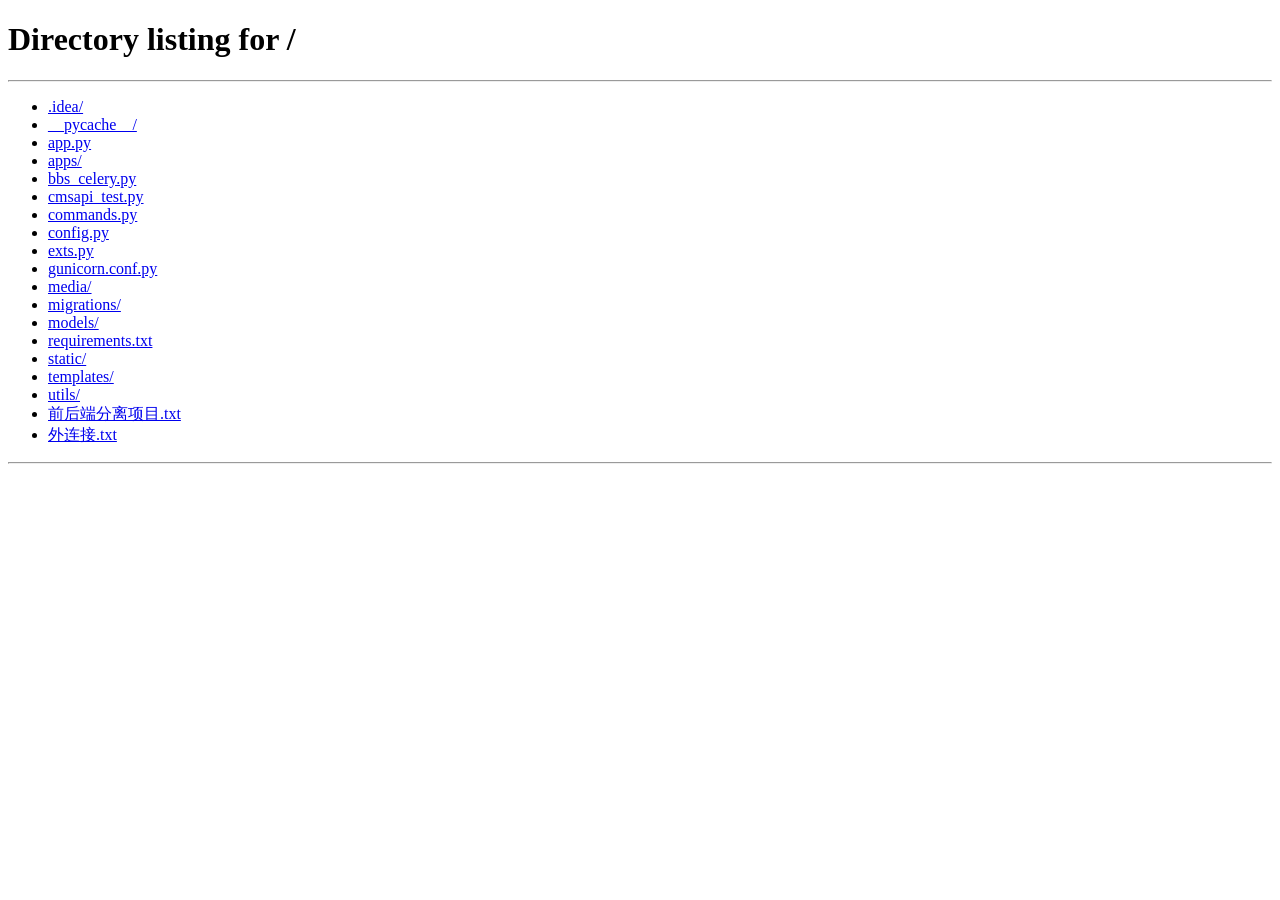
<file: templates/cms/index.html>
<!DOCTYPE html><html lang=""><head><meta charset="utf-8"><meta http-equiv="X-UA-Compatible" content="IE=edge"><meta name="viewport" content="width=device-width,initial-scale=1"><link rel="icon" href="/static/cms/favicon.ico"><title>zlbbs-cms</title><link href="/static/cms/css/app.62a2b659.css" rel="preload" as="style"><link href="/static/cms/css/chunk-vendors.e8d1e5d4.css" rel="preload" as="style"><link href="/static/cms/js/app.52b6e69d.js" rel="preload" as="script"><link href="/static/cms/js/chunk-vendors.bad77abf.js" rel="preload" as="script"><link href="/static/cms/css/chunk-vendors.e8d1e5d4.css" rel="stylesheet"><link href="/static/cms/css/app.62a2b659.css" rel="stylesheet"></head><body><noscript><strong>We're sorry but zlbbs-cms doesn't work properly without JavaScript enabled. Please enable it to continue.</strong></noscript><div id="app"></div><script src="/static/cms/js/chunk-vendors.bad77abf.js"></script><script src="/static/cms/js/app.52b6e69d.js"></script></body></html>
</file>
<file: static/cms/css/app.62a2b659.css>
.frame-container[data-v-0908d48e]{height:100vh}.header[data-v-0908d48e]{height:60px;background:#00a65a;display:flex}.header .brand[data-v-0908d48e]{width:200px;margin-left:-20px;background-color:#008d4c;font-size:20px;color:#fff;display:flex;justify-content:center;align-items:center}.header .header-content[data-v-0908d48e]{flex:1;display:flex;justify-content:space-between;align-items:center;margin-left:20px;color:#fff}.header-content .signout[data-v-0908d48e]{cursor:pointer}.aside[data-v-0908d48e]{background-color:#545c64}.aside .el-menu .is-active[data-v-0908d48e]{background-color:#434a50!important}.footer[data-v-0908d48e]{background:grey}.el-menu[data-v-0908d48e]{border-right:none}*{margin:0;padding:0;border:0;text-decoration:none;vertical-align:baseline}.zl-chart[data-v-16fb3606]{height:300px;width:100%}.el-space[data-v-7cb68eb1],.el-space[data-v-11f2b171],.el-space[data-v-6223e87a],.el-space[data-v-52886a06]{display:block}
</file>
<file: static/cms/css/chunk-vendors.e8d1e5d4.css>
:root{--el-color-white:#fff;--el-color-black:#000;--el-color-primary:#409eff;--el-color-primary-light-1:#53a8ff;--el-color-primary-light-2:#66b1ff;--el-color-primary-light-3:#79bbff;--el-color-primary-light-4:#8cc5ff;--el-color-primary-light-5:#a0cfff;--el-color-primary-light-6:#b3d8ff;--el-color-primary-light-7:#c6e2ff;--el-color-primary-light-8:#d9ecff;--el-color-primary-light-9:#ecf5ff;--el-color-success:#67c23a;--el-color-success-light:#e1f3d8;--el-color-success-lighter:#f0f9eb;--el-color-warning:#e6a23c;--el-color-warning-light:#faecd8;--el-color-warning-lighter:#fdf6ec;--el-color-danger:#f56c6c;--el-color-danger-light:#fde2e2;--el-color-danger-lighter:#fef0f0;--el-color-error:#f56c6c;--el-color-error-light:#fde2e2;--el-color-error-lighter:#fef0f0;--el-color-info:#909399;--el-color-info-light:#e9e9eb;--el-color-info-lighter:#f4f4f5;--el-text-color-primary:#303133;--el-text-color-regular:#606266;--el-text-color-secondary:#909399;--el-text-color-placeholder:#c0c4cc;--el-border-color-base:#dcdfe6;--el-border-color-light:#e4e7ed;--el-border-color-lighter:#ebeef5;--el-border-color-extra-light:#f2f6fc;--el-background-color-base:#f5f7fa;--el-border-width-base:1px;--el-border-style-base:solid;--el-border-color-hover:var(--el-text-color-placeholder);--el-border-base:var(--el-border-width-base) var(--el-border-style-base) var(--el-border-color-base);--el-border-radius-base:4px;--el-border-radius-small:2px;--el-border-radius-round:20px;--el-border-radius-circle:100%;--el-box-shadow-base:0 2px 4px rgba(0,0,0,0.12),0 0 6px rgba(0,0,0,0.04);--el-box-shadow-light:0 2px 12px 0 rgba(0,0,0,0.1);--el-svg-monochrome-grey:#dcdde0;--el-fill-base:var(--el-color-white);--el-font-size-extra-large:20px;--el-font-size-large:18px;--el-font-size-medium:16px;--el-font-size-base:14px;--el-font-size-small:13px;--el-font-size-extra-small:12px;--el-font-weight-primary:500;--el-font-line-height-primary:24px;--el-font-color-disabled-base:#bbb;--el-index-normal:1;--el-index-top:1000;--el-index-popper:2000;--el-disabled-fill-base:var(--el-background-color-base);--el-disabled-color-base:var(--el-text-color-placeholder);--el-disabled-border-base:var(--el-border-color-light);--el-transition-duration:0.3s;--el-transition-duration-fast:0.2s;--el-transition-function-ease-in-out-bezier:cubic-bezier(0.645,0.045,0.355,1);--el-transition-function-fast-bezier:cubic-bezier(0.23,1,0.32,1);--el-transition-all:all var(--el-transition-duration) var(--el-transition-function-ease-in-out-bezier);--el-transition-fade:opacity var(--el-transition-duration) var(--el-transition-function-fast-bezier);--el-transition-md-fade:transform var(--el-transition-duration) var(--el-transition-function-fast-bezier),opacity var(--el-transition-duration) var(--el-transition-function-fast-bezier);--el-transition-fade-linear:opacity var(--el-transition-duration-fast) linear;--el-transition-border:border-color var(--el-transition-duration-fast) var(--el-transition-function-ease-in-out-bezier);--el-transition-color:color var(--el-transition-duration-fast) var(--el-transition-function-ease-in-out-bezier)}.fade-in-linear-enter-active,.fade-in-linear-leave-active{transition:var(--el-transition-fade-linear)}.fade-in-linear-enter-from,.fade-in-linear-leave-to{opacity:0}.el-fade-in-linear-enter-active,.el-fade-in-linear-leave-active{transition:var(--el-transition-fade-linear)}.el-fade-in-linear-enter-from,.el-fade-in-linear-leave-to{opacity:0}.el-fade-in-enter-active,.el-fade-in-leave-active{transition:all var(--el-transition-duration) cubic-bezier(.55,0,.1,1)}.el-fade-in-enter-from,.el-fade-in-leave-active{opacity:0}.el-zoom-in-center-enter-active,.el-zoom-in-center-leave-active{transition:all var(--el-transition-duration) cubic-bezier(.55,0,.1,1)}.el-zoom-in-center-enter-from,.el-zoom-in-center-leave-active{opacity:0;transform:scaleX(0)}.el-zoom-in-top-enter-active,.el-zoom-in-top-leave-active{opacity:1;transform:scaleY(1);transition:var(--el-transition-md-fade);transform-origin:center top}.el-zoom-in-top-enter-active[data-popper-placement^=top],.el-zoom-in-top-leave-active[data-popper-placement^=top]{transform-origin:center bottom}.el-zoom-in-top-enter-from,.el-zoom-in-top-leave-active{opacity:0;transform:scaleY(0)}.el-zoom-in-bottom-enter-active,.el-zoom-in-bottom-leave-active{opacity:1;transform:scaleY(1);transition:var(--el-transition-md-fade);transform-origin:center bottom}.el-zoom-in-bottom-enter-from,.el-zoom-in-bottom-leave-active{opacity:0;transform:scaleY(0)}.el-zoom-in-left-enter-active,.el-zoom-in-left-leave-active{opacity:1;transform:scale(1);transition:var(--el-transition-md-fade);transform-origin:top left}.el-zoom-in-left-enter-from,.el-zoom-in-left-leave-active{opacity:0;transform:scale(.45)}.collapse-transition{transition:var(--el-transition-duration) height ease-in-out,var(--el-transition-duration) padding-top ease-in-out,var(--el-transition-duration) padding-bottom ease-in-out}.horizontal-collapse-transition{transition:var(--el-transition-duration) width ease-in-out,var(--el-transition-duration) padding-left ease-in-out,var(--el-transition-duration) padding-right ease-in-out}.el-list-enter-active,.el-list-leave-active{transition:all 1s}.el-list-enter-from,.el-list-leave-active{opacity:0;transform:translateY(-30px)}.el-opacity-transition{transition:opacity var(--el-transition-duration) cubic-bezier(.55,0,.1,1)}.el-icon-loading{animation:rotating 2s linear infinite}.el-icon--right{margin-left:5px}.el-icon--left{margin-right:5px}@keyframes rotating{0%{transform:rotate(0)}to{transform:rotate(1turn)}}.el-icon{--color:inherit;--font-size:14px;height:1em;width:1em;line-height:1em;text-align:center;display:inline-block;position:relative;fill:currentColor;color:var(--color);font-size:var(--font-size)}.el-icon.is-loading{animation:rotating 2s linear infinite}.el-icon svg{height:1em;width:1em}.el-affix--fixed{position:fixed}.el-alert{--el-alert-padding:8px 16px;--el-alert-border-radius-base:var(--el-border-radius-base);--el-alert-title-font-size:13px;--el-alert-description-font-size:12px;--el-alert-close-font-size:12px;--el-alert-close-customed-font-size:13px;--el-alert-icon-size:16px;--el-alert-icon-large-size:28px;width:100%;padding:var(--el-alert-padding);margin:0;box-sizing:border-box;border-radius:var(--el-alert-border-radius-base);position:relative;background-color:var(--el-color-white);overflow:hidden;opacity:1;display:flex;align-items:center;transition:opacity var(--el-transition-duration-fast)}.el-alert.is-light .el-alert__closebtn{color:var(--el-text-color-placeholder)}.el-alert.is-dark .el-alert__closebtn,.el-alert.is-dark .el-alert__description{color:var(--el-color-white)}.el-alert.is-center{justify-content:center}.el-alert--success{--el-alert-background-color:#f0f9eb}.el-alert--success.is-light{background-color:var(--el-alert-background-color)}.el-alert--success.is-light,.el-alert--success.is-light .el-alert__description{color:var(--el-color-success)}.el-alert--success.is-dark{background-color:var(--el-color-success);color:var(--el-color-white)}.el-alert--info{--el-alert-background-color:#f4f4f5}.el-alert--info.is-light{background-color:var(--el-alert-background-color)}.el-alert--info.is-light,.el-alert--info.is-light .el-alert__description{color:var(--el-color-info)}.el-alert--info.is-dark{background-color:var(--el-color-info);color:var(--el-color-white)}.el-alert--warning{--el-alert-background-color:#fdf6ec}.el-alert--warning.is-light{background-color:var(--el-alert-background-color)}.el-alert--warning.is-light,.el-alert--warning.is-light .el-alert__description{color:var(--el-color-warning)}.el-alert--warning.is-dark{background-color:var(--el-color-warning);color:var(--el-color-white)}.el-alert--error{--el-alert-background-color:#fef0f0}.el-alert--error.is-light{background-color:var(--el-alert-background-color)}.el-alert--error.is-light,.el-alert--error.is-light .el-alert__description{color:var(--el-color-error)}.el-alert--error.is-dark{background-color:var(--el-color-error);color:var(--el-color-white)}.el-alert__content{display:table-cell;padding:0 8px}.el-alert__icon{font-size:var(--el-alert-icon-size);width:var(--el-alert-icon-size)}.el-alert__icon.is-big{font-size:var(--el-alert-icon-large-size);width:var(--el-alert-icon-large-size)}.el-alert__title{font-size:var(--el-alert-title-font-size);line-height:18px}.el-alert__title.is-bold{font-weight:700}.el-alert .el-alert__description{font-size:var(--el-alert-description-font-size);margin:5px 0 0 0}.el-alert__closebtn{font-size:var(--el-alert-close-font-size);opacity:1;position:absolute;top:12px;right:15px;cursor:pointer}.el-alert__closebtn.is-customed{font-style:normal;font-size:var(--el-alert-close-customed-font-size);top:9px}.el-alert-fade-enter-from,.el-alert-fade-leave-active{opacity:0}.el-aside{--el-aside-width:300px;overflow:auto;box-sizing:border-box;flex-shrink:0;width:var(--el-aside-width)}.el-autocomplete{position:relative;display:inline-block}.el-autocomplete__popper.el-popper[role=tooltip]{background:#fff;border:1px solid var(--el-border-color-light);box-shadow:var(--el-box-shadow-light)}.el-autocomplete__popper.el-popper[role=tooltip] .el-popper__arrow:before{border:1px solid var(--el-border-color-light)}.el-autocomplete__popper.el-popper[role=tooltip][data-popper-placement^=top] .el-popper__arrow:before{border-top-color:transparent;border-left-color:transparent}.el-autocomplete__popper.el-popper[role=tooltip][data-popper-placement^=bottom] .el-popper__arrow:before{border-bottom-color:transparent;border-right-color:transparent}.el-autocomplete__popper.el-popper[role=tooltip][data-popper-placement^=left] .el-popper__arrow:before{border-left-color:transparent;border-bottom-color:transparent}.el-autocomplete__popper.el-popper[role=tooltip][data-popper-placement^=right] .el-popper__arrow:before{border-right-color:transparent;border-top-color:transparent}.el-autocomplete-suggestion{border-radius:var(--el-border-radius-base);box-sizing:border-box}.el-autocomplete-suggestion__wrap{max-height:280px;padding:10px 0;box-sizing:border-box}.el-autocomplete-suggestion__list{margin:0;padding:0}.el-autocomplete-suggestion li{padding:0 20px;margin:0;line-height:34px;cursor:pointer;color:var(--el-text-color-regular);font-size:var(--el-font-size-base);list-style:none;text-align:left;white-space:nowrap;overflow:hidden;text-overflow:ellipsis}.el-autocomplete-suggestion li.highlighted,.el-autocomplete-suggestion li:hover{background-color:var(--el-background-color-base)}.el-autocomplete-suggestion li.divider{margin-top:6px;border-top:1px solid var(--el-color-black)}.el-autocomplete-suggestion li.divider:last-child{margin-bottom:-6px}.el-autocomplete-suggestion.is-loading li{text-align:center;height:100px;line-height:100px;font-size:20px;color:var(--el-text-color-secondary)}.el-autocomplete-suggestion.is-loading li:after{display:inline-block;content:"";height:100%;vertical-align:middle}.el-autocomplete-suggestion.is-loading li:hover{background-color:var(--el-color-white)}.el-autocomplete-suggestion.is-loading .el-icon-loading{vertical-align:middle}.el-avatar{--el-avatar-font-color:#fff;--el-avatar-background-color:#c0c4cc;--el-avatar-text-font-size:14px;--el-avatar-icon-font-size:18px;--el-avatar-border-radius:var(--el-border-radius-base);--el-avatar-large-size:40px;--el-avatar-medium-size:36px;--el-avatar-small-size:28px;display:inline-block;box-sizing:border-box;text-align:center;overflow:hidden;color:var(--el-avatar-font-color);background:var(--el-avatar-background-color);width:var(--el-avatar-large-size);height:var(--el-avatar-large-size);line-height:var(--el-avatar-large-size);font-size:var(--el-avatar-text-font-size)}.el-avatar>img{display:block;height:100%;vertical-align:middle}.el-avatar--circle{border-radius:50%}.el-avatar--square{border-radius:var(--el-avatar-border-radius)}.el-avatar--icon{font-size:var(--el-avatar-icon-font-size)}.el-avatar--small{width:var(--el-avatar-small-size);height:var(--el-avatar-small-size);line-height:var(--el-avatar-small-size)}.el-avatar--medium{width:var(--el-avatar-medium-size);height:var(--el-avatar-medium-size);line-height:var(--el-avatar-medium-size)}.el-avatar--large{width:var(--el-avatar-large-size);height:var(--el-avatar-large-size);line-height:var(--el-avatar-large-size)}.el-backtop{--el-backtop-background-color:var(--el-color-white);--el-backtop-font-color:var(--el-color-primary);--el-backtop-hover-background-color:var(--el-border-color-extra-light);position:fixed;background-color:var(--el-backtop-background-color);width:40px;height:40px;border-radius:50%;color:var(--el-backtop-font-color);display:flex;align-items:center;justify-content:center;font-size:20px;box-shadow:0 0 6px rgba(0,0,0,.12);cursor:pointer;z-index:5}.el-backtop:hover{background-color:var(--el-backtop-hover-background-color)}.el-backtop__icon{font-size:20px}.el-badge{--el-badge-background-color:var(--el-color-danger);--el-badge-radius:10px;--el-badge-font-size:12px;--el-badge-padding:6px;--el-badge-size:18px;position:relative;vertical-align:middle;display:inline-block}.el-badge__content{background-color:var(--el-badge-background-color);border-radius:var(--el-badge-radius);color:var(--el-color-white);display:inline-block;font-size:var(--el-badge-font-size);height:var(--el-badge-size);line-height:var(--el-badge-size);padding:0 var(--el-badge-padding);text-align:center;white-space:nowrap;border:1px solid var(--el-color-white)}.el-badge__content.is-fixed{position:absolute;top:0;right:calc(1px + var(--el-badge-size)/2);transform:translateY(-50%) translateX(100%)}.el-badge__content.is-fixed.is-dot{right:5px}.el-badge__content.is-dot{height:8px;width:8px;padding:0;right:0;border-radius:50%}.el-badge__content--primary{background-color:var(--el-color-primary)}.el-badge__content--success{background-color:var(--el-color-success)}.el-badge__content--warning{background-color:var(--el-color-warning)}.el-badge__content--info{background-color:var(--el-color-info)}.el-badge__content--danger{background-color:var(--el-color-danger)}.el-breadcrumb{font-size:14px;line-height:1}.el-breadcrumb:after,.el-breadcrumb:before{display:table;content:""}.el-breadcrumb:after{clear:both}.el-breadcrumb__separator{margin:0 9px;font-weight:700;color:var(--el-text-color-placeholder)}.el-breadcrumb__separator.el-icon{margin:0 6px;font-weight:400}.el-breadcrumb__separator.el-icon svg{vertical-align:middle}.el-breadcrumb__item{float:left}.el-breadcrumb__inner{color:var(--el-text-color-regular)}.el-breadcrumb__inner.is-link,.el-breadcrumb__inner a{font-weight:700;text-decoration:none;transition:var(--el-transition-color);color:var(--el-text-color-primary)}.el-breadcrumb__inner.is-link:hover,.el-breadcrumb__inner a:hover{color:var(--el-color-primary);cursor:pointer}.el-breadcrumb__item:last-child .el-breadcrumb__inner,.el-breadcrumb__item:last-child .el-breadcrumb__inner:hover,.el-breadcrumb__item:last-child .el-breadcrumb__inner a,.el-breadcrumb__item:last-child .el-breadcrumb__inner a:hover{font-weight:400;color:var(--el-text-color-regular);cursor:text}.el-breadcrumb__item:last-child .el-breadcrumb__separator{display:none}.el-button-group{display:inline-block;vertical-align:middle}.el-button-group:after,.el-button-group:before{display:table;content:""}.el-button-group:after{clear:both}.el-button-group>.el-button{float:left;position:relative}.el-button-group>.el-button+.el-button{margin-left:0}.el-button-group>.el-button:first-child{border-top-right-radius:0;border-bottom-right-radius:0}.el-button-group>.el-button:last-child{border-top-left-radius:0;border-bottom-left-radius:0}.el-button-group>.el-button:first-child:last-child{border-top-right-radius:var(--el-border-radius-base);border-bottom-right-radius:var(--el-border-radius-base);border-top-left-radius:var(--el-border-radius-base);border-bottom-left-radius:var(--el-border-radius-base)}.el-button-group>.el-button:first-child:last-child.is-round{border-radius:var(--el-border-radius-round)}.el-button-group>.el-button:first-child:last-child.is-circle{border-radius:50%}.el-button-group>.el-button:not(:first-child):not(:last-child){border-radius:0}.el-button-group>.el-button:not(:last-child){margin-right:-1px}.el-button-group>.el-button.is-active,.el-button-group>.el-button:active,.el-button-group>.el-button:focus,.el-button-group>.el-button:hover{z-index:1}.el-button-group>.el-dropdown>.el-button{border-top-left-radius:0;border-bottom-left-radius:0;border-left-color:var(--el-button-divide-border-color)}.el-button-group .el-button--primary:first-child{border-right-color:var(--el-button-divide-border-color)}.el-button-group .el-button--primary:last-child{border-left-color:var(--el-button-divide-border-color)}.el-button-group .el-button--primary:not(:first-child):not(:last-child){border-left-color:var(--el-button-divide-border-color);border-right-color:var(--el-button-divide-border-color)}.el-button-group .el-button--success:first-child{border-right-color:var(--el-button-divide-border-color)}.el-button-group .el-button--success:last-child{border-left-color:var(--el-button-divide-border-color)}.el-button-group .el-button--success:not(:first-child):not(:last-child){border-left-color:var(--el-button-divide-border-color);border-right-color:var(--el-button-divide-border-color)}.el-button-group .el-button--warning:first-child{border-right-color:var(--el-button-divide-border-color)}.el-button-group .el-button--warning:last-child{border-left-color:var(--el-button-divide-border-color)}.el-button-group .el-button--warning:not(:first-child):not(:last-child){border-left-color:var(--el-button-divide-border-color);border-right-color:var(--el-button-divide-border-color)}.el-button-group .el-button--danger:first-child{border-right-color:var(--el-button-divide-border-color)}.el-button-group .el-button--danger:last-child{border-left-color:var(--el-button-divide-border-color)}.el-button-group .el-button--danger:not(:first-child):not(:last-child){border-left-color:var(--el-button-divide-border-color);border-right-color:var(--el-button-divide-border-color)}.el-button-group .el-button--info:first-child{border-right-color:var(--el-button-divide-border-color)}.el-button-group .el-button--info:last-child{border-left-color:var(--el-button-divide-border-color)}.el-button-group .el-button--info:not(:first-child):not(:last-child){border-left-color:var(--el-button-divide-border-color);border-right-color:var(--el-button-divide-border-color)}.el-button{--el-button-font-weight:var(--el-font-weight-primary);--el-button-border-color:var(--el-border-color-base);--el-button-background-color:var(--el-color-white);--el-button-font-color:var(--el-text-color-regular);--el-button-disabled-font-color:var(--el-text-color-placeholder);--el-button-disabled-background-color:var(--el-color-white);--el-button-disabled-border-color:var(--el-border-color-light);--el-button-divide-border-color:hsla(0,0%,100%,0.5);display:inline-block;line-height:1;min-height:40px;white-space:nowrap;cursor:pointer;background:var(--el-button-background-color,var(--el-color-white));border:var(--el-border-base);border-color:var(--el-button-border-color,var(--el-border-color-base));color:var(--el-button-font-color,var(--el-text-color-regular));-webkit-appearance:none;text-align:center;box-sizing:border-box;outline:0;margin:0;transition:.1s;font-weight:var(--el-button-font-weight);-webkit-user-select:none;user-select:none;padding:12px 20px;font-size:var(--el-font-size-base,14px);border-radius:var(--el-border-radius-base)}.el-button+.el-button{margin-left:10px}.el-button.is-round{padding:12px 20px}.el-button:focus,.el-button:hover{color:var(--el-color-primary);border-color:var(--el-color-primary-light-7);background-color:var(--el-color-primary-light-9);outline:0}.el-button:active{color:#3a8ee6;border-color:#3a8ee6;outline:0}.el-button::-moz-focus-inner{border:0}.el-button [class*=el-icon]+span{margin-left:5px}.el-button [class*=el-icon] svg{vertical-align:bottom}.el-button.is-plain:focus,.el-button.is-plain:hover{background:var(--el-color-white);border-color:var(--el-color-primary);color:var(--el-color-primary)}.el-button.is-plain:active{background:var(--el-color-white);outline:0}.el-button.is-active,.el-button.is-plain:active{border-color:#3a8ee6;color:#3a8ee6}.el-button.is-disabled,.el-button.is-disabled:focus,.el-button.is-disabled:hover{color:var(--el-button-disabled-font-color);cursor:not-allowed;background-image:none;background-color:var(--el-button-disabled-background-color);border-color:var(--el-button-disabled-border-color)}.el-button.is-disabled.el-button--text{background-color:transparent}.el-button.is-disabled.is-plain,.el-button.is-disabled.is-plain:focus,.el-button.is-disabled.is-plain:hover{background-color:var(--el-color-white);border-color:var(--el-button-disabled-border-color);color:var(--el-button-disabled-font-color)}.el-button.is-loading{position:relative;pointer-events:none}.el-button.is-loading:before{pointer-events:none;content:"";position:absolute;left:-1px;top:-1px;right:-1px;bottom:-1px;border-radius:inherit;background-color:hsla(0,0%,100%,.35)}.el-button.is-round{border-radius:var(--el-border-radius-round);padding:12px 23px}.el-button.is-circle{border-radius:50%;padding:12px}.el-button__text--expand{letter-spacing:.3em;margin-right:-.3em}.el-button--primary{--el-button-font-color:#fff;--el-button-background-color:#409eff;--el-button-border-color:#409eff;--el-button-hover-color:#66b1ff;--el-button-active-font-color:#e6e6e6;--el-button-active-background-color:#0d84ff;--el-button-active-border-color:#0d84ff}.el-button--primary:focus,.el-button--primary:hover{background:var(--el-button-hover-color);border-color:var(--el-button-hover-color);color:var(--el-button-font-color)}.el-button--primary:active{outline:0}.el-button--primary.is-active,.el-button--primary:active{background:var(--el-button-active-background-color);border-color:var(--el-button-active-border-color);color:var(--el-button-active-font-color)}.el-button--primary.is-disabled,.el-button--primary.is-disabled:active,.el-button--primary.is-disabled:focus,.el-button--primary.is-disabled:hover{color:#fff;background-color:#a0cfff;border-color:#a0cfff}.el-button--primary.is-plain{color:var(--el-button-background-color);background-color:#ecf5ff;border-color:#b3d8ff}.el-button--primary.is-plain:focus,.el-button--primary.is-plain:hover{background:var(--el-button-background-color);border-color:var(--el-button-background-color);color:var(--el-color-white)}.el-button--primary.is-plain:active{background:var(--el-button-active-background-color);border-color:var(--el-button-active-border-color);color:var(--el-color-white);outline:0}.el-button--primary.is-plain.is-disabled,.el-button--primary.is-plain.is-disabled:active,.el-button--primary.is-plain.is-disabled:focus,.el-button--primary.is-plain.is-disabled:hover{color:#8cc5ff;background-color:#ecf5ff;border-color:#d9ecff}.el-button--success{--el-button-font-color:#fff;--el-button-background-color:#67c23a;--el-button-border-color:#67c23a;--el-button-hover-color:#85ce61;--el-button-active-font-color:#e6e6e6;--el-button-active-background-color:#529b2e;--el-button-active-border-color:#529b2e}.el-button--success:focus,.el-button--success:hover{background:var(--el-button-hover-color);border-color:var(--el-button-hover-color);color:var(--el-button-font-color)}.el-button--success:active{outline:0}.el-button--success.is-active,.el-button--success:active{background:var(--el-button-active-background-color);border-color:var(--el-button-active-border-color);color:var(--el-button-active-font-color)}.el-button--success.is-disabled,.el-button--success.is-disabled:active,.el-button--success.is-disabled:focus,.el-button--success.is-disabled:hover{color:#fff;background-color:#b3e19d;border-color:#b3e19d}.el-button--success.is-plain{color:var(--el-button-background-color);background-color:#f0f9eb;border-color:#c2e7b0}.el-button--success.is-plain:focus,.el-button--success.is-plain:hover{background:var(--el-button-background-color);border-color:var(--el-button-background-color);color:var(--el-color-white)}.el-button--success.is-plain:active{background:var(--el-button-active-background-color);border-color:var(--el-button-active-border-color);color:var(--el-color-white);outline:0}.el-button--success.is-plain.is-disabled,.el-button--success.is-plain.is-disabled:active,.el-button--success.is-plain.is-disabled:focus,.el-button--success.is-plain.is-disabled:hover{color:#a4da89;background-color:#f0f9eb;border-color:#e1f3d8}.el-button--warning{--el-button-font-color:#fff;--el-button-background-color:#e6a23c;--el-button-border-color:#e6a23c;--el-button-hover-color:#ebb563;--el-button-active-font-color:#e6e6e6;--el-button-active-background-color:#d48a1b;--el-button-active-border-color:#d48a1b}.el-button--warning:focus,.el-button--warning:hover{background:var(--el-button-hover-color);border-color:var(--el-button-hover-color);color:var(--el-button-font-color)}.el-button--warning:active{outline:0}.el-button--warning.is-active,.el-button--warning:active{background:var(--el-button-active-background-color);border-color:var(--el-button-active-border-color);color:var(--el-button-active-font-color)}.el-button--warning.is-disabled,.el-button--warning.is-disabled:active,.el-button--warning.is-disabled:focus,.el-button--warning.is-disabled:hover{color:#fff;background-color:#f3d19e;border-color:#f3d19e}.el-button--warning.is-plain{color:var(--el-button-background-color);background-color:#fdf6ec;border-color:#f5dab1}.el-button--warning.is-plain:focus,.el-button--warning.is-plain:hover{background:var(--el-button-background-color);border-color:var(--el-button-background-color);color:var(--el-color-white)}.el-button--warning.is-plain:active{background:var(--el-button-active-background-color);border-color:var(--el-button-active-border-color);color:var(--el-color-white);outline:0}.el-button--warning.is-plain.is-disabled,.el-button--warning.is-plain.is-disabled:active,.el-button--warning.is-plain.is-disabled:focus,.el-button--warning.is-plain.is-disabled:hover{color:#f0c78a;background-color:#fdf6ec;border-color:#faecd8}.el-button--danger{--el-button-font-color:#fff;--el-button-background-color:#f56c6c;--el-button-border-color:#f56c6c;--el-button-hover-color:#f78989;--el-button-active-font-color:#e6e6e6;--el-button-active-background-color:#f23c3c;--el-button-active-border-color:#f23c3c}.el-button--danger:focus,.el-button--danger:hover{background:var(--el-button-hover-color);border-color:var(--el-button-hover-color);color:var(--el-button-font-color)}.el-button--danger:active{outline:0}.el-button--danger.is-active,.el-button--danger:active{background:var(--el-button-active-background-color);border-color:var(--el-button-active-border-color);color:var(--el-button-active-font-color)}.el-button--danger.is-disabled,.el-button--danger.is-disabled:active,.el-button--danger.is-disabled:focus,.el-button--danger.is-disabled:hover{color:#fff;background-color:#fab6b6;border-color:#fab6b6}.el-button--danger.is-plain{color:var(--el-button-background-color);background-color:#fef0f0;border-color:#fbc4c4}.el-button--danger.is-plain:focus,.el-button--danger.is-plain:hover{background:var(--el-button-background-color);border-color:var(--el-button-background-color);color:var(--el-color-white)}.el-button--danger.is-plain:active{background:var(--el-button-active-background-color);border-color:var(--el-button-active-border-color);color:var(--el-color-white);outline:0}.el-button--danger.is-plain.is-disabled,.el-button--danger.is-plain.is-disabled:active,.el-button--danger.is-plain.is-disabled:focus,.el-button--danger.is-plain.is-disabled:hover{color:#f9a7a7;background-color:#fef0f0;border-color:#fde2e2}.el-button--info{--el-button-font-color:#fff;--el-button-background-color:#909399;--el-button-border-color:#909399;--el-button-hover-color:#a6a9ad;--el-button-active-font-color:#e6e6e6;--el-button-active-background-color:#767980;--el-button-active-border-color:#767980}.el-button--info:focus,.el-button--info:hover{background:var(--el-button-hover-color);border-color:var(--el-button-hover-color);color:var(--el-button-font-color)}.el-button--info:active{outline:0}.el-button--info.is-active,.el-button--info:active{background:var(--el-button-active-background-color);border-color:var(--el-button-active-border-color);color:var(--el-button-active-font-color)}.el-button--info.is-disabled,.el-button--info.is-disabled:active,.el-button--info.is-disabled:focus,.el-button--info.is-disabled:hover{color:#fff;background-color:#c8c9cc;border-color:#c8c9cc}.el-button--info.is-plain{color:var(--el-button-background-color);background-color:#f4f4f5;border-color:#d3d4d6}.el-button--info.is-plain:focus,.el-button--info.is-plain:hover{background:var(--el-button-background-color);border-color:var(--el-button-background-color);color:var(--el-color-white)}.el-button--info.is-plain:active{background:var(--el-button-active-background-color);border-color:var(--el-button-active-border-color);color:var(--el-color-white);outline:0}.el-button--info.is-plain.is-disabled,.el-button--info.is-plain.is-disabled:active,.el-button--info.is-plain.is-disabled:focus,.el-button--info.is-plain.is-disabled:hover{color:#bcbec2;background-color:#f4f4f5;border-color:#e9e9eb}.el-button--medium{min-height:36px;padding:10px 20px;font-size:var(--el-font-size-base,14px);border-radius:var(--el-border-radius-base)}.el-button--medium.is-round{padding:10px 20px}.el-button--medium.is-circle{padding:10px}.el-button--small{min-height:32px;padding:9px 15px;font-size:12px;border-radius:calc(var(--el-border-radius-base) - 1px)}.el-button--small.is-round{padding:9px 15px}.el-button--small.is-circle{padding:9px}.el-button--mini{min-height:28px;padding:7px 15px;font-size:12px;border-radius:calc(var(--el-border-radius-base) - 1px)}.el-button--mini.is-round{padding:7px 15px}.el-button--mini.is-circle{padding:7px}.el-button--text{border-color:transparent;color:var(--el-color-primary);background:0 0;padding-left:0;padding-right:0}.el-button--text:focus,.el-button--text:hover{color:var(--el-color-primary-light-2);border-color:transparent;background-color:transparent}.el-button--text:active{color:#3a8ee6;background-color:transparent}.el-button--text.is-disabled,.el-button--text.is-disabled:focus,.el-button--text.is-disabled:hover,.el-button--text:active{border-color:transparent}.el-calendar{--el-calendar-border:var(--el-table-border,1px solid var(--el-border-color-lighter));--el-calendar-header-border-bottom:var(--el-calendar-border);--el-calendar-selected-background-color:#f2f8fe;--el-calendar-cell-width:85px;background-color:#fff}.el-calendar__header{display:flex;justify-content:space-between;padding:12px 20px;border-bottom:var(--el-calendar-header-border-bottom)}.el-calendar__title{color:#000;align-self:center}.el-calendar__body{padding:12px 20px 35px}.el-calendar-table{table-layout:fixed;width:100%}.el-calendar-table thead th{padding:12px 0;color:var(--el-text-color-regular);font-weight:400}.el-calendar-table:not(.is-range) td.next,.el-calendar-table:not(.is-range) td.prev{color:var(--el-text-color-placeholder)}.el-calendar-table td{border-bottom:var(--el-calendar-border);border-right:var(--el-calendar-border);vertical-align:top;transition:background-color var(--el-transition-duration-fast) ease}.el-calendar-table td.is-selected{background-color:var(--el-calendar-selected-background-color)}.el-calendar-table td.is-today{color:var(--el-color-primary)}.el-calendar-table tr:first-child td{border-top:var(--el-calendar-border)}.el-calendar-table tr td:first-child{border-left:var(--el-calendar-border)}.el-calendar-table tr.el-calendar-table__row--hide-border td{border-top:none}.el-calendar-table .el-calendar-day{box-sizing:border-box;padding:8px;height:var(--el-calendar-cell-width)}.el-calendar-table .el-calendar-day:hover{cursor:pointer;background-color:var(--el-calendar-selected-background-color)}.el-card{--el-card-border-color:var(--el-border-color-light,#ebeef5);--el-card-border-radius:4px;--el-card-padding:20px;--el-card-background-color:var(--el-color-white)}.dark .el-card{--el-card-background-color:var(--el-color-black)}.el-card{border-radius:var(--el-card-border-radius);border:1px solid var(--el-card-border-color);background-color:var(--el-card-background-color);overflow:hidden;color:var(--el-text-color-primary);transition:var(--el-transition-duration)}.el-card.is-always-shadow,.el-card.is-hover-shadow:focus,.el-card.is-hover-shadow:hover{box-shadow:var(--el-box-shadow-light)}.el-card__header{padding:calc(var(--el-card-padding) - 2px) var(--el-card-padding);border-bottom:1px solid var(--el-card-border-color);box-sizing:border-box}.el-card__body{padding:var(--el-card-padding)}.el-carousel__item{position:absolute;top:0;left:0;width:100%;height:100%;display:inline-block;overflow:hidden}.el-carousel__item,.el-carousel__item.is-active{z-index:calc(var(--el-index-normal) - 1)}.el-carousel__item--card,.el-carousel__item.is-animating{transition:transform .4s ease-in-out}.el-carousel__item--card{width:50%}.el-carousel__item--card.is-in-stage{cursor:pointer;z-index:var(--el-index-normal)}.el-carousel__item--card.is-in-stage.is-hover .el-carousel__mask,.el-carousel__item--card.is-in-stage:hover .el-carousel__mask{opacity:.12}.el-carousel__item--card.is-active{z-index:calc(var(--el-index-normal) + 1)}.el-carousel__mask{position:absolute;width:100%;height:100%;top:0;left:0;background-color:#fff;opacity:.24;transition:var(--el-transition-duration-fast)}.el-carousel{--el-carousel-arrow-font-size:12px;--el-carousel-arrow-size:36px;--el-carousel-arrow-background:rgba(31,45,61,0.11);--el-carousel-arrow-hover-background:rgba(31,45,61,0.23);--el-carousel-indicator-width:30px;--el-carousel-indicator-height:2px;--el-carousel-indicator-padding-horizontal:4px;--el-carousel-indicator-padding-vertical:12px;--el-carousel-indicator-out-color:var(--el-border-color-hover);position:relative}.el-carousel--horizontal{overflow-x:hidden}.el-carousel--vertical{overflow-y:hidden}.el-carousel__container{position:relative;height:300px}.el-carousel__arrow{border:none;outline:0;padding:0;margin:0;height:var(--el-carousel-arrow-size);width:var(--el-carousel-arrow-size);cursor:pointer;transition:var(--el-transition-duration);border-radius:50%;background-color:var(--el-carousel-arrow-background);color:#fff;position:absolute;top:50%;z-index:10;transform:translateY(-50%);text-align:center;font-size:var(--el-carousel-arrow-font-size)}.el-carousel__arrow--left{left:16px}.el-carousel__arrow--right{right:16px}.el-carousel__arrow:hover{background-color:var(--el-carousel-arrow-hover-background)}.el-carousel__arrow i{cursor:pointer}.el-carousel__indicators{position:absolute;list-style:none;margin:0;padding:0;z-index:calc(var(--el-index-normal) + 1)}.el-carousel__indicators--horizontal{bottom:0;left:50%;transform:translateX(-50%)}.el-carousel__indicators--vertical{right:0;top:50%;transform:translateY(-50%)}.el-carousel__indicators--outside{bottom:calc(var(--el-carousel-indicator-height) + var(--el-carousel-indicator-padding-vertical)*2);text-align:center;position:static;transform:none}.el-carousel__indicators--outside .el-carousel__indicator:hover button{opacity:.64}.el-carousel__indicators--outside button{background-color:var(--el-carousel-indicator-out-color);opacity:.24}.el-carousel__indicators--labels{left:0;right:0;transform:none;text-align:center}.el-carousel__indicators--labels .el-carousel__button{height:auto;width:auto;padding:2px 18px;font-size:12px}.el-carousel__indicators--labels .el-carousel__indicator{padding:6px 4px}.el-carousel__indicator{background-color:transparent;cursor:pointer}.el-carousel__indicator:hover button{opacity:.72}.el-carousel__indicator--horizontal{display:inline-block;padding:var(--el-carousel-indicator-padding-vertical) var(--el-carousel-indicator-padding-horizontal)}.el-carousel__indicator--vertical{padding:var(--el-carousel-indicator-padding-horizontal) var(--el-carousel-indicator-padding-vertical)}.el-carousel__indicator--vertical .el-carousel__button{width:var(--el-carousel-indicator-height);height:calc(var(--el-carousel-indicator-width)/2)}.el-carousel__indicator.is-active button{opacity:1}.el-carousel__button{display:block;opacity:.48;width:var(--el-carousel-indicator-width);height:var(--el-carousel-indicator-height);background-color:#fff;border:none;outline:0;padding:0;margin:0;cursor:pointer;transition:var(--el-transition-duration)}.carousel-arrow-left-enter-from,.carousel-arrow-left-leave-active{transform:translateY(-50%) translateX(-10px);opacity:0}.carousel-arrow-right-enter-from,.carousel-arrow-right-leave-active{transform:translateY(-50%) translateX(10px);opacity:0}.el-cascader-panel{--el-cascader-menu-font-color:var(--el-text-color-regular);--el-cascader-menu-selected-font-color:var(--el-color-primary);--el-cascader-menu-fill:var(--el-fill-base);--el-cascader-menu-font-size:var(--el-font-size-base);--el-cascader-menu-radius:var(--el-border-radius-base);--el-cascader-menu-border:solid 1px var(--el-border-color-light);--el-cascader-menu-shadow:var(--el-box-shadow-light);--el-cascader-node-background-hover:var(--el-background-color-base);--el-cascader-node-color-disabled:var(--el-text-color-placeholder);--el-cascader-color-empty:var(--el-text-color-placeholder);--el-cascader-tag-background:#f0f2f5;display:flex;border-radius:var(--el-cascader-menu-radius);font-size:var(--el-cascader-menu-font-size)}.el-cascader-panel.is-bordered{border:var(--el-cascader-menu-border);border-radius:var(--el-cascader-menu-radius)}.el-cascader-menu{min-width:180px;box-sizing:border-box;color:var(--el-cascader-menu-font-color);border-right:var(--el-cascader-menu-border)}.el-cascader-menu:last-child{border-right:none}.el-cascader-menu:last-child .el-cascader-node{padding-right:20px}.el-cascader-menu__wrap.el-scrollbar__wrap{height:204px}.el-cascader-menu__list{position:relative;min-height:100%;margin:0;padding:6px 0;list-style:none;box-sizing:border-box}.el-cascader-menu__hover-zone{position:absolute;top:0;left:0;width:100%;height:100%;pointer-events:none}.el-cascader-menu__empty-text{position:absolute;top:50%;left:50%;transform:translate(-50%,-50%);text-align:center;color:var(--el-cascader-color-empty)}.el-cascader-node{position:relative;display:flex;align-items:center;padding:0 30px 0 20px;height:34px;line-height:34px;outline:0}.el-cascader-node.is-selectable.in-active-path{color:var(--el-cascader-menu-font-color)}.el-cascader-node.in-active-path,.el-cascader-node.is-active,.el-cascader-node.is-selectable.in-checked-path{color:var(--el-cascader-menu-selected-font-color);font-weight:700}.el-cascader-node:not(.is-disabled){cursor:pointer}.el-cascader-node:not(.is-disabled):focus,.el-cascader-node:not(.is-disabled):hover{background:var(--el-cascader-node-background-hover)}.el-cascader-node.is-disabled{color:var(--el-cascader-node-color-disabled);cursor:not-allowed}.el-cascader-node__prefix{position:absolute;left:10px}.el-cascader-node__postfix{position:absolute;right:10px}.el-cascader-node__label{flex:1;text-align:left;padding:0 10px;white-space:nowrap;overflow:hidden;text-overflow:ellipsis}.el-cascader-node>.el-radio{margin-right:0}.el-cascader-node>.el-radio .el-radio__label{padding-left:0}.el-cascader{--el-cascader-menu-font-color:var(--el-text-color-regular);--el-cascader-menu-selected-font-color:var(--el-color-primary);--el-cascader-menu-fill:var(--el-fill-base);--el-cascader-menu-font-size:var(--el-font-size-base);--el-cascader-menu-radius:var(--el-border-radius-base);--el-cascader-menu-border:solid 1px var(--el-border-color-light);--el-cascader-menu-shadow:var(--el-box-shadow-light);--el-cascader-node-background-hover:var(--el-background-color-base);--el-cascader-node-color-disabled:var(--el-text-color-placeholder);--el-cascader-color-empty:var(--el-text-color-placeholder);--el-cascader-tag-background:#f0f2f5;display:inline-block;position:relative;font-size:var(--el-font-size-base);line-height:40px;outline:0}.el-cascader:not(.is-disabled):hover .el-input__inner{cursor:pointer;border-color:var(--el-input-hover-border,var(--el-border-color-hover))}.el-cascader .el-input{cursor:pointer}.el-cascader .el-input .el-input__inner{text-overflow:ellipsis}.el-cascader .el-input .el-input__inner:focus{border-color:var(--el-input-focus-border,var(--el-color-primary))}.el-cascader .el-input .el-input__suffix-inner .el-icon{height:calc(100% - 2px)}.el-cascader .el-input .el-input__suffix-inner .el-icon svg{vertical-align:middle}.el-cascader .el-input .icon-arrow-down{transition:transform var(--el-transition-duration);font-size:14px}.el-cascader .el-input .icon-arrow-down.is-reverse{transform:rotate(180deg)}.el-cascader .el-input .icon-circle-close:hover{color:var(--el-input-clear-hover-color,var(--el-text-color-secondary))}.el-cascader .el-input.is-focus .el-input__inner{border-color:var(--el-input-focus-border,var(--el-color-primary))}.el-cascader--medium{font-size:14px;line-height:36px}.el-cascader--small{font-size:13px;line-height:32px}.el-cascader--mini{font-size:12px;line-height:28px}.el-cascader.is-disabled .el-cascader__label{z-index:calc(var(--el-index-normal) + 1);color:var(--el-disabled-color-base)}.el-cascader__dropdown{--el-cascader-menu-font-color:var(--el-text-color-regular);--el-cascader-menu-selected-font-color:var(--el-color-primary);--el-cascader-menu-fill:var(--el-fill-base);--el-cascader-menu-font-size:var(--el-font-size-base);--el-cascader-menu-radius:var(--el-border-radius-base);--el-cascader-menu-border:solid 1px var(--el-border-color-light);--el-cascader-menu-shadow:var(--el-box-shadow-light);--el-cascader-node-background-hover:var(--el-background-color-base);--el-cascader-node-color-disabled:var(--el-text-color-placeholder);--el-cascader-color-empty:var(--el-text-color-placeholder);--el-cascader-tag-background:#f0f2f5;font-size:var(--el-cascader-menu-font-size);border-radius:var(--el-cascader-menu-radius)}.el-cascader__dropdown.el-popper[role=tooltip]{background:var(--el-cascader-menu-fill);border:var(--el-cascader-menu-border);box-shadow:var(--el-cascader-menu-shadow)}.el-cascader__dropdown.el-popper[role=tooltip] .el-popper__arrow:before{border:var(--el-cascader-menu-border)}.el-cascader__dropdown.el-popper[role=tooltip][data-popper-placement^=top] .el-popper__arrow:before{border-top-color:transparent;border-left-color:transparent}.el-cascader__dropdown.el-popper[role=tooltip][data-popper-placement^=bottom] .el-popper__arrow:before{border-bottom-color:transparent;border-right-color:transparent}.el-cascader__dropdown.el-popper[role=tooltip][data-popper-placement^=left] .el-popper__arrow:before{border-left-color:transparent;border-bottom-color:transparent}.el-cascader__dropdown.el-popper[role=tooltip][data-popper-placement^=right] .el-popper__arrow:before{border-right-color:transparent;border-top-color:transparent}.el-cascader__tags{position:absolute;left:0;right:30px;top:50%;transform:translateY(-50%);display:flex;flex-wrap:wrap;line-height:normal;text-align:left;box-sizing:border-box}.el-cascader__tags .el-tag{display:inline-flex;align-items:center;max-width:100%;margin:2px 0 2px 6px;text-overflow:ellipsis;background:var(--el-cascader-tag-background)}.el-cascader__tags .el-tag:not(.is-hit){border-color:transparent}.el-cascader__tags .el-tag>span{flex:1;overflow:hidden;text-overflow:ellipsis}.el-cascader__tags .el-tag .el-icon-close{flex:none;background-color:var(--el-text-color-placeholder);color:var(--el-color-white)}.el-cascader__tags .el-tag .el-icon-close:hover{background-color:var(--el-text-color-secondary)}.el-cascader__suggestion-panel{border-radius:var(--el-cascader-menu-radius)}.el-cascader__suggestion-list{max-height:204px;margin:0;padding:6px 0;font-size:var(--el-font-size-base);color:var(--el-cascader-menu-font-color);text-align:center}.el-cascader__suggestion-item{display:flex;justify-content:space-between;align-items:center;height:34px;padding:0 15px;text-align:left;outline:0;cursor:pointer}.el-cascader__suggestion-item:focus,.el-cascader__suggestion-item:hover{background:var(--el-cascader-node-background-hover)}.el-cascader__suggestion-item.is-checked{color:var(--el-cascader-menu-selected-font-color);font-weight:700}.el-cascader__suggestion-item>span{margin-right:10px}.el-cascader__empty-text{margin:10px 0;color:var(--el-cascader-color-empty)}.el-cascader__search-input{flex:1;height:24px;min-width:60px;margin:2px 0 2px 15px;padding:0;color:var(--el-cascader-menu-font-color);border:none;outline:0;box-sizing:border-box}.el-cascader__search-input::placeholder{color:var(--el-text-color-placeholder)}.el-check-tag{background-color:#f5f7fa;border-radius:var(--el-border-radius-base);color:var(--el-color-info);cursor:pointer;display:inline-block;font-size:var(--el-font-size-base);line-height:var(--el-font-size-base);padding:7px 15px;transition:var(--el-transition-all);font-weight:700}.el-check-tag:hover{background-color:#dcdfe6}.el-check-tag.is-checked{background-color:#deedfc;color:#53a8ff}.el-check-tag.is-checked:hover{background-color:#c6e2ff}.el-checkbox-button{--el-checkbox-button-checked-background-color:var(--el-color-primary);--el-checkbox-button-checked-font-color:var(--el-color-white);--el-checkbox-button-checked-border-color:var(--el-color-primary);position:relative;display:inline-block}.el-checkbox-button__inner{display:inline-block;line-height:1;font-weight:var(--el-checkbox-font-weight);white-space:nowrap;vertical-align:middle;cursor:pointer;background:var(--el-button-background-color,var(--el-color-white));border:1px solid #dcdfe6;border-left:0;color:var(--el-button-font-color,var(--el-text-color-regular));-webkit-appearance:none;text-align:center;box-sizing:border-box;outline:0;margin:0;position:relative;transition:var(--el-transition-all);-webkit-user-select:none;user-select:none;padding:12px 20px;font-size:var(--el-font-size-base,14px);border-radius:0}.el-checkbox-button__inner.is-round{padding:12px 20px}.el-checkbox-button__inner:hover{color:var(--el-color-primary)}.el-checkbox-button__inner [class*=el-icon-]{line-height:.9}.el-checkbox-button__inner [class*=el-icon-]+span{margin-left:5px}.el-checkbox-button__original{opacity:0;outline:0;position:absolute;margin:0;z-index:-1}.el-checkbox-button.is-checked .el-checkbox-button__inner{color:var(--el-checkbox-button-checked-font-color);background-color:var(--el-checkbox-button-checked-background-color);border-color:var(--el-checkbox-button-checked-border-color);box-shadow:-1px 0 0 0 var(--el-color-primary-light-4)}.el-checkbox-button.is-checked:first-child .el-checkbox-button__inner{border-left-color:var(--el-checkbox-button-checked-border-color)}.el-checkbox-button.is-disabled .el-checkbox-button__inner{color:var(--el-button-disabled-font-color,var(--el-text-color-placeholder));cursor:not-allowed;background-image:none;background-color:var(--el-button-disabled-background-color,var(--el-color-white));border-color:var(--el-button-disabled-border-color,var(--el-border-color-light));box-shadow:none}.el-checkbox-button.is-disabled:first-child .el-checkbox-button__inner{border-left-color:var(--el-button-disabled-border-color,var(--el-border-color-light))}.el-checkbox-button:first-child .el-checkbox-button__inner{border-left:1px solid #dcdfe6;border-radius:var(--el-border-radius-base) 0 0 var(--el-border-radius-base);box-shadow:none!important}.el-checkbox-button.is-focus .el-checkbox-button__inner{border-color:var(--el-checkbox-button-checked-border-color)}.el-checkbox-button:last-child .el-checkbox-button__inner{border-radius:0 var(--el-border-radius-base) var(--el-border-radius-base) 0}.el-checkbox-button--medium .el-checkbox-button__inner{padding:10px 20px;font-size:var(--el-font-size-base,14px);border-radius:0}.el-checkbox-button--medium .el-checkbox-button__inner.is-round{padding:10px 20px}.el-checkbox-button--small .el-checkbox-button__inner{padding:9px 15px;font-size:12px;border-radius:0}.el-checkbox-button--small .el-checkbox-button__inner.is-round{padding:9px 15px}.el-checkbox-button--mini .el-checkbox-button__inner{padding:7px 15px;font-size:12px;border-radius:0}.el-checkbox-button--mini .el-checkbox-button__inner.is-round{padding:7px 15px}.el-checkbox-group{font-size:0}.el-checkbox{--el-checkbox-font-size:14px;--el-checkbox-font-weight:var(--el-font-weight-primary);--el-checkbox-font-color:var(--el-text-color-regular);--el-checkbox-input-height:14px;--el-checkbox-input-width:14px;--el-checkbox-border-radius:var(--el-border-radius-small);--el-checkbox-background-color:var(--el-color-white);--el-checkbox-input-border:var(--el-border-base);--el-checkbox-disabled-border-color:var(--el-border-color-base);--el-checkbox-disabled-input-fill:#edf2fc;--el-checkbox-disabled-icon-color:var(--el-text-color-placeholder);--el-checkbox-disabled-checked-input-fill:var(--el-border-color-extra-light);--el-checkbox-disabled-checked-input-border-color:var(--el-border-color-base);--el-checkbox-disabled-checked-icon-color:var(--el-text-color-placeholder);--el-checkbox-checked-font-color:var(--el-color-primary);--el-checkbox-checked-input-border-color:var(--el-color-primary);--el-checkbox-checked-background-color:var(--el-color-primary);--el-checkbox-checked-icon-color:var(--el-fill-base);--el-checkbox-input-border-color-hover:var(--el-color-primary);color:var(--el-checkbox-font-color);font-weight:var(--el-checkbox-font-weight);font-size:var(--el-font-size-base);position:relative;cursor:pointer;display:inline-flex;align-items:center;white-space:nowrap;-webkit-user-select:none;user-select:none;margin-right:30px;height:40px}.el-checkbox.el-checkbox--medium{height:36px}.el-checkbox.el-checkbox--small{height:32px}.el-checkbox.el-checkbox--mini{height:28px}.el-checkbox.is-bordered{padding:0 20px 0 10px;border-radius:var(--el-border-radius-base);border:var(--el-border-base);box-sizing:border-box}.el-checkbox.is-bordered.is-checked{border-color:var(--el-color-primary)}.el-checkbox.is-bordered.is-disabled{border-color:var(--el-border-color-lighter);cursor:not-allowed}.el-checkbox.is-bordered+.el-checkbox.is-bordered{margin-left:10px}.el-checkbox.is-bordered.el-checkbox--medium{padding:0 20px 0 10px;border-radius:var(--el-border-radius-base)}.el-checkbox.is-bordered.el-checkbox--medium .el-checkbox__label{font-size:var(--el-font-size-base,14px)}.el-checkbox.is-bordered.el-checkbox--medium .el-checkbox__inner{height:14px;width:14px}.el-checkbox.is-bordered.el-checkbox--small{padding:0 15px 0 10px;border-radius:calc(var(--el-border-radius-base) - 1px)}.el-checkbox.is-bordered.el-checkbox--small .el-checkbox__label{font-size:12px}.el-checkbox.is-bordered.el-checkbox--small .el-checkbox__inner{height:12px;width:12px}.el-checkbox.is-bordered.el-checkbox--mini{padding:0 15px 0 10px;border-radius:calc(var(--el-border-radius-base) - 1px)}.el-checkbox.is-bordered.el-checkbox--mini .el-checkbox__label{font-size:12px}.el-checkbox.is-bordered.el-checkbox--mini .el-checkbox__inner{height:12px;width:12px}.el-checkbox.is-bordered.el-checkbox--mini .el-checkbox__inner:after,.el-checkbox.is-bordered.el-checkbox--small .el-checkbox__inner:after{height:6px;width:2px}.el-checkbox__input{white-space:nowrap;cursor:pointer;outline:0;display:inline-flex;position:relative}.el-checkbox__input.is-disabled .el-checkbox__inner{background-color:var(--el-checkbox-disabled-input-fill);border-color:var(--el-checkbox-disabled-border-color);cursor:not-allowed}.el-checkbox__input.is-disabled .el-checkbox__inner:after{cursor:not-allowed;border-color:var(--el-checkbox-disabled-icon-color)}.el-checkbox__input.is-disabled .el-checkbox__inner+.el-checkbox__label{cursor:not-allowed}.el-checkbox__input.is-disabled.is-checked .el-checkbox__inner{background-color:var(--el-checkbox-disabled-checked-input-fill);border-color:var(--el-checkbox-disabled-checked-input-border-color)}.el-checkbox__input.is-disabled.is-checked .el-checkbox__inner:after{border-color:var(--el-checkbox-disabled-checked-icon-color)}.el-checkbox__input.is-disabled.is-indeterminate .el-checkbox__inner{background-color:var(--el-checkbox-disabled-checked-input-fill);border-color:var(--el-checkbox-disabled-checked-input-border-color)}.el-checkbox__input.is-disabled.is-indeterminate .el-checkbox__inner:before{background-color:var(--el-checkbox-disabled-checked-icon-color);border-color:var(--el-checkbox-disabled-checked-icon-color)}.el-checkbox__input.is-disabled+span.el-checkbox__label{color:var(--el-text-color-placeholder);cursor:not-allowed}.el-checkbox__input.is-checked .el-checkbox__inner{background-color:var(--el-checkbox-checked-background-color);border-color:var(--el-checkbox-checked-input-border-color)}.el-checkbox__input.is-checked .el-checkbox__inner:after{transform:rotate(45deg) scaleY(1)}.el-checkbox__input.is-checked+.el-checkbox__label{color:var(--el-checkbox-checked-font-color)}.el-checkbox__input.is-focus .el-checkbox__inner{border-color:var(--el-checkbox-input-border-color-hover)}.el-checkbox__input.is-indeterminate .el-checkbox__inner{background-color:var(--el-checkbox-checked-background-color);border-color:var(--el-checkbox-checked-input-border-color)}.el-checkbox__input.is-indeterminate .el-checkbox__inner:before{content:"";position:absolute;display:block;background-color:var(--el-checkbox-checked-icon-color);height:2px;transform:scale(.5);left:0;right:0;top:5px}.el-checkbox__input.is-indeterminate .el-checkbox__inner:after{display:none}.el-checkbox__inner{display:inline-block;position:relative;border:var(--el-checkbox-input-border);border-radius:var(--el-checkbox-border-radius);box-sizing:border-box;width:var(--el-checkbox-input-width);height:var(--el-checkbox-input-height);background-color:var(--el-checkbox-background-color);z-index:var(--el-index-normal);transition:border-color .25s cubic-bezier(.71,-.46,.29,1.46),background-color .25s cubic-bezier(.71,-.46,.29,1.46)}.el-checkbox__inner:hover{border-color:var(--el-checkbox-input-border-color-hover)}.el-checkbox__inner:after{box-sizing:content-box;content:"";border:1px solid var(--el-checkbox-checked-icon-color);border-left:0;border-top:0;height:7px;left:4px;position:absolute;top:1px;transform:rotate(45deg) scaleY(0);width:3px;transition:transform .15s ease-in 50ms;transform-origin:center}.el-checkbox__original{opacity:0;outline:0;position:absolute;margin:0;width:0;height:0;z-index:-1}.el-checkbox__label{display:inline-block;padding-left:10px;line-height:1;font-size:var(--el-checkbox-font-size)}.el-checkbox:last-of-type{margin-right:0}[class*=el-col-]{float:left;box-sizing:border-box}[class*=el-col-].is-guttered{display:block;min-height:1px}.el-col-0,.el-col-0.is-guttered{display:none}.el-col-0{max-width:0;flex:0 0 0%}.el-col-offset-0{margin-left:0}.el-col-pull-0{position:relative;right:0}.el-col-push-0{position:relative;left:0}.el-col-1{max-width:4.1666666667%;flex:0 0 4.1666666667%}.el-col-offset-1{margin-left:4.1666666667%}.el-col-pull-1{position:relative;right:4.1666666667%}.el-col-push-1{position:relative;left:4.1666666667%}.el-col-2{max-width:8.3333333333%;flex:0 0 8.3333333333%}.el-col-offset-2{margin-left:8.3333333333%}.el-col-pull-2{position:relative;right:8.3333333333%}.el-col-push-2{position:relative;left:8.3333333333%}.el-col-3{max-width:12.5%;flex:0 0 12.5%}.el-col-offset-3{margin-left:12.5%}.el-col-pull-3{position:relative;right:12.5%}.el-col-push-3{position:relative;left:12.5%}.el-col-4{max-width:16.6666666667%;flex:0 0 16.6666666667%}.el-col-offset-4{margin-left:16.6666666667%}.el-col-pull-4{position:relative;right:16.6666666667%}.el-col-push-4{position:relative;left:16.6666666667%}.el-col-5{max-width:20.8333333333%;flex:0 0 20.8333333333%}.el-col-offset-5{margin-left:20.8333333333%}.el-col-pull-5{position:relative;right:20.8333333333%}.el-col-push-5{position:relative;left:20.8333333333%}.el-col-6{max-width:25%;flex:0 0 25%}.el-col-offset-6{margin-left:25%}.el-col-pull-6{position:relative;right:25%}.el-col-push-6{position:relative;left:25%}.el-col-7{max-width:29.1666666667%;flex:0 0 29.1666666667%}.el-col-offset-7{margin-left:29.1666666667%}.el-col-pull-7{position:relative;right:29.1666666667%}.el-col-push-7{position:relative;left:29.1666666667%}.el-col-8{max-width:33.3333333333%;flex:0 0 33.3333333333%}.el-col-offset-8{margin-left:33.3333333333%}.el-col-pull-8{position:relative;right:33.3333333333%}.el-col-push-8{position:relative;left:33.3333333333%}.el-col-9{max-width:37.5%;flex:0 0 37.5%}.el-col-offset-9{margin-left:37.5%}.el-col-pull-9{position:relative;right:37.5%}.el-col-push-9{position:relative;left:37.5%}.el-col-10{max-width:41.6666666667%;flex:0 0 41.6666666667%}.el-col-offset-10{margin-left:41.6666666667%}.el-col-pull-10{position:relative;right:41.6666666667%}.el-col-push-10{position:relative;left:41.6666666667%}.el-col-11{max-width:45.8333333333%;flex:0 0 45.8333333333%}.el-col-offset-11{margin-left:45.8333333333%}.el-col-pull-11{position:relative;right:45.8333333333%}.el-col-push-11{position:relative;left:45.8333333333%}.el-col-12{max-width:50%;flex:0 0 50%}.el-col-offset-12{margin-left:50%}.el-col-pull-12{position:relative;right:50%}.el-col-push-12{position:relative;left:50%}.el-col-13{max-width:54.1666666667%;flex:0 0 54.1666666667%}.el-col-offset-13{margin-left:54.1666666667%}.el-col-pull-13{position:relative;right:54.1666666667%}.el-col-push-13{position:relative;left:54.1666666667%}.el-col-14{max-width:58.3333333333%;flex:0 0 58.3333333333%}.el-col-offset-14{margin-left:58.3333333333%}.el-col-pull-14{position:relative;right:58.3333333333%}.el-col-push-14{position:relative;left:58.3333333333%}.el-col-15{max-width:62.5%;flex:0 0 62.5%}.el-col-offset-15{margin-left:62.5%}.el-col-pull-15{position:relative;right:62.5%}.el-col-push-15{position:relative;left:62.5%}.el-col-16{max-width:66.6666666667%;flex:0 0 66.6666666667%}.el-col-offset-16{margin-left:66.6666666667%}.el-col-pull-16{position:relative;right:66.6666666667%}.el-col-push-16{position:relative;left:66.6666666667%}.el-col-17{max-width:70.8333333333%;flex:0 0 70.8333333333%}.el-col-offset-17{margin-left:70.8333333333%}.el-col-pull-17{position:relative;right:70.8333333333%}.el-col-push-17{position:relative;left:70.8333333333%}.el-col-18{max-width:75%;flex:0 0 75%}.el-col-offset-18{margin-left:75%}.el-col-pull-18{position:relative;right:75%}.el-col-push-18{position:relative;left:75%}.el-col-19{max-width:79.1666666667%;flex:0 0 79.1666666667%}.el-col-offset-19{margin-left:79.1666666667%}.el-col-pull-19{position:relative;right:79.1666666667%}.el-col-push-19{position:relative;left:79.1666666667%}.el-col-20{max-width:83.3333333333%;flex:0 0 83.3333333333%}.el-col-offset-20{margin-left:83.3333333333%}.el-col-pull-20{position:relative;right:83.3333333333%}.el-col-push-20{position:relative;left:83.3333333333%}.el-col-21{max-width:87.5%;flex:0 0 87.5%}.el-col-offset-21{margin-left:87.5%}.el-col-pull-21{position:relative;right:87.5%}.el-col-push-21{position:relative;left:87.5%}.el-col-22{max-width:91.6666666667%;flex:0 0 91.6666666667%}.el-col-offset-22{margin-left:91.6666666667%}.el-col-pull-22{position:relative;right:91.6666666667%}.el-col-push-22{position:relative;left:91.6666666667%}.el-col-23{max-width:95.8333333333%;flex:0 0 95.8333333333%}.el-col-offset-23{margin-left:95.8333333333%}.el-col-pull-23{position:relative;right:95.8333333333%}.el-col-push-23{position:relative;left:95.8333333333%}.el-col-24{max-width:100%;flex:0 0 100%}.el-col-offset-24{margin-left:100%}.el-col-pull-24{position:relative;right:100%}.el-col-push-24{position:relative;left:100%}@media only screen and (max-width:768px){.el-col-xs-0,.el-col-xs-0.is-guttered{display:none}.el-col-xs-0{max-width:0;flex:0 0 0%}.el-col-xs-offset-0{margin-left:0}.el-col-xs-pull-0{position:relative;right:0}.el-col-xs-push-0{position:relative;left:0}.el-col-xs-1{display:block;max-width:4.1666666667%;flex:0 0 4.1666666667%}.el-col-xs-offset-1{margin-left:4.1666666667%}.el-col-xs-pull-1{position:relative;right:4.1666666667%}.el-col-xs-push-1{position:relative;left:4.1666666667%}.el-col-xs-2{display:block;max-width:8.3333333333%;flex:0 0 8.3333333333%}.el-col-xs-offset-2{margin-left:8.3333333333%}.el-col-xs-pull-2{position:relative;right:8.3333333333%}.el-col-xs-push-2{position:relative;left:8.3333333333%}.el-col-xs-3{display:block;max-width:12.5%;flex:0 0 12.5%}.el-col-xs-offset-3{margin-left:12.5%}.el-col-xs-pull-3{position:relative;right:12.5%}.el-col-xs-push-3{position:relative;left:12.5%}.el-col-xs-4{display:block;max-width:16.6666666667%;flex:0 0 16.6666666667%}.el-col-xs-offset-4{margin-left:16.6666666667%}.el-col-xs-pull-4{position:relative;right:16.6666666667%}.el-col-xs-push-4{position:relative;left:16.6666666667%}.el-col-xs-5{display:block;max-width:20.8333333333%;flex:0 0 20.8333333333%}.el-col-xs-offset-5{margin-left:20.8333333333%}.el-col-xs-pull-5{position:relative;right:20.8333333333%}.el-col-xs-push-5{position:relative;left:20.8333333333%}.el-col-xs-6{display:block;max-width:25%;flex:0 0 25%}.el-col-xs-offset-6{margin-left:25%}.el-col-xs-pull-6{position:relative;right:25%}.el-col-xs-push-6{position:relative;left:25%}.el-col-xs-7{display:block;max-width:29.1666666667%;flex:0 0 29.1666666667%}.el-col-xs-offset-7{margin-left:29.1666666667%}.el-col-xs-pull-7{position:relative;right:29.1666666667%}.el-col-xs-push-7{position:relative;left:29.1666666667%}.el-col-xs-8{display:block;max-width:33.3333333333%;flex:0 0 33.3333333333%}.el-col-xs-offset-8{margin-left:33.3333333333%}.el-col-xs-pull-8{position:relative;right:33.3333333333%}.el-col-xs-push-8{position:relative;left:33.3333333333%}.el-col-xs-9{display:block;max-width:37.5%;flex:0 0 37.5%}.el-col-xs-offset-9{margin-left:37.5%}.el-col-xs-pull-9{position:relative;right:37.5%}.el-col-xs-push-9{position:relative;left:37.5%}.el-col-xs-10{display:block;max-width:41.6666666667%;flex:0 0 41.6666666667%}.el-col-xs-offset-10{margin-left:41.6666666667%}.el-col-xs-pull-10{position:relative;right:41.6666666667%}.el-col-xs-push-10{position:relative;left:41.6666666667%}.el-col-xs-11{display:block;max-width:45.8333333333%;flex:0 0 45.8333333333%}.el-col-xs-offset-11{margin-left:45.8333333333%}.el-col-xs-pull-11{position:relative;right:45.8333333333%}.el-col-xs-push-11{position:relative;left:45.8333333333%}.el-col-xs-12{display:block;max-width:50%;flex:0 0 50%}.el-col-xs-offset-12{margin-left:50%}.el-col-xs-pull-12{position:relative;right:50%}.el-col-xs-push-12{position:relative;left:50%}.el-col-xs-13{display:block;max-width:54.1666666667%;flex:0 0 54.1666666667%}.el-col-xs-offset-13{margin-left:54.1666666667%}.el-col-xs-pull-13{position:relative;right:54.1666666667%}.el-col-xs-push-13{position:relative;left:54.1666666667%}.el-col-xs-14{display:block;max-width:58.3333333333%;flex:0 0 58.3333333333%}.el-col-xs-offset-14{margin-left:58.3333333333%}.el-col-xs-pull-14{position:relative;right:58.3333333333%}.el-col-xs-push-14{position:relative;left:58.3333333333%}.el-col-xs-15{display:block;max-width:62.5%;flex:0 0 62.5%}.el-col-xs-offset-15{margin-left:62.5%}.el-col-xs-pull-15{position:relative;right:62.5%}.el-col-xs-push-15{position:relative;left:62.5%}.el-col-xs-16{display:block;max-width:66.6666666667%;flex:0 0 66.6666666667%}.el-col-xs-offset-16{margin-left:66.6666666667%}.el-col-xs-pull-16{position:relative;right:66.6666666667%}.el-col-xs-push-16{position:relative;left:66.6666666667%}.el-col-xs-17{display:block;max-width:70.8333333333%;flex:0 0 70.8333333333%}.el-col-xs-offset-17{margin-left:70.8333333333%}.el-col-xs-pull-17{position:relative;right:70.8333333333%}.el-col-xs-push-17{position:relative;left:70.8333333333%}.el-col-xs-18{display:block;max-width:75%;flex:0 0 75%}.el-col-xs-offset-18{margin-left:75%}.el-col-xs-pull-18{position:relative;right:75%}.el-col-xs-push-18{position:relative;left:75%}.el-col-xs-19{display:block;max-width:79.1666666667%;flex:0 0 79.1666666667%}.el-col-xs-offset-19{margin-left:79.1666666667%}.el-col-xs-pull-19{position:relative;right:79.1666666667%}.el-col-xs-push-19{position:relative;left:79.1666666667%}.el-col-xs-20{display:block;max-width:83.3333333333%;flex:0 0 83.3333333333%}.el-col-xs-offset-20{margin-left:83.3333333333%}.el-col-xs-pull-20{position:relative;right:83.3333333333%}.el-col-xs-push-20{position:relative;left:83.3333333333%}.el-col-xs-21{display:block;max-width:87.5%;flex:0 0 87.5%}.el-col-xs-offset-21{margin-left:87.5%}.el-col-xs-pull-21{position:relative;right:87.5%}.el-col-xs-push-21{position:relative;left:87.5%}.el-col-xs-22{display:block;max-width:91.6666666667%;flex:0 0 91.6666666667%}.el-col-xs-offset-22{margin-left:91.6666666667%}.el-col-xs-pull-22{position:relative;right:91.6666666667%}.el-col-xs-push-22{position:relative;left:91.6666666667%}.el-col-xs-23{display:block;max-width:95.8333333333%;flex:0 0 95.8333333333%}.el-col-xs-offset-23{margin-left:95.8333333333%}.el-col-xs-pull-23{position:relative;right:95.8333333333%}.el-col-xs-push-23{position:relative;left:95.8333333333%}.el-col-xs-24{display:block;max-width:100%;flex:0 0 100%}.el-col-xs-offset-24{margin-left:100%}.el-col-xs-pull-24{position:relative;right:100%}.el-col-xs-push-24{position:relative;left:100%}}@media only screen and (min-width:768px){.el-col-sm-0,.el-col-sm-0.is-guttered{display:none}.el-col-sm-0{max-width:0;flex:0 0 0%}.el-col-sm-offset-0{margin-left:0}.el-col-sm-pull-0{position:relative;right:0}.el-col-sm-push-0{position:relative;left:0}.el-col-sm-1{display:block;max-width:4.1666666667%;flex:0 0 4.1666666667%}.el-col-sm-offset-1{margin-left:4.1666666667%}.el-col-sm-pull-1{position:relative;right:4.1666666667%}.el-col-sm-push-1{position:relative;left:4.1666666667%}.el-col-sm-2{display:block;max-width:8.3333333333%;flex:0 0 8.3333333333%}.el-col-sm-offset-2{margin-left:8.3333333333%}.el-col-sm-pull-2{position:relative;right:8.3333333333%}.el-col-sm-push-2{position:relative;left:8.3333333333%}.el-col-sm-3{display:block;max-width:12.5%;flex:0 0 12.5%}.el-col-sm-offset-3{margin-left:12.5%}.el-col-sm-pull-3{position:relative;right:12.5%}.el-col-sm-push-3{position:relative;left:12.5%}.el-col-sm-4{display:block;max-width:16.6666666667%;flex:0 0 16.6666666667%}.el-col-sm-offset-4{margin-left:16.6666666667%}.el-col-sm-pull-4{position:relative;right:16.6666666667%}.el-col-sm-push-4{position:relative;left:16.6666666667%}.el-col-sm-5{display:block;max-width:20.8333333333%;flex:0 0 20.8333333333%}.el-col-sm-offset-5{margin-left:20.8333333333%}.el-col-sm-pull-5{position:relative;right:20.8333333333%}.el-col-sm-push-5{position:relative;left:20.8333333333%}.el-col-sm-6{display:block;max-width:25%;flex:0 0 25%}.el-col-sm-offset-6{margin-left:25%}.el-col-sm-pull-6{position:relative;right:25%}.el-col-sm-push-6{position:relative;left:25%}.el-col-sm-7{display:block;max-width:29.1666666667%;flex:0 0 29.1666666667%}.el-col-sm-offset-7{margin-left:29.1666666667%}.el-col-sm-pull-7{position:relative;right:29.1666666667%}.el-col-sm-push-7{position:relative;left:29.1666666667%}.el-col-sm-8{display:block;max-width:33.3333333333%;flex:0 0 33.3333333333%}.el-col-sm-offset-8{margin-left:33.3333333333%}.el-col-sm-pull-8{position:relative;right:33.3333333333%}.el-col-sm-push-8{position:relative;left:33.3333333333%}.el-col-sm-9{display:block;max-width:37.5%;flex:0 0 37.5%}.el-col-sm-offset-9{margin-left:37.5%}.el-col-sm-pull-9{position:relative;right:37.5%}.el-col-sm-push-9{position:relative;left:37.5%}.el-col-sm-10{display:block;max-width:41.6666666667%;flex:0 0 41.6666666667%}.el-col-sm-offset-10{margin-left:41.6666666667%}.el-col-sm-pull-10{position:relative;right:41.6666666667%}.el-col-sm-push-10{position:relative;left:41.6666666667%}.el-col-sm-11{display:block;max-width:45.8333333333%;flex:0 0 45.8333333333%}.el-col-sm-offset-11{margin-left:45.8333333333%}.el-col-sm-pull-11{position:relative;right:45.8333333333%}.el-col-sm-push-11{position:relative;left:45.8333333333%}.el-col-sm-12{display:block;max-width:50%;flex:0 0 50%}.el-col-sm-offset-12{margin-left:50%}.el-col-sm-pull-12{position:relative;right:50%}.el-col-sm-push-12{position:relative;left:50%}.el-col-sm-13{display:block;max-width:54.1666666667%;flex:0 0 54.1666666667%}.el-col-sm-offset-13{margin-left:54.1666666667%}.el-col-sm-pull-13{position:relative;right:54.1666666667%}.el-col-sm-push-13{position:relative;left:54.1666666667%}.el-col-sm-14{display:block;max-width:58.3333333333%;flex:0 0 58.3333333333%}.el-col-sm-offset-14{margin-left:58.3333333333%}.el-col-sm-pull-14{position:relative;right:58.3333333333%}.el-col-sm-push-14{position:relative;left:58.3333333333%}.el-col-sm-15{display:block;max-width:62.5%;flex:0 0 62.5%}.el-col-sm-offset-15{margin-left:62.5%}.el-col-sm-pull-15{position:relative;right:62.5%}.el-col-sm-push-15{position:relative;left:62.5%}.el-col-sm-16{display:block;max-width:66.6666666667%;flex:0 0 66.6666666667%}.el-col-sm-offset-16{margin-left:66.6666666667%}.el-col-sm-pull-16{position:relative;right:66.6666666667%}.el-col-sm-push-16{position:relative;left:66.6666666667%}.el-col-sm-17{display:block;max-width:70.8333333333%;flex:0 0 70.8333333333%}.el-col-sm-offset-17{margin-left:70.8333333333%}.el-col-sm-pull-17{position:relative;right:70.8333333333%}.el-col-sm-push-17{position:relative;left:70.8333333333%}.el-col-sm-18{display:block;max-width:75%;flex:0 0 75%}.el-col-sm-offset-18{margin-left:75%}.el-col-sm-pull-18{position:relative;right:75%}.el-col-sm-push-18{position:relative;left:75%}.el-col-sm-19{display:block;max-width:79.1666666667%;flex:0 0 79.1666666667%}.el-col-sm-offset-19{margin-left:79.1666666667%}.el-col-sm-pull-19{position:relative;right:79.1666666667%}.el-col-sm-push-19{position:relative;left:79.1666666667%}.el-col-sm-20{display:block;max-width:83.3333333333%;flex:0 0 83.3333333333%}.el-col-sm-offset-20{margin-left:83.3333333333%}.el-col-sm-pull-20{position:relative;right:83.3333333333%}.el-col-sm-push-20{position:relative;left:83.3333333333%}.el-col-sm-21{display:block;max-width:87.5%;flex:0 0 87.5%}.el-col-sm-offset-21{margin-left:87.5%}.el-col-sm-pull-21{position:relative;right:87.5%}.el-col-sm-push-21{position:relative;left:87.5%}.el-col-sm-22{display:block;max-width:91.6666666667%;flex:0 0 91.6666666667%}.el-col-sm-offset-22{margin-left:91.6666666667%}.el-col-sm-pull-22{position:relative;right:91.6666666667%}.el-col-sm-push-22{position:relative;left:91.6666666667%}.el-col-sm-23{display:block;max-width:95.8333333333%;flex:0 0 95.8333333333%}.el-col-sm-offset-23{margin-left:95.8333333333%}.el-col-sm-pull-23{position:relative;right:95.8333333333%}.el-col-sm-push-23{position:relative;left:95.8333333333%}.el-col-sm-24{display:block;max-width:100%;flex:0 0 100%}.el-col-sm-offset-24{margin-left:100%}.el-col-sm-pull-24{position:relative;right:100%}.el-col-sm-push-24{position:relative;left:100%}}@media only screen and (min-width:992px){.el-col-md-0,.el-col-md-0.is-guttered{display:none}.el-col-md-0{max-width:0;flex:0 0 0%}.el-col-md-offset-0{margin-left:0}.el-col-md-pull-0{position:relative;right:0}.el-col-md-push-0{position:relative;left:0}.el-col-md-1{display:block;max-width:4.1666666667%;flex:0 0 4.1666666667%}.el-col-md-offset-1{margin-left:4.1666666667%}.el-col-md-pull-1{position:relative;right:4.1666666667%}.el-col-md-push-1{position:relative;left:4.1666666667%}.el-col-md-2{display:block;max-width:8.3333333333%;flex:0 0 8.3333333333%}.el-col-md-offset-2{margin-left:8.3333333333%}.el-col-md-pull-2{position:relative;right:8.3333333333%}.el-col-md-push-2{position:relative;left:8.3333333333%}.el-col-md-3{display:block;max-width:12.5%;flex:0 0 12.5%}.el-col-md-offset-3{margin-left:12.5%}.el-col-md-pull-3{position:relative;right:12.5%}.el-col-md-push-3{position:relative;left:12.5%}.el-col-md-4{display:block;max-width:16.6666666667%;flex:0 0 16.6666666667%}.el-col-md-offset-4{margin-left:16.6666666667%}.el-col-md-pull-4{position:relative;right:16.6666666667%}.el-col-md-push-4{position:relative;left:16.6666666667%}.el-col-md-5{display:block;max-width:20.8333333333%;flex:0 0 20.8333333333%}.el-col-md-offset-5{margin-left:20.8333333333%}.el-col-md-pull-5{position:relative;right:20.8333333333%}.el-col-md-push-5{position:relative;left:20.8333333333%}.el-col-md-6{display:block;max-width:25%;flex:0 0 25%}.el-col-md-offset-6{margin-left:25%}.el-col-md-pull-6{position:relative;right:25%}.el-col-md-push-6{position:relative;left:25%}.el-col-md-7{display:block;max-width:29.1666666667%;flex:0 0 29.1666666667%}.el-col-md-offset-7{margin-left:29.1666666667%}.el-col-md-pull-7{position:relative;right:29.1666666667%}.el-col-md-push-7{position:relative;left:29.1666666667%}.el-col-md-8{display:block;max-width:33.3333333333%;flex:0 0 33.3333333333%}.el-col-md-offset-8{margin-left:33.3333333333%}.el-col-md-pull-8{position:relative;right:33.3333333333%}.el-col-md-push-8{position:relative;left:33.3333333333%}.el-col-md-9{display:block;max-width:37.5%;flex:0 0 37.5%}.el-col-md-offset-9{margin-left:37.5%}.el-col-md-pull-9{position:relative;right:37.5%}.el-col-md-push-9{position:relative;left:37.5%}.el-col-md-10{display:block;max-width:41.6666666667%;flex:0 0 41.6666666667%}.el-col-md-offset-10{margin-left:41.6666666667%}.el-col-md-pull-10{position:relative;right:41.6666666667%}.el-col-md-push-10{position:relative;left:41.6666666667%}.el-col-md-11{display:block;max-width:45.8333333333%;flex:0 0 45.8333333333%}.el-col-md-offset-11{margin-left:45.8333333333%}.el-col-md-pull-11{position:relative;right:45.8333333333%}.el-col-md-push-11{position:relative;left:45.8333333333%}.el-col-md-12{display:block;max-width:50%;flex:0 0 50%}.el-col-md-offset-12{margin-left:50%}.el-col-md-pull-12{position:relative;right:50%}.el-col-md-push-12{position:relative;left:50%}.el-col-md-13{display:block;max-width:54.1666666667%;flex:0 0 54.1666666667%}.el-col-md-offset-13{margin-left:54.1666666667%}.el-col-md-pull-13{position:relative;right:54.1666666667%}.el-col-md-push-13{position:relative;left:54.1666666667%}.el-col-md-14{display:block;max-width:58.3333333333%;flex:0 0 58.3333333333%}.el-col-md-offset-14{margin-left:58.3333333333%}.el-col-md-pull-14{position:relative;right:58.3333333333%}.el-col-md-push-14{position:relative;left:58.3333333333%}.el-col-md-15{display:block;max-width:62.5%;flex:0 0 62.5%}.el-col-md-offset-15{margin-left:62.5%}.el-col-md-pull-15{position:relative;right:62.5%}.el-col-md-push-15{position:relative;left:62.5%}.el-col-md-16{display:block;max-width:66.6666666667%;flex:0 0 66.6666666667%}.el-col-md-offset-16{margin-left:66.6666666667%}.el-col-md-pull-16{position:relative;right:66.6666666667%}.el-col-md-push-16{position:relative;left:66.6666666667%}.el-col-md-17{display:block;max-width:70.8333333333%;flex:0 0 70.8333333333%}.el-col-md-offset-17{margin-left:70.8333333333%}.el-col-md-pull-17{position:relative;right:70.8333333333%}.el-col-md-push-17{position:relative;left:70.8333333333%}.el-col-md-18{display:block;max-width:75%;flex:0 0 75%}.el-col-md-offset-18{margin-left:75%}.el-col-md-pull-18{position:relative;right:75%}.el-col-md-push-18{position:relative;left:75%}.el-col-md-19{display:block;max-width:79.1666666667%;flex:0 0 79.1666666667%}.el-col-md-offset-19{margin-left:79.1666666667%}.el-col-md-pull-19{position:relative;right:79.1666666667%}.el-col-md-push-19{position:relative;left:79.1666666667%}.el-col-md-20{display:block;max-width:83.3333333333%;flex:0 0 83.3333333333%}.el-col-md-offset-20{margin-left:83.3333333333%}.el-col-md-pull-20{position:relative;right:83.3333333333%}.el-col-md-push-20{position:relative;left:83.3333333333%}.el-col-md-21{display:block;max-width:87.5%;flex:0 0 87.5%}.el-col-md-offset-21{margin-left:87.5%}.el-col-md-pull-21{position:relative;right:87.5%}.el-col-md-push-21{position:relative;left:87.5%}.el-col-md-22{display:block;max-width:91.6666666667%;flex:0 0 91.6666666667%}.el-col-md-offset-22{margin-left:91.6666666667%}.el-col-md-pull-22{position:relative;right:91.6666666667%}.el-col-md-push-22{position:relative;left:91.6666666667%}.el-col-md-23{display:block;max-width:95.8333333333%;flex:0 0 95.8333333333%}.el-col-md-offset-23{margin-left:95.8333333333%}.el-col-md-pull-23{position:relative;right:95.8333333333%}.el-col-md-push-23{position:relative;left:95.8333333333%}.el-col-md-24{display:block;max-width:100%;flex:0 0 100%}.el-col-md-offset-24{margin-left:100%}.el-col-md-pull-24{position:relative;right:100%}.el-col-md-push-24{position:relative;left:100%}}@media only screen and (min-width:1200px){.el-col-lg-0,.el-col-lg-0.is-guttered{display:none}.el-col-lg-0{max-width:0;flex:0 0 0%}.el-col-lg-offset-0{margin-left:0}.el-col-lg-pull-0{position:relative;right:0}.el-col-lg-push-0{position:relative;left:0}.el-col-lg-1{display:block;max-width:4.1666666667%;flex:0 0 4.1666666667%}.el-col-lg-offset-1{margin-left:4.1666666667%}.el-col-lg-pull-1{position:relative;right:4.1666666667%}.el-col-lg-push-1{position:relative;left:4.1666666667%}.el-col-lg-2{display:block;max-width:8.3333333333%;flex:0 0 8.3333333333%}.el-col-lg-offset-2{margin-left:8.3333333333%}.el-col-lg-pull-2{position:relative;right:8.3333333333%}.el-col-lg-push-2{position:relative;left:8.3333333333%}.el-col-lg-3{display:block;max-width:12.5%;flex:0 0 12.5%}.el-col-lg-offset-3{margin-left:12.5%}.el-col-lg-pull-3{position:relative;right:12.5%}.el-col-lg-push-3{position:relative;left:12.5%}.el-col-lg-4{display:block;max-width:16.6666666667%;flex:0 0 16.6666666667%}.el-col-lg-offset-4{margin-left:16.6666666667%}.el-col-lg-pull-4{position:relative;right:16.6666666667%}.el-col-lg-push-4{position:relative;left:16.6666666667%}.el-col-lg-5{display:block;max-width:20.8333333333%;flex:0 0 20.8333333333%}.el-col-lg-offset-5{margin-left:20.8333333333%}.el-col-lg-pull-5{position:relative;right:20.8333333333%}.el-col-lg-push-5{position:relative;left:20.8333333333%}.el-col-lg-6{display:block;max-width:25%;flex:0 0 25%}.el-col-lg-offset-6{margin-left:25%}.el-col-lg-pull-6{position:relative;right:25%}.el-col-lg-push-6{position:relative;left:25%}.el-col-lg-7{display:block;max-width:29.1666666667%;flex:0 0 29.1666666667%}.el-col-lg-offset-7{margin-left:29.1666666667%}.el-col-lg-pull-7{position:relative;right:29.1666666667%}.el-col-lg-push-7{position:relative;left:29.1666666667%}.el-col-lg-8{display:block;max-width:33.3333333333%;flex:0 0 33.3333333333%}.el-col-lg-offset-8{margin-left:33.3333333333%}.el-col-lg-pull-8{position:relative;right:33.3333333333%}.el-col-lg-push-8{position:relative;left:33.3333333333%}.el-col-lg-9{display:block;max-width:37.5%;flex:0 0 37.5%}.el-col-lg-offset-9{margin-left:37.5%}.el-col-lg-pull-9{position:relative;right:37.5%}.el-col-lg-push-9{position:relative;left:37.5%}.el-col-lg-10{display:block;max-width:41.6666666667%;flex:0 0 41.6666666667%}.el-col-lg-offset-10{margin-left:41.6666666667%}.el-col-lg-pull-10{position:relative;right:41.6666666667%}.el-col-lg-push-10{position:relative;left:41.6666666667%}.el-col-lg-11{display:block;max-width:45.8333333333%;flex:0 0 45.8333333333%}.el-col-lg-offset-11{margin-left:45.8333333333%}.el-col-lg-pull-11{position:relative;right:45.8333333333%}.el-col-lg-push-11{position:relative;left:45.8333333333%}.el-col-lg-12{display:block;max-width:50%;flex:0 0 50%}.el-col-lg-offset-12{margin-left:50%}.el-col-lg-pull-12{position:relative;right:50%}.el-col-lg-push-12{position:relative;left:50%}.el-col-lg-13{display:block;max-width:54.1666666667%;flex:0 0 54.1666666667%}.el-col-lg-offset-13{margin-left:54.1666666667%}.el-col-lg-pull-13{position:relative;right:54.1666666667%}.el-col-lg-push-13{position:relative;left:54.1666666667%}.el-col-lg-14{display:block;max-width:58.3333333333%;flex:0 0 58.3333333333%}.el-col-lg-offset-14{margin-left:58.3333333333%}.el-col-lg-pull-14{position:relative;right:58.3333333333%}.el-col-lg-push-14{position:relative;left:58.3333333333%}.el-col-lg-15{display:block;max-width:62.5%;flex:0 0 62.5%}.el-col-lg-offset-15{margin-left:62.5%}.el-col-lg-pull-15{position:relative;right:62.5%}.el-col-lg-push-15{position:relative;left:62.5%}.el-col-lg-16{display:block;max-width:66.6666666667%;flex:0 0 66.6666666667%}.el-col-lg-offset-16{margin-left:66.6666666667%}.el-col-lg-pull-16{position:relative;right:66.6666666667%}.el-col-lg-push-16{position:relative;left:66.6666666667%}.el-col-lg-17{display:block;max-width:70.8333333333%;flex:0 0 70.8333333333%}.el-col-lg-offset-17{margin-left:70.8333333333%}.el-col-lg-pull-17{position:relative;right:70.8333333333%}.el-col-lg-push-17{position:relative;left:70.8333333333%}.el-col-lg-18{display:block;max-width:75%;flex:0 0 75%}.el-col-lg-offset-18{margin-left:75%}.el-col-lg-pull-18{position:relative;right:75%}.el-col-lg-push-18{position:relative;left:75%}.el-col-lg-19{display:block;max-width:79.1666666667%;flex:0 0 79.1666666667%}.el-col-lg-offset-19{margin-left:79.1666666667%}.el-col-lg-pull-19{position:relative;right:79.1666666667%}.el-col-lg-push-19{position:relative;left:79.1666666667%}.el-col-lg-20{display:block;max-width:83.3333333333%;flex:0 0 83.3333333333%}.el-col-lg-offset-20{margin-left:83.3333333333%}.el-col-lg-pull-20{position:relative;right:83.3333333333%}.el-col-lg-push-20{position:relative;left:83.3333333333%}.el-col-lg-21{display:block;max-width:87.5%;flex:0 0 87.5%}.el-col-lg-offset-21{margin-left:87.5%}.el-col-lg-pull-21{position:relative;right:87.5%}.el-col-lg-push-21{position:relative;left:87.5%}.el-col-lg-22{display:block;max-width:91.6666666667%;flex:0 0 91.6666666667%}.el-col-lg-offset-22{margin-left:91.6666666667%}.el-col-lg-pull-22{position:relative;right:91.6666666667%}.el-col-lg-push-22{position:relative;left:91.6666666667%}.el-col-lg-23{display:block;max-width:95.8333333333%;flex:0 0 95.8333333333%}.el-col-lg-offset-23{margin-left:95.8333333333%}.el-col-lg-pull-23{position:relative;right:95.8333333333%}.el-col-lg-push-23{position:relative;left:95.8333333333%}.el-col-lg-24{display:block;max-width:100%;flex:0 0 100%}.el-col-lg-offset-24{margin-left:100%}.el-col-lg-pull-24{position:relative;right:100%}.el-col-lg-push-24{position:relative;left:100%}}@media only screen and (min-width:1920px){.el-col-xl-0,.el-col-xl-0.is-guttered{display:none}.el-col-xl-0{max-width:0;flex:0 0 0%}.el-col-xl-offset-0{margin-left:0}.el-col-xl-pull-0{position:relative;right:0}.el-col-xl-push-0{position:relative;left:0}.el-col-xl-1{display:block;max-width:4.1666666667%;flex:0 0 4.1666666667%}.el-col-xl-offset-1{margin-left:4.1666666667%}.el-col-xl-pull-1{position:relative;right:4.1666666667%}.el-col-xl-push-1{position:relative;left:4.1666666667%}.el-col-xl-2{display:block;max-width:8.3333333333%;flex:0 0 8.3333333333%}.el-col-xl-offset-2{margin-left:8.3333333333%}.el-col-xl-pull-2{position:relative;right:8.3333333333%}.el-col-xl-push-2{position:relative;left:8.3333333333%}.el-col-xl-3{display:block;max-width:12.5%;flex:0 0 12.5%}.el-col-xl-offset-3{margin-left:12.5%}.el-col-xl-pull-3{position:relative;right:12.5%}.el-col-xl-push-3{position:relative;left:12.5%}.el-col-xl-4{display:block;max-width:16.6666666667%;flex:0 0 16.6666666667%}.el-col-xl-offset-4{margin-left:16.6666666667%}.el-col-xl-pull-4{position:relative;right:16.6666666667%}.el-col-xl-push-4{position:relative;left:16.6666666667%}.el-col-xl-5{display:block;max-width:20.8333333333%;flex:0 0 20.8333333333%}.el-col-xl-offset-5{margin-left:20.8333333333%}.el-col-xl-pull-5{position:relative;right:20.8333333333%}.el-col-xl-push-5{position:relative;left:20.8333333333%}.el-col-xl-6{display:block;max-width:25%;flex:0 0 25%}.el-col-xl-offset-6{margin-left:25%}.el-col-xl-pull-6{position:relative;right:25%}.el-col-xl-push-6{position:relative;left:25%}.el-col-xl-7{display:block;max-width:29.1666666667%;flex:0 0 29.1666666667%}.el-col-xl-offset-7{margin-left:29.1666666667%}.el-col-xl-pull-7{position:relative;right:29.1666666667%}.el-col-xl-push-7{position:relative;left:29.1666666667%}.el-col-xl-8{display:block;max-width:33.3333333333%;flex:0 0 33.3333333333%}.el-col-xl-offset-8{margin-left:33.3333333333%}.el-col-xl-pull-8{position:relative;right:33.3333333333%}.el-col-xl-push-8{position:relative;left:33.3333333333%}.el-col-xl-9{display:block;max-width:37.5%;flex:0 0 37.5%}.el-col-xl-offset-9{margin-left:37.5%}.el-col-xl-pull-9{position:relative;right:37.5%}.el-col-xl-push-9{position:relative;left:37.5%}.el-col-xl-10{display:block;max-width:41.6666666667%;flex:0 0 41.6666666667%}.el-col-xl-offset-10{margin-left:41.6666666667%}.el-col-xl-pull-10{position:relative;right:41.6666666667%}.el-col-xl-push-10{position:relative;left:41.6666666667%}.el-col-xl-11{display:block;max-width:45.8333333333%;flex:0 0 45.8333333333%}.el-col-xl-offset-11{margin-left:45.8333333333%}.el-col-xl-pull-11{position:relative;right:45.8333333333%}.el-col-xl-push-11{position:relative;left:45.8333333333%}.el-col-xl-12{display:block;max-width:50%;flex:0 0 50%}.el-col-xl-offset-12{margin-left:50%}.el-col-xl-pull-12{position:relative;right:50%}.el-col-xl-push-12{position:relative;left:50%}.el-col-xl-13{display:block;max-width:54.1666666667%;flex:0 0 54.1666666667%}.el-col-xl-offset-13{margin-left:54.1666666667%}.el-col-xl-pull-13{position:relative;right:54.1666666667%}.el-col-xl-push-13{position:relative;left:54.1666666667%}.el-col-xl-14{display:block;max-width:58.3333333333%;flex:0 0 58.3333333333%}.el-col-xl-offset-14{margin-left:58.3333333333%}.el-col-xl-pull-14{position:relative;right:58.3333333333%}.el-col-xl-push-14{position:relative;left:58.3333333333%}.el-col-xl-15{display:block;max-width:62.5%;flex:0 0 62.5%}.el-col-xl-offset-15{margin-left:62.5%}.el-col-xl-pull-15{position:relative;right:62.5%}.el-col-xl-push-15{position:relative;left:62.5%}.el-col-xl-16{display:block;max-width:66.6666666667%;flex:0 0 66.6666666667%}.el-col-xl-offset-16{margin-left:66.6666666667%}.el-col-xl-pull-16{position:relative;right:66.6666666667%}.el-col-xl-push-16{position:relative;left:66.6666666667%}.el-col-xl-17{display:block;max-width:70.8333333333%;flex:0 0 70.8333333333%}.el-col-xl-offset-17{margin-left:70.8333333333%}.el-col-xl-pull-17{position:relative;right:70.8333333333%}.el-col-xl-push-17{position:relative;left:70.8333333333%}.el-col-xl-18{display:block;max-width:75%;flex:0 0 75%}.el-col-xl-offset-18{margin-left:75%}.el-col-xl-pull-18{position:relative;right:75%}.el-col-xl-push-18{position:relative;left:75%}.el-col-xl-19{display:block;max-width:79.1666666667%;flex:0 0 79.1666666667%}.el-col-xl-offset-19{margin-left:79.1666666667%}.el-col-xl-pull-19{position:relative;right:79.1666666667%}.el-col-xl-push-19{position:relative;left:79.1666666667%}.el-col-xl-20{display:block;max-width:83.3333333333%;flex:0 0 83.3333333333%}.el-col-xl-offset-20{margin-left:83.3333333333%}.el-col-xl-pull-20{position:relative;right:83.3333333333%}.el-col-xl-push-20{position:relative;left:83.3333333333%}.el-col-xl-21{display:block;max-width:87.5%;flex:0 0 87.5%}.el-col-xl-offset-21{margin-left:87.5%}.el-col-xl-pull-21{position:relative;right:87.5%}.el-col-xl-push-21{position:relative;left:87.5%}.el-col-xl-22{display:block;max-width:91.6666666667%;flex:0 0 91.6666666667%}.el-col-xl-offset-22{margin-left:91.6666666667%}.el-col-xl-pull-22{position:relative;right:91.6666666667%}.el-col-xl-push-22{position:relative;left:91.6666666667%}.el-col-xl-23{display:block;max-width:95.8333333333%;flex:0 0 95.8333333333%}.el-col-xl-offset-23{margin-left:95.8333333333%}.el-col-xl-pull-23{position:relative;right:95.8333333333%}.el-col-xl-push-23{position:relative;left:95.8333333333%}.el-col-xl-24{display:block;max-width:100%;flex:0 0 100%}.el-col-xl-offset-24{margin-left:100%}.el-col-xl-pull-24{position:relative;right:100%}.el-col-xl-push-24{position:relative;left:100%}}.el-collapse{--el-collapse-border-color:var(--el-border-color-lighter);--el-collapse-header-height:48px;--el-collapse-header-background-color:var(--el-color-white);--el-collapse-header-font-color:var(--el-text-color-primary);--el-collapse-header-font-size:13px;--el-collapse-content-background-color:var(--el-color-white);--el-collapse-content-font-size:13px;--el-collapse-content-font-color:var(--el-text-color-primary);border-top:1px solid var(--el-collapse-border-color);border-bottom:1px solid var(--el-collapse-border-color)}.el-collapse-item.is-disabled .el-collapse-item__header{color:var(--el-font-color-disabled-base);cursor:not-allowed}.el-collapse-item__header{display:flex;align-items:center;height:var(--el-collapse-header-height);line-height:var(--el-collapse-header-height);background-color:var(--el-collapse-header-background-color);color:var(--el-collapse-header-font-color);cursor:pointer;border-bottom:1px solid var(--el-collapse-border-color);font-size:var(--el-collapse-header-font-size);font-weight:500;transition:border-bottom-color var(--el-transition-duration);outline:0}.el-collapse-item__arrow{margin:0 8px 0 auto;transition:transform var(--el-transition-duration);font-weight:300}.el-collapse-item__arrow.is-active{transform:rotate(90deg)}.el-collapse-item__header.focusing:focus:not(:hover){color:var(--el-color-primary)}.el-collapse-item__header.is-active{border-bottom-color:transparent}.el-collapse-item__wrap{will-change:height;background-color:var(--el-collapse-content-background-color);overflow:hidden;box-sizing:border-box;border-bottom:1px solid var(--el-collapse-border-color)}.el-collapse-item__content{padding-bottom:25px;font-size:var(--el-collapse-content-font-size);color:var(--el-collapse-content-font-color);line-height:1.7692307692}.el-collapse-item:last-child{margin-bottom:-1px}.el-color-predefine{display:flex;font-size:12px;margin-top:8px;width:280px}.el-color-predefine__colors{display:flex;flex:1;flex-wrap:wrap}.el-color-predefine__color-selector{margin:0 0 8px 8px;width:20px;height:20px;border-radius:4px;cursor:pointer}.el-color-predefine__color-selector:nth-child(10n+1){margin-left:0}.el-color-predefine__color-selector.selected{box-shadow:0 0 3px 2px var(--el-color-primary)}.el-color-predefine__color-selector>div{display:flex;height:100%;border-radius:3px}.el-color-predefine__color-selector.is-alpha{background-image:url([data-uri])}.el-color-hue-slider{position:relative;box-sizing:border-box;width:280px;height:12px;background-color:red;padding:0 2px;float:right}.el-color-hue-slider__bar{position:relative;background:linear-gradient(90deg,red 0,#ff0 17%,#0f0 33%,#0ff 50%,#00f 67%,#f0f 83%,red);height:100%}.el-color-hue-slider__thumb{position:absolute;cursor:pointer;box-sizing:border-box;left:0;top:0;width:4px;height:100%;border-radius:1px;background:#fff;border:1px solid #f0f0f0;box-shadow:0 0 2px rgba(0,0,0,.6);z-index:1}.el-color-hue-slider.is-vertical{width:12px;height:180px;padding:2px 0}.el-color-hue-slider.is-vertical .el-color-hue-slider__bar{background:linear-gradient(180deg,red 0,#ff0 17%,#0f0 33%,#0ff 50%,#00f 67%,#f0f 83%,red)}.el-color-hue-slider.is-vertical .el-color-hue-slider__thumb{left:0;top:0;width:100%;height:4px}.el-color-svpanel{position:relative;width:280px;height:180px}.el-color-svpanel__black,.el-color-svpanel__white{position:absolute;top:0;left:0;right:0;bottom:0}.el-color-svpanel__white{background:linear-gradient(90deg,#fff,hsla(0,0%,100%,0))}.el-color-svpanel__black{background:linear-gradient(0deg,#000,transparent)}.el-color-svpanel__cursor{position:absolute}.el-color-svpanel__cursor>div{cursor:head;width:4px;height:4px;box-shadow:0 0 0 1.5px #fff,inset 0 0 1px 1px rgba(0,0,0,.3),0 0 1px 2px rgba(0,0,0,.4);border-radius:50%;transform:translate(-2px,-2px)}.el-color-alpha-slider{position:relative;box-sizing:border-box;width:280px;height:12px;background:url([data-uri])}.el-color-alpha-slider__bar{position:relative;background:linear-gradient(90deg,hsla(0,0%,100%,0) 0,#fff);height:100%}.el-color-alpha-slider__thumb{position:absolute;cursor:pointer;box-sizing:border-box;left:0;top:0;width:4px;height:100%;border-radius:1px;background:#fff;border:1px solid #f0f0f0;box-shadow:0 0 2px rgba(0,0,0,.6);z-index:1}.el-color-alpha-slider.is-vertical{width:20px;height:180px}.el-color-alpha-slider.is-vertical .el-color-alpha-slider__bar{background:linear-gradient(180deg,hsla(0,0%,100%,0) 0,#fff)}.el-color-alpha-slider.is-vertical .el-color-alpha-slider__thumb{left:0;top:0;width:100%;height:4px}.el-color-dropdown{width:300px}.el-color-dropdown__main-wrapper{margin-bottom:6px}.el-color-dropdown__main-wrapper:after{content:"";display:table;clear:both}.el-color-dropdown__btns{margin-top:6px;text-align:right}.el-color-dropdown__value{float:left;line-height:26px;font-size:12px;color:#000;width:160px}.el-color-picker{display:inline-block;position:relative;line-height:normal;height:40px}.el-color-picker.is-disabled .el-color-picker__trigger{cursor:not-allowed}.el-color-picker--medium{height:36px}.el-color-picker--medium .el-color-picker__trigger{height:36px;width:36px}.el-color-picker--medium .el-color-picker__mask{height:34px;width:34px}.el-color-picker--small{height:32px}.el-color-picker--small .el-color-picker__trigger{height:32px;width:32px}.el-color-picker--small .el-color-picker__mask{height:30px;width:30px}.el-color-picker--small .el-color-picker__empty,.el-color-picker--small .el-color-picker__icon{transform:translate3d(-50%,-50%,0) scale(.8)}.el-color-picker--mini{height:28px}.el-color-picker--mini .el-color-picker__trigger{height:28px;width:28px}.el-color-picker--mini .el-color-picker__mask{height:26px;width:26px}.el-color-picker--mini .el-color-picker__empty,.el-color-picker--mini .el-color-picker__icon{transform:translate3d(-50%,-50%,0) scale(.8)}.el-color-picker__mask{height:38px;width:38px;border-radius:4px;position:absolute;top:1px;left:1px;z-index:1;cursor:not-allowed;background-color:hsla(0,0%,100%,.7)}.el-color-picker__trigger{display:inline-block;box-sizing:border-box;height:40px;width:40px;padding:4px;border:1px solid #e6e6e6;border-radius:4px;font-size:0;position:relative;cursor:pointer}.el-color-picker__color{position:relative;display:block;box-sizing:border-box;border:1px solid var(--el-text-color-secondary);border-radius:var(--el-border-radius-small);width:100%;height:100%;text-align:center}.el-color-picker__color.is-alpha{background-image:url([data-uri])}.el-color-picker__color-inner{position:absolute;left:0;top:0;right:0;bottom:0}.el-color-picker__empty{color:var(--el-text-color-secondary)}.el-color-picker__empty,.el-color-picker__icon{font-size:12px;position:absolute;top:50%;left:50%;transform:translate3d(-50%,-50%,0)}.el-color-picker__icon{display:inline-block;width:100%;color:#fff;text-align:center}.el-color-picker__panel{position:absolute;z-index:10;padding:6px;box-sizing:content-box;background-color:#fff;border-radius:var(--el-border-radius-base);box-shadow:var(--el-box-shadow-light)}.el-color-picker__panel.el-popper{border:1px solid var(--el-border-color-lighter)}.el-container{display:flex;flex-direction:row;flex:1;flex-basis:auto;box-sizing:border-box;min-width:0}.el-container.is-vertical{flex-direction:column}.el-date-table{font-size:12px;-webkit-user-select:none;user-select:none}.el-date-table.is-week-mode .el-date-table__row:hover .el-date-table-cell{background-color:var(--el-datepicker-inrange-background-color)}.el-date-table.is-week-mode .el-date-table__row:hover td.available:hover{color:var(--el-datepicker-font-color)}.el-date-table.is-week-mode .el-date-table__row:hover td:first-child .el-date-table-cell{margin-left:5px;border-top-left-radius:15px;border-bottom-left-radius:15px}.el-date-table.is-week-mode .el-date-table__row:hover td:last-child .el-date-table-cell{margin-right:5px;border-top-right-radius:15px;border-bottom-right-radius:15px}.el-date-table.is-week-mode .el-date-table__row.current .el-date-table-cell{background-color:var(--el-datepicker-inrange-background-color)}.el-date-table td{width:32px;height:30px;padding:4px 0;box-sizing:border-box;text-align:center;cursor:pointer;position:relative}.el-date-table td .el-date-table-cell{height:30px;padding:3px 0;box-sizing:border-box}.el-date-table td .el-date-table-cell .el-date-table-cell__text{width:24px;height:24px;display:block;margin:0 auto;line-height:24px;position:absolute;left:50%;transform:translateX(-50%);border-radius:50%}.el-date-table td.next-month,.el-date-table td.prev-month{color:var(--el-datepicker-off-font-color)}.el-date-table td.today{position:relative}.el-date-table td.today .el-date-table-cell__text{color:var(--el-color-primary);font-weight:700}.el-date-table td.today.end-date .el-date-table-cell__text,.el-date-table td.today.start-date .el-date-table-cell__text{color:#fff}.el-date-table td.available:hover{color:var(--el-datepicker-hover-font-color)}.el-date-table td.in-range .el-date-table-cell{background-color:var(--el-datepicker-inrange-background-color)}.el-date-table td.in-range .el-date-table-cell:hover{background-color:var(--el-datepicker-inrange-hover-background-color)}.el-date-table td.current:not(.disabled) .el-date-table-cell__text{color:#fff;background-color:var(--el-datepicker-active-color)}.el-date-table td.end-date .el-date-table-cell,.el-date-table td.start-date .el-date-table-cell{color:#fff}.el-date-table td.end-date .el-date-table-cell__text,.el-date-table td.start-date .el-date-table-cell__text{background-color:var(--el-datepicker-active-color)}.el-date-table td.start-date .el-date-table-cell{margin-left:5px;border-top-left-radius:15px;border-bottom-left-radius:15px}.el-date-table td.end-date .el-date-table-cell{margin-right:5px;border-top-right-radius:15px;border-bottom-right-radius:15px}.el-date-table td.disabled .el-date-table-cell{background-color:#f5f7fa;opacity:1;cursor:not-allowed;color:var(--el-text-color-placeholder)}.el-date-table td.selected .el-date-table-cell{margin-left:5px;margin-right:5px;background-color:var(--el-datepicker-inrange-background-color);border-radius:15px}.el-date-table td.selected .el-date-table-cell:hover{background-color:var(--el-datepicker-inrange-hover-background-color)}.el-date-table td.selected .el-date-table-cell__text{background-color:var(--el-datepicker-active-color);color:#fff;border-radius:15px}.el-date-table td.week{font-size:80%}.el-date-table td.week,.el-date-table th{color:var(--el-datepicker-header-font-color)}.el-date-table th{padding:5px;font-weight:400;border-bottom:solid 1px var(--el-border-color-lighter)}.el-month-table{font-size:12px;margin:-1px;border-collapse:collapse}.el-month-table td{text-align:center;padding:8px 0;cursor:pointer}.el-month-table td div{height:48px;padding:6px 0;box-sizing:border-box}.el-month-table td.today .cell{color:var(--el-color-primary);font-weight:700}.el-month-table td.today.end-date .cell,.el-month-table td.today.start-date .cell{color:#fff}.el-month-table td.disabled .cell{background-color:#f5f7fa;cursor:not-allowed}.el-month-table td.disabled .cell,.el-month-table td.disabled .cell:hover{color:var(--el-text-color-placeholder)}.el-month-table td .cell{width:60px;height:36px;display:block;line-height:36px;color:var(--el-datepicker-font-color);margin:0 auto;border-radius:18px}.el-month-table td .cell:hover{color:var(--el-datepicker-hover-font-color)}.el-month-table td.in-range div{background-color:var(--el-datepicker-inrange-background-color)}.el-month-table td.in-range div:hover{background-color:var(--el-datepicker-inrange-hover-background-color)}.el-month-table td.end-date div,.el-month-table td.start-date div{color:#fff}.el-month-table td.end-date .cell,.el-month-table td.start-date .cell{color:#fff;background-color:var(--el-datepicker-active-color)}.el-month-table td.start-date div{border-top-left-radius:24px;border-bottom-left-radius:24px}.el-month-table td.end-date div{border-top-right-radius:24px;border-bottom-right-radius:24px}.el-month-table td.current:not(.disabled) .cell{color:var(--el-datepicker-active-color)}.el-year-table{font-size:12px;margin:-1px;border-collapse:collapse}.el-year-table .el-icon{color:var(--el-datepicker-icon-color)}.el-year-table td{text-align:center;padding:20px 3px;cursor:pointer}.el-year-table td.today .cell{color:var(--el-color-primary);font-weight:700}.el-year-table td.disabled .cell{background-color:var(--el-background-color-base);cursor:not-allowed}.el-year-table td.disabled .cell,.el-year-table td.disabled .cell:hover{color:var(--el-text-color-placeholder)}.el-year-table td .cell{width:48px;height:32px;display:block;line-height:32px;color:var(--el-datepicker-font-color);margin:0 auto}.el-year-table td .cell:hover{color:var(--el-datepicker-hover-font-color)}.el-year-table td.current:not(.disabled) .cell{color:var(--el-datepicker-active-color)}.el-time-spinner.has-seconds .el-time-spinner__wrapper{width:33.3%}.el-time-spinner__wrapper{max-height:192px;overflow:auto;display:inline-block;width:50%;vertical-align:top;position:relative}.el-time-spinner__wrapper .el-scrollbar__wrap:not(.el-scrollbar__wrap--hidden-default){padding-bottom:15px}.el-time-spinner__wrapper.is-arrow{box-sizing:border-box;text-align:center;overflow:hidden}.el-time-spinner__wrapper.is-arrow .el-time-spinner__list{transform:translateY(-32px)}.el-time-spinner__wrapper.is-arrow .el-time-spinner__item:hover:not(.disabled):not(.active){background:#fff;cursor:default}.el-time-spinner__arrow{font-size:12px;color:var(--el-text-color-secondary);position:absolute;left:0;width:100%;z-index:var(--el-index-normal);text-align:center;height:30px;line-height:30px;cursor:pointer}.el-time-spinner__arrow:hover{color:var(--el-color-primary)}.el-time-spinner__arrow.arrow-up{top:10px}.el-time-spinner__arrow.arrow-down{bottom:10px}.el-time-spinner__input.el-input{width:70%}.el-time-spinner__input.el-input .el-input__inner,.el-time-spinner__list{padding:0;text-align:center}.el-time-spinner__list{margin:0;list-style:none}.el-time-spinner__list:after,.el-time-spinner__list:before{content:"";display:block;width:100%;height:80px}.el-time-spinner__item{height:32px;line-height:32px;font-size:12px;color:var(--el-text-color-regular)}.el-time-spinner__item:hover:not(.disabled):not(.active){background:#f5f7fa;cursor:pointer}.el-time-spinner__item.active:not(.disabled){color:var(--el-text-color-primary);font-weight:700}.el-time-spinner__item.disabled{color:var(--el-text-color-placeholder);cursor:not-allowed}.el-picker__popper.el-popper[role=tooltip]{background:var(--el-color-white);box-shadow:var(--el-box-shadow-light)}.el-picker__popper.el-popper[role=tooltip],.el-picker__popper.el-popper[role=tooltip] .el-popper__arrow:before{border:1px solid var(--el-datepicker-border-color)}.el-picker__popper.el-popper[role=tooltip][data-popper-placement^=top] .el-popper__arrow:before{border-top-color:transparent;border-left-color:transparent}.el-picker__popper.el-popper[role=tooltip][data-popper-placement^=bottom] .el-popper__arrow:before{border-bottom-color:transparent;border-right-color:transparent}.el-picker__popper.el-popper[role=tooltip][data-popper-placement^=left] .el-popper__arrow:before{border-left-color:transparent;border-bottom-color:transparent}.el-picker__popper.el-popper[role=tooltip][data-popper-placement^=right] .el-popper__arrow:before{border-right-color:transparent;border-top-color:transparent}.el-date-editor{--el-date-editor-width:220px;--el-date-editor-monthrange-width:300px;--el-date-editor-daterange-width:350px;--el-date-editor-datetimerange-width:400px;position:relative;display:inline-block;text-align:left}.el-date-editor.el-input,.el-date-editor.el-input__inner{width:var(--el-date-editor-width)}.el-date-editor--monthrange.el-input,.el-date-editor--monthrange.el-input__inner{width:var(--el-date-editor-monthrange-width)}.el-date-editor--daterange.el-input,.el-date-editor--daterange.el-input__inner,.el-date-editor--timerange.el-input,.el-date-editor--timerange.el-input__inner{width:var(--el-date-editor-daterange-width)}.el-date-editor--datetimerange.el-input,.el-date-editor--datetimerange.el-input__inner{width:var(--el-date-editor-datetimerange-width)}.el-date-editor--dates .el-input__inner{text-overflow:ellipsis;white-space:nowrap}.el-date-editor .clear-icon,.el-date-editor .close-icon{cursor:pointer}.el-date-editor .clear-icon:hover{color:var(--el-text-color-secondary)}.el-date-editor .el-range__icon{height:inherit;font-size:14px;margin-left:-5px;color:var(--el-text-color-placeholder);float:left}.el-date-editor .el-range__icon svg{vertical-align:middle}.el-date-editor .el-range-input{-webkit-appearance:none;appearance:none;border:none;outline:0;display:inline-block;height:100%;margin:0;padding:0;width:39%;text-align:center;font-size:var(--el-font-size-base);color:var(--el-text-color-regular)}.el-date-editor .el-range-input::placeholder{color:var(--el-text-color-placeholder)}.el-date-editor .el-range-separator{flex:1;display:inline-block;height:100%;padding:0 5px;margin:0;text-align:center;line-height:32px;font-size:14px;word-break:keep-all;color:var(--el-text-color-primary)}.el-date-editor .el-range__close-icon{font-size:14px;color:var(--el-text-color-placeholder);height:inherit;width:unset;cursor:pointer}.el-date-editor .el-range__close-icon:hover{color:var(--el-text-color-secondary)}.el-date-editor .el-range__close-icon svg{vertical-align:middle}.el-date-editor .el-range__close-icon--hidden{opacity:0;visibility:hidden}.el-range-editor.el-input__inner{display:inline-flex;align-items:center;padding:3px 10px}.el-range-editor .el-range-input{line-height:1}.el-range-editor.is-active,.el-range-editor.is-active:hover{border-color:var(--el-color-primary)}.el-range-editor--medium{line-height:36px}.el-range-editor--medium.el-input__inner{height:36px}.el-range-editor--medium .el-range-separator{line-height:28px;font-size:14px}.el-range-editor--medium .el-range-input{font-size:14px}.el-range-editor--small{line-height:32px}.el-range-editor--small.el-input__inner{height:32px}.el-range-editor--small .el-range-separator{line-height:24px;font-size:13px}.el-range-editor--small .el-range-input{font-size:13px}.el-range-editor--mini{line-height:28px}.el-range-editor--mini.el-input__inner{height:28px}.el-range-editor--mini .el-range-separator{line-height:20px;font-size:12px}.el-range-editor--mini .el-range-input{font-size:12px}.el-range-editor.is-disabled{background-color:var(--el-disabled-fill-base);color:var(--el-disabled-color-base);cursor:not-allowed}.el-range-editor.is-disabled,.el-range-editor.is-disabled:focus,.el-range-editor.is-disabled:hover{border-color:var(--el-disabled-border-base)}.el-range-editor.is-disabled input{background-color:var(--el-disabled-fill-base);color:var(--el-disabled-color-base);cursor:not-allowed}.el-range-editor.is-disabled input::placeholder{color:var(--el-text-color-placeholder)}.el-range-editor.is-disabled .el-range-separator{color:var(--el-disabled-color-base)}.el-picker-panel{color:var(--el-text-color-regular);background:#fff;border-radius:var(--el-border-radius-base);line-height:30px}.el-picker-panel .el-time-panel{margin:5px 0;border:solid 1px var(--el-datepicker-border-color);background-color:#fff;box-shadow:var(--el-box-shadow-light)}.el-picker-panel__body-wrapper:after,.el-picker-panel__body:after{content:"";display:table;clear:both}.el-picker-panel__content{position:relative;margin:15px}.el-picker-panel__footer{border-top:1px solid var(--el-datepicker-inner-border-color);padding:4px;text-align:right;background-color:#fff;position:relative;font-size:0}.el-picker-panel__shortcut{display:block;width:100%;border:0;background-color:transparent;line-height:28px;font-size:14px;color:var(--el-datepicker-font-color);padding-left:12px;text-align:left;outline:0;cursor:pointer}.el-picker-panel__shortcut:hover{color:var(--el-datepicker-hover-font-color)}.el-picker-panel__shortcut.active{background-color:#e6f1fe;color:var(--el-datepicker-active-color)}.el-picker-panel__btn{border:1px solid #dcdcdc;color:var(--el-text-color-primary);line-height:24px;border-radius:2px;padding:0 20px;cursor:pointer;background-color:transparent;outline:0;font-size:12px}.el-picker-panel__btn[disabled]{color:#ccc;cursor:not-allowed}.el-picker-panel__icon-btn{font-size:12px;color:var(--el-datepicker-icon-color);border:0;background:0 0;cursor:pointer;outline:0;margin-top:8px}.el-picker-panel__icon-btn:hover{color:var(--el-datepicker-hover-font-color)}.el-picker-panel__icon-btn.is-disabled{color:var(--el-font-color-disabled-base)}.el-picker-panel__icon-btn.is-disabled:hover{cursor:not-allowed}.el-picker-panel__icon-btn .el-icon{cursor:pointer;font-size:inherit}.el-picker-panel__link-btn{vertical-align:middle}.el-picker-panel [slot=sidebar],.el-picker-panel__sidebar{position:absolute;top:0;bottom:0;width:110px;border-right:1px solid var(--el-datepicker-inner-border-color);box-sizing:border-box;padding-top:6px;background-color:#fff;overflow:auto}.el-picker-panel [slot=sidebar]+.el-picker-panel__body,.el-picker-panel__sidebar+.el-picker-panel__body{margin-left:110px}.el-date-picker{--el-datepicker-font-color:var(--el-text-color-regular);--el-datepicker-off-font-color:var(--el-text-color-placeholder);--el-datepicker-header-font-color:var(--el-text-color-regular);--el-datepicker-icon-color:var(--el-text-color-primary);--el-datepicker-border-color:var(--el-disabled-border-base);--el-datepicker-inner-border-color:var(--el-border-color-light);--el-datepicker-inrange-background-color:var(--el-border-color-extra-light);--el-datepicker-inrange-hover-background-color:var(--el-border-color-extra-light);--el-datepicker-active-color:var(--el-color-primary);--el-datepicker-hover-font-color:var(--el-color-primary);width:322px}.el-date-picker.has-sidebar.has-time{width:434px}.el-date-picker.has-sidebar{width:438px}.el-date-picker.has-time .el-picker-panel__body-wrapper{position:relative}.el-date-picker .el-picker-panel__content{width:292px}.el-date-picker table{table-layout:fixed;width:100%}.el-date-picker__editor-wrap{position:relative;display:table-cell;padding:0 5px}.el-date-picker__time-header{position:relative;border-bottom:1px solid var(--el-datepicker-inner-border-color);font-size:12px;padding:8px 5px 5px 5px;display:table;width:100%;box-sizing:border-box}.el-date-picker__header{margin:12px;text-align:center}.el-date-picker__header--bordered{margin-bottom:0;padding-bottom:12px;border-bottom:solid 1px var(--el-border-color-lighter)}.el-date-picker__header--bordered+.el-picker-panel__content{margin-top:0}.el-date-picker__header-label{font-size:16px;font-weight:500;padding:0 5px;line-height:22px;text-align:center;cursor:pointer;color:var(--el-text-color-regular)}.el-date-picker__header-label:hover{color:var(--el-datepicker-hover-font-color)}.el-date-picker__header-label.active{color:var(--el-datepicker-active-color)}.el-date-picker__prev-btn{float:left}.el-date-picker__next-btn{float:right}.el-date-picker__time-wrap{padding:10px;text-align:center}.el-date-picker__time-label{float:left;cursor:pointer;line-height:30px;margin-left:10px}.el-date-picker .el-time-panel{position:absolute}.el-date-range-picker{--el-datepicker-font-color:var(--el-text-color-regular);--el-datepicker-off-font-color:var(--el-text-color-placeholder);--el-datepicker-header-font-color:var(--el-text-color-regular);--el-datepicker-icon-color:var(--el-text-color-primary);--el-datepicker-border-color:var(--el-disabled-border-base);--el-datepicker-inner-border-color:var(--el-border-color-light);--el-datepicker-inrange-background-color:var(--el-border-color-extra-light);--el-datepicker-inrange-hover-background-color:var(--el-border-color-extra-light);--el-datepicker-active-color:var(--el-color-primary);--el-datepicker-hover-font-color:var(--el-color-primary);width:646px}.el-date-range-picker.has-sidebar{width:756px}.el-date-range-picker table{table-layout:fixed;width:100%}.el-date-range-picker .el-picker-panel__body{min-width:513px}.el-date-range-picker .el-picker-panel__content{margin:0}.el-date-range-picker__header{position:relative;text-align:center;height:28px}.el-date-range-picker__header [class*=arrow-left]{float:left}.el-date-range-picker__header [class*=arrow-right]{float:right}.el-date-range-picker__header div{font-size:16px;font-weight:500;margin-right:50px}.el-date-range-picker__content{float:left;width:50%;box-sizing:border-box;margin:0;padding:16px}.el-date-range-picker__content.is-left{border-right:1px solid var(--el-datepicker-inner-border-color)}.el-date-range-picker__content .el-date-range-picker__header div{margin-left:50px;margin-right:50px}.el-date-range-picker__editors-wrap{box-sizing:border-box;display:table-cell}.el-date-range-picker__editors-wrap.is-right{text-align:right}.el-date-range-picker__time-header{position:relative;border-bottom:1px solid var(--el-datepicker-inner-border-color);font-size:12px;padding:8px 5px 5px 5px;display:table;width:100%;box-sizing:border-box}.el-date-range-picker__time-header>.el-icon-arrow-right{font-size:20px;vertical-align:middle;display:table-cell;color:var(--el-datepicker-icon-color)}.el-date-range-picker__time-picker-wrap{position:relative;display:table-cell;padding:0 5px}.el-date-range-picker__time-picker-wrap .el-picker-panel{position:absolute;top:13px;right:0;z-index:1;background:#fff}.el-date-range-picker__time-picker-wrap .el-time-panel{position:absolute}.el-time-range-picker{width:354px;overflow:visible}.el-time-range-picker__content{position:relative;text-align:center;padding:10px;z-index:1}.el-time-range-picker__cell{box-sizing:border-box;margin:0;padding:4px 7px 7px;width:50%;display:inline-block}.el-time-range-picker__header{margin-bottom:5px;text-align:center;font-size:14px}.el-time-range-picker__body{border-radius:2px;border:1px solid var(--el-datepicker-border-color)}.el-time-panel{border-radius:2px;position:relative;width:180px;left:0;z-index:var(--el-index-top);-webkit-user-select:none;user-select:none;box-sizing:content-box}.el-time-panel__content{font-size:0;position:relative;overflow:hidden}.el-time-panel__content:after,.el-time-panel__content:before{content:"";top:50%;position:absolute;margin-top:-15px;height:32px;z-index:-1;left:0;right:0;box-sizing:border-box;padding-top:6px;text-align:left;border-top:1px solid var(--el-border-color-light);border-bottom:1px solid var(--el-border-color-light)}.el-time-panel__content:after{left:50%;margin-left:12%;margin-right:12%}.el-time-panel__content:before{padding-left:50%;margin-right:12%;margin-left:12%}.el-time-panel__content.has-seconds:after{left:66.6666666667%}.el-time-panel__content.has-seconds:before{padding-left:33.3333333333%}.el-time-panel__footer{border-top:1px solid var(--el-timepicker-inner-border-color,var(--el-border-color-light));padding:4px;height:36px;line-height:25px;text-align:right;box-sizing:border-box}.el-time-panel__btn{border:none;line-height:28px;padding:0 5px;margin:0 5px;cursor:pointer;background-color:transparent;outline:0;font-size:12px;color:var(--el-text-color-primary)}.el-time-panel__btn.confirm{font-weight:800;color:var(--el-timepicker-active-color,var(--el-color-primary))}.el-descriptions{--el-descriptions-header-margin-bottom:20px;--el-descriptions-title-font-size:16px;--el-descriptions-table-border:1px solid var(--el-border-color-lighter);--el-descriptions-item-bordered-label-background:#fafafa;box-sizing:border-box;font-size:var(--el-font-size-base);color:var(--el-text-color-primary)}.el-descriptions__header{display:flex;justify-content:space-between;align-items:center;margin-bottom:var(--el-descriptions-header-margin-bottom)}.el-descriptions__title{font-size:var(--el-descriptions-title-font-size);font-weight:700}.el-descriptions__body{color:var(--el-text-color-regular);background-color:#fff}.el-descriptions__body .el-descriptions__table{border-collapse:collapse;width:100%}.el-descriptions__body .el-descriptions__table .el-descriptions__cell{box-sizing:border-box;text-align:left;font-weight:400;line-height:1.5}.el-descriptions__body .el-descriptions__table .el-descriptions__cell.is-left{text-align:left}.el-descriptions__body .el-descriptions__table .el-descriptions__cell.is-center{text-align:center}.el-descriptions__body .el-descriptions__table .el-descriptions__cell.is-right{text-align:right}.el-descriptions .is-bordered .el-descriptions__cell{border:var(--el-descriptions-table-border);padding:12px 10px}.el-descriptions :not(.is-bordered) .el-descriptions__cell{padding-bottom:12px}.el-descriptions--medium.is-bordered .el-descriptions__cell{padding:10px}.el-descriptions--medium:not(.is-bordered) .el-descriptions__cell{padding-bottom:10px}.el-descriptions--small{font-size:12px}.el-descriptions--small.is-bordered .el-descriptions__cell{padding:8px 10px}.el-descriptions--small:not(.is-bordered) .el-descriptions__cell{padding-bottom:8px}.el-descriptions--mini{font-size:12px}.el-descriptions--mini.is-bordered .el-descriptions__cell{padding:6px 10px}.el-descriptions--mini:not(.is-bordered) .el-descriptions__cell{padding-bottom:6px}.el-descriptions__label.el-descriptions__cell.is-bordered-label{font-weight:700;color:var(--el-text-color-secondary);background:var(--el-descriptions-item-bordered-label-background)}.el-descriptions__label:not(.is-bordered-label){margin-right:10px}:root{--el-popup-modal-background-color:var(--el-color-black);--el-popup-modal-opacity:0.5}.v-modal-enter{animation:v-modal-in var(--el-transition-duration-fast) ease}.v-modal-leave{animation:v-modal-out var(--el-transition-duration-fast) ease forwards}@keyframes v-modal-in{0%{opacity:0}}@keyframes v-modal-out{to{opacity:0}}.v-modal{position:fixed;left:0;top:0;width:100%;height:100%;opacity:var(--el-popup-modal-opacity);background:var(--el-popup-modal-background-color)}.el-popup-parent--hidden{overflow:hidden}.el-dialog{--el-dialog-width:50%;--el-dialog-margin-top:15vh;--el-dialog-background-color:var(--el-color-white);--el-dialog-box-shadow:0 1px 3px rgba(0,0,0,0.3);--el-dialog-title-font-size:var(--el-font-size-large);--el-dialog-content-font-size:14px;--el-dialog-font-line-height:var(--el-font-line-height-primary);--el-dialog-padding-primary:20px;position:relative;margin:var(--el-dialog-margin-top,15vh) auto 50px;background:var(--el-dialog-background-color);border-radius:var(--el-border-radius-small);box-shadow:var(--el-dialog-box-shadow);box-sizing:border-box;width:var(--el-dialog-width,50%)}.el-dialog.is-fullscreen{--el-dialog-width:100%;--el-dialog-margin-top:0;margin-bottom:0;height:100%;overflow:auto}.el-dialog__wrapper{position:fixed;top:0;right:0;bottom:0;left:0;overflow:auto;margin:0}.el-dialog__header{padding:var(--el-dialog-padding-primary);padding-bottom:10px}.el-dialog__headerbtn{position:absolute;top:var(--el-dialog-padding-primary);right:var(--el-dialog-padding-primary);padding:0;background:0 0;border:none;outline:0;cursor:pointer;font-size:var(--el-message-close-size,16px)}.el-dialog__headerbtn .el-dialog__close{color:var(--el-color-info);font-size:inherit}.el-dialog__headerbtn:focus .el-dialog__close,.el-dialog__headerbtn:hover .el-dialog__close{color:var(--el-color-primary)}.el-dialog__title{line-height:var(--el-dialog-font-line-height);font-size:var(--el-dialog-title-font-size);color:var(--el-text-color-primary)}.el-dialog__body{padding:calc(var(--el-dialog-padding-primary) + 10px) var(--el-dialog-padding-primary);color:var(--el-text-color-regular);font-size:var(--el-dialog-content-font-size);word-break:break-all}.el-dialog__footer{padding:var(--el-dialog-padding-primary);padding-top:10px;text-align:right;box-sizing:border-box}.el-dialog--center{text-align:center}.el-dialog--center .el-dialog__body{text-align:initial;padding:25px calc(var(--el-dialog-padding-primary) + 5px) 30px}.el-dialog--center .el-dialog__footer{text-align:inherit}.el-overlay-dialog{position:fixed;top:0;right:0;bottom:0;left:0;overflow:auto}.dialog-fade-enter-active{animation:modal-fade-in var(--el-transition-duration)}.dialog-fade-enter-active .el-overlay-dialog{animation:dialog-fade-in var(--el-transition-duration)}.dialog-fade-leave-active{animation:modal-fade-out var(--el-transition-duration)}.dialog-fade-leave-active .el-overlay-dialog{animation:dialog-fade-out var(--el-transition-duration)}@keyframes dialog-fade-in{0%{transform:translate3d(0,-20px,0);opacity:0}to{transform:translateZ(0);opacity:1}}@keyframes dialog-fade-out{0%{transform:translateZ(0);opacity:1}to{transform:translate3d(0,-20px,0);opacity:0}}@keyframes modal-fade-in{0%{opacity:0}to{opacity:1}}@keyframes modal-fade-out{0%{opacity:1}to{opacity:0}}.el-divider{background-color:var(--el-border-color-base);position:relative}.el-divider--horizontal{display:block;height:1px;width:100%;margin:24px 0}.el-divider--vertical{display:inline-block;width:1px;height:1em;margin:0 8px;vertical-align:middle;position:relative}.el-divider__text{position:absolute;background-color:#fff;padding:0 20px;font-weight:500;color:var(--el-text-color-primary);font-size:14px}.el-divider__text.is-left{left:20px;transform:translateY(-50%)}.el-divider__text.is-center{left:50%;transform:translateX(-50%) translateY(-50%)}.el-divider__text.is-right{right:20px;transform:translateY(-50%)}.el-drawer{--el-drawer-background-color:var(--el-dialog-background-color,var(--el-color-white));--el-drawer-padding-primary:var(--el-dialog-padding-primary,20px);position:absolute;box-sizing:border-box;background-color:var(--el-drawer-background-color);display:flex;flex-direction:column;box-shadow:0 8px 10px -5px rgba(0,0,0,.2),0 16px 24px 2px rgba(0,0,0,.14),0 6px 30px 5px rgba(0,0,0,.12);overflow:hidden;transition:all var(--el-transition-duration)}.el-drawer .btt,.el-drawer .ltr,.el-drawer .rtl,.el-drawer .ttb{transform:translate(0)}.el-drawer__header{align-items:center;color:#72767b;display:flex;margin-bottom:32px;padding:var(--el-drawer-padding-primary);padding-bottom:0}.el-drawer__header>:first-child{flex:1}.el-drawer__title{margin:0;flex:1;line-height:inherit;font-size:1rem}.el-drawer__close-btn{border:none;cursor:pointer;font-size:var(--el-font-size-extra-large);color:inherit;background-color:transparent;outline:0}.el-drawer__close-btn:hover i{color:var(--el-color-primary)}.el-drawer__close-btn .el-icon{font-size:inherit;vertical-align:text-bottom}.el-drawer__body{flex:1;padding:var(--el-drawer-padding-primary)}.el-drawer__body>*{box-sizing:border-box}.el-drawer.ltr,.el-drawer.rtl{height:100%;top:0;bottom:0}.el-drawer.btt,.el-drawer.ttb{width:100%;left:0;right:0}.el-drawer.ltr{left:0}.el-drawer.rtl{right:0}.el-drawer.ttb{top:0}.el-drawer.btt{bottom:0}.el-drawer-fade-enter-active,.el-drawer-fade-leave-active{transition:all var(--el-transition-duration)}.el-drawer-fade-enter-active,.el-drawer-fade-enter-from,.el-drawer-fade-enter-to,.el-drawer-fade-leave-active,.el-drawer-fade-leave-from,.el-drawer-fade-leave-to{overflow:hidden!important}.el-drawer-fade-enter-from,.el-drawer-fade-leave-to{opacity:0}.el-drawer-fade-enter-to,.el-drawer-fade-leave-from{opacity:1}.el-drawer-fade-enter-from .rtl,.el-drawer-fade-leave-to .rtl{transform:translateX(100%)}.el-drawer-fade-enter-from .ltr,.el-drawer-fade-leave-to .ltr{transform:translateX(-100%)}.el-drawer-fade-enter-from .ttb,.el-drawer-fade-leave-to .ttb{transform:translateY(-100%)}.el-drawer-fade-enter-from .btt,.el-drawer-fade-leave-to .btt{transform:translateY(100%)}.el-dropdown{display:inline-block;position:relative;color:var(--el-text-color-regular);font-size:var(--el-font-size-base);line-height:1}.el-dropdown,.el-dropdown__popper{--el-dropdown-menu-box-shadow:var(--el-box-shadow-light);--el-dropdown-menuItem-hover-fill:var(--el-color-primary-light-9);--el-dropdown-menuItem-hover-color:var(--el-color-primary-light-2);--el-dropdown-menu-index:10}.el-dropdown__popper.el-popper[role=tooltip]{background:#fff;box-shadow:var(--el-dropdown-menu-box-shadow)}.el-dropdown__popper.el-popper[role=tooltip],.el-dropdown__popper.el-popper[role=tooltip] .el-popper__arrow:before{border:1px solid var(--el-border-color-light)}.el-dropdown__popper.el-popper[role=tooltip][data-popper-placement^=top] .el-popper__arrow:before{border-top-color:transparent;border-left-color:transparent}.el-dropdown__popper.el-popper[role=tooltip][data-popper-placement^=bottom] .el-popper__arrow:before{border-bottom-color:transparent;border-right-color:transparent}.el-dropdown__popper.el-popper[role=tooltip][data-popper-placement^=left] .el-popper__arrow:before{border-left-color:transparent;border-bottom-color:transparent}.el-dropdown__popper.el-popper[role=tooltip][data-popper-placement^=right] .el-popper__arrow:before{border-right-color:transparent;border-top-color:transparent}.el-dropdown__popper .el-dropdown-menu{border:none}.el-dropdown__popper .el-dropdown__popper-selfdefine{outline:0}.el-dropdown__popper .el-scrollbar__bar{z-index:calc(var(--el-dropdown-menu-index) + 1)}.el-dropdown__popper .el-dropdown__list{list-style:none;padding:0;margin:0;box-sizing:border-box}.el-dropdown .el-button-group{display:block}.el-dropdown .el-button-group .el-button{float:none}.el-dropdown .el-dropdown__caret-button{padding-left:5px;padding-right:5px;position:relative;border-left:none}.el-dropdown .el-dropdown__caret-button:before{content:"";position:absolute;display:block;width:1px;top:5px;bottom:5px;left:0;background:hsla(0,0%,100%,.5)}.el-dropdown .el-dropdown__caret-button.el-button--default:before{background:var(--el-default-border-color);opacity:.5}.el-dropdown .el-dropdown__caret-button:hover:before{top:0;bottom:0}.el-dropdown .el-dropdown__caret-button .el-dropdown__icon{font-size:inherit;padding-left:0}.el-dropdown__list__icon{font-size:12px;margin:0 3px}.el-dropdown .el-dropdown-selfdefine{outline:0}.el-dropdown-menu{position:relative;top:0;left:0;z-index:var(--el-dropdown-menu-index);padding:10px 0;margin:0;background-color:#fff;border:none;border-radius:var(--el-border-radius-base);box-shadow:none}.el-dropdown-menu__item{list-style:none;line-height:36px;padding:0 20px;margin:0;font-size:var(--el-font-size-base);color:var(--el-text-color-regular);cursor:pointer;outline:0}.el-dropdown-menu__item:focus,.el-dropdown-menu__item:not(.is-disabled):hover{background-color:var(--el-dropdown-menuItem-hover-fill);color:var(--el-dropdown-menuItem-hover-color)}.el-dropdown-menu__item i{margin-right:5px}.el-dropdown-menu__item--divided{position:relative;margin-top:6px;border-top:1px solid var(--el-border-color-lighter)}.el-dropdown-menu__item--divided:before{content:"";height:6px;display:block;margin:0 -20px;background-color:#fff}.el-dropdown-menu__item.is-disabled{cursor:not-allowed;color:var(--el-font-color-disabled-base)}.el-dropdown-menu--medium{padding:6px 0}.el-dropdown-menu--medium .el-dropdown-menu__item{line-height:30px;padding:0 17px;font-size:14px}.el-dropdown-menu--medium .el-dropdown-menu__item.el-dropdown-menu__item--divided{margin-top:6px}.el-dropdown-menu--medium .el-dropdown-menu__item.el-dropdown-menu__item--divided:before{height:6px;margin:0 -17px}.el-dropdown-menu--small{padding:6px 0}.el-dropdown-menu--small .el-dropdown-menu__item{line-height:27px;padding:0 15px;font-size:13px}.el-dropdown-menu--small .el-dropdown-menu__item.el-dropdown-menu__item--divided{margin-top:4px}.el-dropdown-menu--small .el-dropdown-menu__item.el-dropdown-menu__item--divided:before{height:4px;margin:0 -15px}.el-dropdown-menu--mini{padding:3px 0}.el-dropdown-menu--mini .el-dropdown-menu__item{line-height:24px;padding:0 10px;font-size:12px}.el-dropdown-menu--mini .el-dropdown-menu__item.el-dropdown-menu__item--divided{margin-top:3px}.el-dropdown-menu--mini .el-dropdown-menu__item.el-dropdown-menu__item--divided:before{height:3px;margin:0 -10px}.el-empty{--el-empty-padding:40px 0;--el-empty-image-width:160px;--el-empty-description-margin-top:20px;--el-empty-bottom-margin-top:20px;display:flex;justify-content:center;align-items:center;flex-direction:column;text-align:center;box-sizing:border-box;padding:var(--el-empty-padding)}.el-empty__image{width:var(--el-empty-image-width)}.el-empty__image img{-webkit-user-select:none;user-select:none;width:100%;height:100%;vertical-align:top;object-fit:contain}.el-empty__image svg{fill:var(--el-svg-monochrome-grey);width:100%;height:100%;vertical-align:top}.el-empty__description{margin-top:var(--el-empty-description-margin-top)}.el-empty__description p{margin:0;font-size:var(--el-font-size-base);color:var(--el-text-color-secondary)}.el-empty__bottom{margin-top:var(--el-empty-bottom-margin-top)}.el-footer{--el-footer-padding:0 20px;--el-footer-height:60px;padding:var(--el-footer-padding);box-sizing:border-box;flex-shrink:0;height:var(--el-footer-height)}.el-form{--el-form-label-font-size:var(--el-font-size-base)}.el-form--label-left .el-form-item__label{text-align:left}.el-form--label-top .el-form-item{display:block}.el-form--label-top .el-form-item__label{display:block;text-align:left;padding:0 0 10px 0}.el-form--inline .el-form-item{display:inline-flex;vertical-align:middle;margin-right:10px}.el-form--inline.el-form--label-top{display:flex;flex-wrap:wrap}.el-form--inline.el-form--label-top .el-form-item{display:block}.el-form-item{display:flex;margin-bottom:22px}.el-form-item .el-form-item{margin-bottom:0}.el-form-item .el-input__validateIcon{display:none}.el-form-item--medium .el-form-item__content,.el-form-item--medium .el-form-item__label{line-height:36px}.el-form-item--small .el-form-item__content,.el-form-item--small .el-form-item__label{line-height:32px}.el-form-item--small.el-form-item{margin-bottom:18px}.el-form-item--small .el-form-item__error{padding-top:2px}.el-form-item--mini .el-form-item__content,.el-form-item--mini .el-form-item__label{line-height:28px}.el-form-item--mini.el-form-item{margin-bottom:18px}.el-form-item--mini .el-form-item__error{padding-top:1px}.el-form-item__label-wrap .el-form-item__label{display:inline-block}.el-form-item__label{flex:0 0 auto;text-align:right;font-size:var(--el-form-label-font-size);color:var(--el-text-color-regular);line-height:40px;padding:0 12px 0 0;box-sizing:border-box}.el-form-item__content{flex:1;line-height:40px;position:relative;font-size:14px;min-width:0}.el-form-item__content .el-input-group{vertical-align:top}.el-form-item__error{color:var(--el-color-danger);font-size:12px;line-height:1;padding-top:4px;position:absolute;top:100%;left:0}.el-form-item__error--inline{position:relative;top:auto;left:auto;display:inline-block;margin-left:10px}.el-form-item.is-required:not(.is-no-asterisk)>.el-form-item__label-wrap>.el-form-item__label:before,.el-form-item.is-required:not(.is-no-asterisk)>.el-form-item__label:before{content:"*";color:var(--el-color-danger);margin-right:4px}.el-form-item.is-error .el-input__inner,.el-form-item.is-error .el-input__inner:focus,.el-form-item.is-error .el-textarea__inner,.el-form-item.is-error .el-textarea__inner:focus{border-color:var(--el-color-danger)}.el-form-item.is-error .el-input-group__append .el-input__inner,.el-form-item.is-error .el-input-group__prepend .el-input__inner{border-color:transparent}.el-form-item.is-error .el-input__validateIcon{color:var(--el-color-danger)}.el-form-item--feedback .el-input__validateIcon{display:inline-flex}.el-header{--el-header-padding:0 20px;--el-header-height:60px;padding:var(--el-header-padding);box-sizing:border-box;flex-shrink:0;height:var(--el-header-height)}.el-image-viewer__wrapper{position:fixed;top:0;right:0;bottom:0;left:0}.el-image-viewer__btn{position:absolute;z-index:1;display:flex;align-items:center;justify-content:center;border-radius:50%;opacity:.8;cursor:pointer;box-sizing:border-box;-webkit-user-select:none;user-select:none}.el-image-viewer__btn .el-icon{font-size:inherit;cursor:pointer}.el-image-viewer__close{top:40px;right:40px;width:40px;height:40px;font-size:40px}.el-image-viewer__canvas{width:100%;height:100%;display:flex;justify-content:center;align-items:center}.el-image-viewer__actions{left:50%;bottom:30px;transform:translateX(-50%);width:282px;height:44px;padding:0 23px;background-color:var(--el-text-color-regular);border-color:#fff;border-radius:22px}.el-image-viewer__actions__inner{width:100%;height:100%;text-align:justify;cursor:default;font-size:23px;color:#fff;display:flex;align-items:center;justify-content:space-around}.el-image-viewer__prev{left:40px}.el-image-viewer__next,.el-image-viewer__prev{top:50%;transform:translateY(-50%);width:44px;height:44px;font-size:24px;color:#fff;background-color:var(--el-text-color-regular);border-color:#fff}.el-image-viewer__next{right:40px;text-indent:2px}.el-image-viewer__close{width:44px;height:44px;font-size:24px;color:#fff;background-color:var(--el-text-color-regular);border-color:#fff}.el-image-viewer__mask{position:absolute;width:100%;height:100%;top:0;left:0;opacity:.5;background:#000}.viewer-fade-enter-active{animation:viewer-fade-in var(--el-transition-duration)}.viewer-fade-leave-active{animation:viewer-fade-out var(--el-transition-duration)}@keyframes viewer-fade-in{0%{transform:translate3d(0,-20px,0);opacity:0}to{transform:translateZ(0);opacity:1}}@keyframes viewer-fade-out{0%{transform:translateZ(0);opacity:1}to{transform:translate3d(0,-20px,0);opacity:0}}.el-image__error,.el-image__inner,.el-image__placeholder{width:100%;height:100%}.el-image{position:relative;display:inline-block;overflow:hidden}.el-image__inner{vertical-align:top}.el-image__error,.el-image__placeholder{background:#f5f7fa}.el-image__error{display:flex;justify-content:center;align-items:center;font-size:14px;color:var(--el-text-color-placeholder);vertical-align:middle}.el-image__preview{cursor:pointer}.el-input-number{position:relative;display:inline-block;width:180px;line-height:38px}.el-input-number .el-input{display:block}.el-input-number .el-input__inner{-webkit-appearance:none;-moz-appearance:textfield;padding-left:50px;padding-right:50px;text-align:center}.el-input-number .el-input__inner::-webkit-inner-spin-button,.el-input-number .el-input__inner::-webkit-outer-spin-button{margin:0;-webkit-appearance:none}.el-input-number .el-icon{vertical-align:text-bottom}.el-input-number__decrease,.el-input-number__increase{position:absolute;z-index:1;top:1px;width:40px;height:auto;text-align:center;background:#f5f7fa;color:var(--el-text-color-regular);cursor:pointer;font-size:13px;-webkit-user-select:none;user-select:none}.el-input-number__decrease:hover,.el-input-number__increase:hover{color:var(--el-color-primary)}.el-input-number__decrease:hover~.el-input:not(.is-disabled) .el-input__inner,.el-input-number__increase:hover~.el-input:not(.is-disabled) .el-input__inner{border-color:var(--el-input-focus-border,var(--el-color-primary))}.el-input-number__decrease.is-disabled,.el-input-number__increase.is-disabled{color:var(--el-disabled-color-base);cursor:not-allowed}.el-input-number__increase{right:1px;border-radius:0 var(--el-border-radius-base) var(--el-border-radius-base) 0;border-left:var(--el-border-base)}.el-input-number__decrease{left:1px;border-radius:var(--el-border-radius-base) 0 0 var(--el-border-radius-base);border-right:var(--el-border-base)}.el-input-number.is-disabled .el-input-number__decrease,.el-input-number.is-disabled .el-input-number__increase{border-color:var(--el-disabled-border-base);color:var(--el-disabled-border-base)}.el-input-number.is-disabled .el-input-number__decrease:hover,.el-input-number.is-disabled .el-input-number__increase:hover{color:var(--el-disabled-border-base);cursor:not-allowed}.el-input-number--medium{width:200px;line-height:34px}.el-input-number--medium .el-input-number__decrease,.el-input-number--medium .el-input-number__increase{width:36px;font-size:14px}.el-input-number--medium .el-input__inner{padding-left:43px;padding-right:43px}.el-input-number--small{width:130px;line-height:30px}.el-input-number--small .el-input-number__decrease,.el-input-number--small .el-input-number__increase{width:32px;font-size:13px}.el-input-number--small .el-input__inner{padding-left:39px;padding-right:39px}.el-input-number--mini{width:130px;line-height:26px}.el-input-number--mini .el-input-number__decrease,.el-input-number--mini .el-input-number__increase{width:28px;font-size:12px}.el-input-number--mini .el-input__inner{padding-left:35px;padding-right:35px}.el-input-number--small .el-input-number__decrease [class*=el-icon],.el-input-number--small .el-input-number__increase [class*=el-icon]{transform:scale(.9)}.el-input-number--mini .el-input-number__decrease [class*=el-icon],.el-input-number--mini .el-input-number__increase [class*=el-icon]{transform:scale(.8)}.el-input-number.is-without-controls .el-input__inner{padding-left:15px;padding-right:15px}.el-input-number.is-controls-right .el-input__inner{padding-left:15px;padding-right:50px}.el-input-number.is-controls-right .el-input-number__decrease,.el-input-number.is-controls-right .el-input-number__increase{height:auto;line-height:19px}.el-input-number.is-controls-right .el-input-number__decrease [class*=el-icon],.el-input-number.is-controls-right .el-input-number__increase [class*=el-icon]{transform:scale(.8)}.el-input-number.is-controls-right .el-input-number__increase{border-radius:0 var(--el-border-radius-base) 0 0;border-bottom:var(--el-border-base)}.el-input-number.is-controls-right .el-input-number__decrease{right:1px;bottom:1px;top:auto;left:auto;border-right:none;border-left:var(--el-border-base);border-radius:0 0 var(--el-border-radius-base) 0}.el-input-number.is-controls-right[class*=medium] [class*=decrease],.el-input-number.is-controls-right[class*=medium] [class*=increase]{line-height:17px}.el-input-number.is-controls-right[class*=small] [class*=decrease],.el-input-number.is-controls-right[class*=small] [class*=increase]{line-height:15px}.el-input-number.is-controls-right[class*=mini] [class*=decrease],.el-input-number.is-controls-right[class*=mini] [class*=increase]{line-height:13px}.el-textarea{--el-input-font-color:var(--el-text-color-regular);--el-input-border:var(--el-border-base);--el-input-border-color:var(--el-border-color-base);--el-input-border-radius:var(--el-border-radius-base);--el-input-background-color:var(--el-color-white);--el-input-icon-color:var(--el-text-color-placeholder);--el-input-placeholder-color:var(--el-text-color-placeholder);--el-input-hover-border:var(--el-border-color-hover);--el-input-clear-hover-color:var(--el-text-color-secondary);--el-input-focus-border:var(--el-color-primary);position:relative;display:inline-block;width:100%;vertical-align:bottom;font-size:var(--el-font-size-base)}.el-textarea__inner{display:block;resize:vertical;padding:5px 15px;line-height:1.5;box-sizing:border-box;width:100%;font-size:inherit;font-family:inherit;color:var(--el-input-font-color,var(--el-text-color-regular));background-color:var(--el-input-background-color,var(--el-color-white));background-image:none;border:var(--el-input-border,var(--el-border-base));border-radius:var(--el-input-border-radius,var(--el-border-radius-base));transition:var(--el-transition-border)}.el-textarea__inner::placeholder{color:var(--el-input-placeholder-color,var(--el-text-color-placeholder))}.el-textarea__inner:hover{border-color:var(--el-input-hover-border,var(--el-border-color-hover))}.el-textarea__inner:focus{outline:0;border-color:var(--el-input-focus-border,var(--el-color-primary))}.el-textarea .el-input__count{color:var(--el-color-info);background:var(--el-color-white);position:absolute;font-size:12px;line-height:14px;bottom:5px;right:10px}.el-textarea.is-disabled .el-textarea__inner{background-color:var(--el-disabled-fill-base);border-color:var(--el-disabled-border-base);color:var(--el-disabled-color-base);cursor:not-allowed}.el-textarea.is-disabled .el-textarea__inner::placeholder{color:var(--el-text-color-placeholder)}.el-textarea.is-exceed .el-textarea__inner{border-color:var(--el-color-danger)}.el-textarea.is-exceed .el-input__count{color:var(--el-color-danger)}.el-input{--el-input-font-color:var(--el-text-color-regular);--el-input-border:var(--el-border-base);--el-input-border-color:var(--el-border-color-base);--el-input-border-radius:var(--el-border-radius-base);--el-input-background-color:var(--el-color-white);--el-input-icon-color:var(--el-text-color-placeholder);--el-input-placeholder-color:var(--el-text-color-placeholder);--el-input-hover-border:var(--el-border-color-hover);--el-input-clear-hover-color:var(--el-text-color-secondary);--el-input-focus-border:var(--el-color-primary);position:relative;font-size:var(--el-font-size-base);display:inline-flex;width:100%;line-height:40px}.el-input::-webkit-scrollbar{z-index:11;width:6px}.el-input::-webkit-scrollbar:horizontal{height:6px}.el-input::-webkit-scrollbar-thumb{border-radius:5px;width:6px;background:#b4bccc}.el-input::-webkit-scrollbar-corner,.el-input::-webkit-scrollbar-track{background:#fff}.el-input::-webkit-scrollbar-track-piece{background:#fff;width:6px}.el-input .el-input__clear{color:var(--el-input-icon-color);font-size:var(--el-font-size-base,14px);cursor:pointer;transition:var(--el-transition-color)}.el-input .el-input__clear:hover{color:var(--el-input-clear-hover-color)}.el-input .el-input__count{height:100%;display:inline-flex;align-items:center;color:var(--el-color-info);font-size:12px}.el-input .el-input__count .el-input__count-inner{background:#fff;line-height:normal;display:inline-block;padding:0 5px}.el-input__inner{-webkit-appearance:none;background-color:var(--el-input-background-color,var(--el-color-white));background-image:none;border-radius:var(--el-input-border-radius,var(--el-border-radius-base));border:var(--el-input-border,var(--el-border-base));box-sizing:border-box;color:var(--el-input-font-color,var(--el-text-color-regular));display:inline-block;font-size:inherit;height:40px;line-height:40px;outline:0;padding:0 15px;transition:var(--el-transition-border);width:100%}.el-input__inner::placeholder{color:var(--el-input-placeholder-color,var(--el-text-color-placeholder))}.el-input__inner:hover{border-color:var(--el-input-hover-border,var(--el-border-color-hover))}.el-input__inner:focus{outline:0;border-color:var(--el-input-focus-border,var(--el-color-primary))}.el-input__suffix{display:inline-flex;position:absolute;height:100%;right:5px;top:0;text-align:center;color:var(--el-input-icon-color,var(--el-text-color-placeholder));transition:all var(--el-transition-duration);pointer-events:none}.el-input__suffix-inner{pointer-events:all;display:inline-flex}.el-input__prefix{display:inline-flex;position:absolute;height:100%;left:5px;top:0;text-align:center;color:var(--el-input-icon-color,var(--el-text-color-placeholder));transition:all var(--el-transition-duration)}.el-input__prefix-inner{pointer-events:all;display:inline-flex}.el-input__icon{width:25px;height:inherit;display:flex;justify-content:center;align-items:center;transition:all var(--el-transition-duration)}.el-input__validateIcon{pointer-events:none}.el-input.is-active .el-input__inner{outline:0;border-color:var(--el-input-focus-border,)}.el-input.is-disabled .el-input__inner{background-color:var(--el-disabled-fill-base);border-color:var(--el-disabled-border-base);color:var(--el-disabled-color-base);cursor:not-allowed}.el-input.is-disabled .el-input__inner::placeholder{color:var(--el-text-color-placeholder)}.el-input.is-disabled .el-input__icon{cursor:not-allowed}.el-input.is-exceed .el-input__inner{border-color:var(--el-color-danger)}.el-input.is-exceed .el-input__suffix .el-input__count{color:var(--el-color-danger)}.el-input--suffix--password-clear .el-input__inner{padding-right:55px}.el-input--prefix .el-input__inner{padding-left:30px}.el-input--medium{font-size:14px;line-height:34px}.el-input--medium .el-input__inner{height:36px;line-height:36px}.el-input--medium .el-input__icon{line-height:36px}.el-input--small{font-size:13px;line-height:30px}.el-input--small .el-input__inner{height:32px;line-height:32px}.el-input--small .el-input__icon{line-height:32px}.el-input--mini{font-size:12px;line-height:26px}.el-input--mini .el-input__inner{height:28px;line-height:28px}.el-input--mini .el-input__icon{line-height:28px}.el-input-group{line-height:normal;display:inline-table;width:100%;border-collapse:separate;border-spacing:0}.el-input-group>.el-input__inner{vertical-align:middle;display:table-cell}.el-input-group__append,.el-input-group__prepend{background-color:var(--el-background-color-base);color:var(--el-color-info);vertical-align:middle;display:table-cell;position:relative;border:1px solid #dcdfe6;border-radius:var(--el-input-border-radius);padding:0 20px;width:1px;white-space:nowrap}.el-input-group__append:focus,.el-input-group__prepend:focus{outline:0}.el-input-group__append .el-button,.el-input-group__append .el-select,.el-input-group__prepend .el-button,.el-input-group__prepend .el-select{display:inline-block;margin:-10px -20px}.el-input-group__append button.el-button,.el-input-group__append button.el-button:hover,.el-input-group__append div.el-select .el-input__inner,.el-input-group__append div.el-select:hover .el-input__inner,.el-input-group__prepend button.el-button,.el-input-group__prepend button.el-button:hover,.el-input-group__prepend div.el-select .el-input__inner,.el-input-group__prepend div.el-select:hover .el-input__inner{border-color:transparent;background-color:transparent;color:inherit;border-top:0;border-bottom:0}.el-input-group__append .el-button,.el-input-group__append .el-input,.el-input-group__prepend .el-button,.el-input-group__prepend .el-input{font-size:inherit}.el-input-group__prepend{border-right:0;border-top-right-radius:0;border-bottom-right-radius:0}.el-input-group__append{border-left:0}.el-input-group--prepend .el-input__inner,.el-input-group__append{border-top-left-radius:0;border-bottom-left-radius:0}.el-input-group--prepend .el-select .el-input.is-focus .el-input__inner{border-color:transparent}.el-input-group--append .el-input__inner{border-top-right-radius:0;border-bottom-right-radius:0}.el-input-group--append .el-select .el-input.is-focus .el-input__inner{border-color:transparent}.el-link{--el-link-font-size:var(--el-font-size-base);--el-link-font-weight:var(--el-font-weight-primary);--el-link-default-font-color:var(--el-text-color-regular);--el-link-default-active-color:var(--el-color-primary);--el-link-disabled-font-color:var(--el-text-color-placeholder);display:inline-flex;flex-direction:row;align-items:center;justify-content:center;vertical-align:middle;position:relative;text-decoration:none;outline:0;cursor:pointer;padding:0;font-size:var(--el-link-font-size);font-weight:var(--el-link-font-weight)}.el-link.is-underline:hover:after{content:"";position:absolute;left:0;right:0;height:0;bottom:0;border-bottom:1px solid var(--el-link-default-active-color)}.el-link.is-disabled{cursor:not-allowed}.el-link [class*=el-icon-]+span{margin-left:5px}.el-link.el-link--default{color:var(--el-link-default-font-color)}.el-link.el-link--default:hover{color:var(--el-link-default-active-color)}.el-link.el-link--default:after{border-color:var(--el-link-default-active-color)}.el-link.el-link--default.is-disabled{color:var(--el-link-disabled-font-color)}.el-link.el-link--primary{--el-link-font-color:var(--el-color-primary);color:var(--el-link-font-color)}.el-link.el-link--primary:hover{color:#66b1ff}.el-link.el-link--primary:after{border-color:var(--el-link-font-color)}.el-link.el-link--primary.is-disabled{color:#a0cfff}.el-link.el-link--primary.is-underline:hover:after{border-color:var(--el-link-font-color)}.el-link.el-link--success{--el-link-font-color:var(--el-color-success);color:var(--el-link-font-color)}.el-link.el-link--success:hover{color:#85ce61}.el-link.el-link--success:after{border-color:var(--el-link-font-color)}.el-link.el-link--success.is-disabled{color:#b3e19d}.el-link.el-link--success.is-underline:hover:after{border-color:var(--el-link-font-color)}.el-link.el-link--warning{--el-link-font-color:var(--el-color-warning);color:var(--el-link-font-color)}.el-link.el-link--warning:hover{color:#ebb563}.el-link.el-link--warning:after{border-color:var(--el-link-font-color)}.el-link.el-link--warning.is-disabled{color:#f3d19e}.el-link.el-link--warning.is-underline:hover:after{border-color:var(--el-link-font-color)}.el-link.el-link--danger{--el-link-font-color:var(--el-color-danger);color:var(--el-link-font-color)}.el-link.el-link--danger:hover{color:#f78989}.el-link.el-link--danger:after{border-color:var(--el-link-font-color)}.el-link.el-link--danger.is-disabled{color:#fab6b6}.el-link.el-link--danger.is-underline:hover:after{border-color:var(--el-link-font-color)}.el-link.el-link--error{--el-link-font-color:var(--el-color-error);color:var(--el-link-font-color)}.el-link.el-link--error:hover{color:#f78989}.el-link.el-link--error:after{border-color:var(--el-link-font-color)}.el-link.el-link--error.is-disabled{color:#fab6b6}.el-link.el-link--error.is-underline:hover:after{border-color:var(--el-link-font-color)}.el-link.el-link--info{--el-link-font-color:var(--el-color-info);color:var(--el-link-font-color)}.el-link.el-link--info:hover{color:#a6a9ad}.el-link.el-link--info:after{border-color:var(--el-link-font-color)}.el-link.el-link--info.is-disabled{color:#c8c9cc}.el-link.el-link--info.is-underline:hover:after{border-color:var(--el-link-font-color)}:root{--el-loading-spinner-size:42px;--el-loading-fullscreen-spinner-size:50px}.el-loading-parent--relative{position:relative!important}.el-loading-parent--hidden{overflow:hidden!important}.el-loading-mask{position:absolute;z-index:2000;background-color:hsla(0,0%,100%,.9);margin:0;top:0;right:0;bottom:0;left:0;transition:opacity var(--el-transition-duration)}.el-loading-mask.is-fullscreen{position:fixed}.el-loading-mask.is-fullscreen .el-loading-spinner{margin-top:calc(0px - var(--el-loading-fullscreen-spinner-size)/2)}.el-loading-mask.is-fullscreen .el-loading-spinner .circular{height:var(--el-loading-fullscreen-spinner-size);width:var(--el-loading-fullscreen-spinner-size)}.el-loading-spinner{top:50%;margin-top:calc(0px - var(--el-loading-spinner-size)/2);width:100%;text-align:center;position:absolute}.el-loading-spinner .el-loading-text{color:var(--el-color-primary);margin:3px 0;font-size:14px}.el-loading-spinner .circular{display:inline;height:var(--el-loading-spinner-size);width:var(--el-loading-spinner-size);animation:loading-rotate 2s linear infinite}.el-loading-spinner .path{animation:loading-dash 1.5s ease-in-out infinite;stroke-dasharray:90,150;stroke-dashoffset:0;stroke-width:2;stroke:var(--el-color-primary);stroke-linecap:round}.el-loading-spinner i{color:var(--el-color-primary)}.el-loading-fade-enter-from,.el-loading-fade-leave-to{opacity:0}@keyframes loading-rotate{to{transform:rotate(1turn)}}@keyframes loading-dash{0%{stroke-dasharray:1,200;stroke-dashoffset:0}50%{stroke-dasharray:90,150;stroke-dashoffset:-40px}to{stroke-dasharray:90,150;stroke-dashoffset:-120px}}.el-main{--el-main-padding:20px;display:block;flex:1;flex-basis:auto;overflow:auto;padding:var(--el-main-padding)}.el-main,.el-menu{box-sizing:border-box}.el-menu{--el-menu-active-color:var(--el-color-primary);--el-menu-text-color:var(--el-text-color-primary);--el-menu-hover-text-color:var(--el-text-color-primary);--el-menu-background-color:var(--el-color-white);--el-menu-hover-background-color:var(--el-color-primary-light-9);--el-menu-item-font-size:var(--el-font-size-base);--el-menu-item-hover-fill:var(--el-color-primary-light-9);--el-menu-border-color:#e6e6e6;border-right:solid 1px var(--el-menu-border-color);list-style:none;position:relative;margin:0;padding-left:0;background-color:var(--el-menu-background-color)}.el-menu--horizontal{display:flex;flex-wrap:nowrap;border-bottom:solid 1px var(--el-menu-border-color);border-right:none}.el-menu--horizontal>.el-menu-item{display:inline-flex;justify-content:center;align-items:center;height:60px;margin:0;border-bottom:2px solid transparent;color:var(--el-menu-text-color)}.el-menu--horizontal>.el-menu-item a,.el-menu--horizontal>.el-menu-item a:hover{color:inherit}.el-menu--horizontal>.el-menu-item:not(.is-disabled):focus,.el-menu--horizontal>.el-menu-item:not(.is-disabled):hover{background-color:#fff}.el-menu--horizontal>.el-sub-menu:focus,.el-menu--horizontal>.el-sub-menu:hover{outline:0}.el-menu--horizontal>.el-sub-menu:hover .el-sub-menu__title{color:var(--el-menu-hover-text-color)}.el-menu--horizontal>.el-sub-menu.is-active .el-sub-menu__title{border-bottom:2px solid var(--el-menu-active-color);color:var(--el-menu-active-color)}.el-menu--horizontal>.el-sub-menu .el-sub-menu__title{height:60px;line-height:60px;border-bottom:2px solid transparent;color:var(--el-menu-text-color)}.el-menu--horizontal>.el-sub-menu .el-sub-menu__title:hover{background-color:#fff}.el-menu--horizontal>.el-sub-menu .el-sub-menu__icon-arrow{position:static;vertical-align:middle;margin-left:8px;margin-top:-3px}.el-menu--horizontal .el-menu .el-menu-item,.el-menu--horizontal .el-menu .el-sub-menu__title{background-color:var(--el-menu-background-color);display:flex;align-items:center;height:36px;padding:0 10px;color:var(--el-menu-text-color)}.el-menu--horizontal .el-menu .el-menu-item.is-active,.el-menu--horizontal .el-menu .el-sub-menu.is-active>.el-sub-menu__title{color:var(--el-menu-active-color)}.el-menu--horizontal .el-menu-item:not(.is-disabled):focus,.el-menu--horizontal .el-menu-item:not(.is-disabled):hover{outline:0;color:var(--el-menu-hover-text-color);background-color:var(--el-menu-hover-background-color)}.el-menu--horizontal>.el-menu-item.is-active{border-bottom:2px solid var(--el-menu-active-color);color:var(--el-menu-active-color)!important}.el-menu--collapse{width:64px}.el-menu--collapse>.el-menu-item [class^=el-icon],.el-menu--collapse>.el-sub-menu>.el-sub-menu__title [class^=el-icon]{margin:0;vertical-align:middle;width:24px;text-align:center}.el-menu--collapse>.el-menu-item .el-sub-menu__icon-arrow,.el-menu--collapse>.el-sub-menu>.el-sub-menu__title .el-sub-menu__icon-arrow{display:none}.el-menu--collapse>.el-menu-item span,.el-menu--collapse>.el-sub-menu>.el-sub-menu__title span{height:0;width:0;overflow:hidden;visibility:hidden;display:inline-block}.el-menu--collapse>.el-menu-item.is-active i{color:inherit}.el-menu--collapse .el-menu .el-sub-menu{min-width:200px}.el-menu--collapse .el-sub-menu{position:relative}.el-menu--collapse .el-sub-menu .el-menu{position:absolute;margin-left:5px;top:0;left:100%;z-index:10;border:1px solid var(--el-border-color-light);border-radius:var(--el-border-radius-small);box-shadow:var(--el-box-shadow-light)}.el-menu--collapse .el-sub-menu.is-opened>.el-sub-menu__title .el-sub-menu__icon-arrow{transform:none}.el-menu--collapse .el-sub-menu.is-active i{color:inherit}.el-menu--popup{z-index:100;min-width:200px;border:none;padding:5px 0;border-radius:var(--el-border-radius-small);box-shadow:var(--el-box-shadow-light)}.el-menu-item{display:flex;align-items:center;height:56px;line-height:56px;font-size:var(--el-menu-item-font-size);color:var(--el-menu-text-color);padding:0 20px;list-style:none;cursor:pointer;position:relative;transition:border-color var(--el-transition-duration),background-color var(--el-transition-duration),color var(--el-transition-duration);box-sizing:border-box;white-space:nowrap}.el-menu-item *{vertical-align:bottom}.el-menu-item i{color:inherit}.el-menu-item:focus,.el-menu-item:hover{outline:0}.el-menu-item:hover{background-color:var(--el-menu-hover-background-color)}.el-menu-item.is-disabled{opacity:.25;cursor:not-allowed;background:0 0!important}.el-menu-item [class^=el-icon]{margin-right:5px;width:24px;text-align:center;font-size:18px;vertical-align:middle}.el-menu-item.is-active{color:var(--el-menu-active-color)}.el-menu-item.is-active i{color:inherit}.el-sub-menu{list-style:none;margin:0;padding-left:0}.el-sub-menu__title{display:flex;align-items:center;height:56px;line-height:56px;font-size:var(--el-menu-item-font-size);color:var(--el-menu-text-color);padding:0 20px;list-style:none;cursor:pointer;position:relative;transition:border-color var(--el-transition-duration),background-color var(--el-transition-duration),color var(--el-transition-duration);box-sizing:border-box;white-space:nowrap}.el-sub-menu__title *{vertical-align:bottom}.el-sub-menu__title i{color:inherit}.el-sub-menu__title:focus,.el-sub-menu__title:hover{outline:0}.el-sub-menu__title.is-disabled{opacity:.25;cursor:not-allowed;background:0 0!important}.el-sub-menu__title:hover{background-color:var(--el-menu-hover-background-color)}.el-sub-menu .el-menu{border:none}.el-sub-menu .el-menu-item{height:50px;line-height:50px;padding:0 45px;min-width:200px}.el-sub-menu__hide-arrow .el-sub-menu__icon-arrow{display:none!important}.el-sub-menu.is-active .el-sub-menu__title{border-bottom-color:var(--el-menu-active-color)}.el-sub-menu.is-opened>.el-sub-menu__title .el-sub-menu__icon-arrow{transform:rotate(180deg)}.el-sub-menu.is-disabled .el-menu-item,.el-sub-menu.is-disabled .el-sub-menu__title{opacity:.25;cursor:not-allowed;background:0 0!important}.el-sub-menu .el-icon{vertical-align:middle;margin-right:5px;width:24px;text-align:center;font-size:18px}.el-sub-menu .el-icon.el-sub-menu__icon-more{margin-right:0!important}.el-sub-menu .el-sub-menu__icon-arrow{position:absolute;top:50%;right:20px;margin-top:-7px;transition:transform var(--el-transition-duration);font-size:12px;margin-right:0;width:inherit}.el-menu-item-group>ul{padding:0}.el-menu-item-group__title{padding:7px 0 7px 20px;line-height:normal;font-size:12px;color:var(--el-text-color-secondary)}.horizontal-collapse-transition .el-sub-menu__title .el-sub-menu__icon-arrow{transition:var(--el-transition-duration-fast);opacity:0}.el-message-box{--el-messagebox-title-color:var(--el-text-color-primary);--el-messagebox-width:420px;--el-messagebox-border-radius:4px;--el-messagebox-font-size:var(--el-font-size-large);--el-messagebox-content-font-size:var(--el-font-size-base);--el-messagebox-content-color:var(--el-text-color-regular);--el-messagebox-error-font-size:12px;--el-messagebox-padding-primary:15px;display:inline-block;width:var(--el-messagebox-width);padding-bottom:10px;vertical-align:middle;background-color:var(--el-color-white);border-radius:var(--el-messagebox-border-radius);border:1px solid var(--el-border-color-lighter);font-size:var(--el-messagebox-font-size);box-shadow:var(--el-box-shadow-light);text-align:left;overflow:hidden;-webkit-backface-visibility:hidden;backface-visibility:hidden}.el-overlay.is-message-box{text-align:center}.el-overlay.is-message-box:after{content:"";display:inline-block;height:100%;width:0;vertical-align:middle}.el-message-box__header{position:relative;padding:var(--el-messagebox-padding-primary);padding-bottom:10px}.el-message-box__title{padding-left:0;margin-bottom:0;font-size:var(--el-messagebox-font-size);line-height:1;color:var(--el-messagebox-title-color)}.el-message-box__headerbtn{position:absolute;top:var(--el-messagebox-padding-primary);right:var(--el-messagebox-padding-primary);padding:0;border:none;outline:0;background:0 0;font-size:var(--el-message-close-size,16px);cursor:pointer}.el-message-box__headerbtn .el-message-box__close{color:var(--el-color-info);font-size:inherit}.el-message-box__headerbtn:focus .el-message-box__close,.el-message-box__headerbtn:hover .el-message-box__close{color:var(--el-color-primary)}.el-message-box__content{padding:10px var(--el-messagebox-padding-primary);color:var(--el-messagebox-content-color);font-size:var(--el-messagebox-content-font-size)}.el-message-box__container{position:relative}.el-message-box__input{padding-top:15px}.el-message-box__input div.invalid>input,.el-message-box__input div.invalid>input:focus{border-color:var(--el-color-error)}.el-message-box__status{position:absolute;top:50%;transform:translateY(-50%);font-size:24px!important}.el-message-box__status:before{padding-left:1px}.el-message-box__status+.el-message-box__message{padding-left:36px;padding-right:12px;word-break:break-word}.el-message-box__status.el-message-box-icon--success{--el-messagebox-color:var(--el-color-success);color:var(--el-messagebox-color)}.el-message-box__status.el-message-box-icon--info{--el-messagebox-color:var(--el-color-info);color:var(--el-messagebox-color)}.el-message-box__status.el-message-box-icon--warning{--el-messagebox-color:var(--el-color-warning);color:var(--el-messagebox-color)}.el-message-box__status.el-message-box-icon--error{--el-messagebox-color:var(--el-color-error);color:var(--el-messagebox-color)}.el-message-box__message{margin:0}.el-message-box__message p{margin:0;line-height:24px}.el-message-box__errormsg{color:var(--el-color-error);font-size:var(--el-messagebox-error-font-size);min-height:18px;margin-top:2px}.el-message-box__btns{padding:5px 15px 0;text-align:right}.el-message-box__btns button:nth-child(2){margin-left:10px}.el-message-box__btns-reverse{flex-direction:row-reverse}.el-message-box--center{padding-bottom:30px}.el-message-box--center .el-message-box__header{padding-top:30px}.el-message-box--center .el-message-box__title{position:relative;display:flex;align-items:center;justify-content:center}.el-message-box--center .el-message-box__status{position:relative;top:auto;padding-right:5px;text-align:center;transform:translateY(-1px)}.el-message-box--center .el-message-box__message{margin-left:0}.el-message-box--center .el-message-box__btns,.el-message-box--center .el-message-box__content{text-align:center}.el-message-box--center .el-message-box__content{padding-left:calc(var(--el-messagebox-padding-primary) + 12px);padding-right:calc(var(--el-messagebox-padding-primary) + 12px)}.fade-in-linear-enter-active .el-message-box{animation:msgbox-fade-in var(--el-transition-duration)}.fade-in-linear-leave-active .el-message-box{animation:msgbox-fade-in var(--el-transition-duration) reverse}@keyframes msgbox-fade-in{0%{transform:translate3d(0,-20px,0);opacity:0}to{transform:translateZ(0);opacity:1}}@keyframes msgbox-fade-out{0%{transform:translateZ(0);opacity:1}to{transform:translate3d(0,-20px,0);opacity:0}}.el-message{--el-message-min-width:380px;--el-message-background-color:#edf2fc;--el-message-padding:15px 15px 15px 20px;--el-message-close-size:16px;--el-message-close-icon-color:var(--el-text-color-placeholder);--el-message-close-hover-color:var(--el-text-color-secondary);min-width:var(--el-message-min-width);box-sizing:border-box;border-radius:var(--el-border-radius-base);border-width:var(--el-border-width-base);border-style:var(--el-border-style-base);border-color:var(--el-border-color-lighter);position:fixed;left:50%;top:20px;transform:translateX(-50%);transition:opacity .3s,transform .4s,top .4s;background-color:var(--el-message-background-color);transition:opacity var(--el-transition-duration),transform .4s,top .4s;padding:var(--el-message-padding);display:flex;align-items:center}.el-message.is-center{justify-content:center}.el-message.is-closable .el-message__content{padding-right:16px}.el-message p{margin:0}.el-message--info .el-message__content{color:var(--el-message-info-font-color)}.el-message--success{background-color:#f0f9eb;border-color:#e1f3d8;--el-message-font-color:var(--el-color-success)}.el-message--success .el-message__content{color:var(--el-message-font-color)}.el-message--info{background-color:#f4f4f5;border-color:#e9e9eb;--el-message-font-color:var(--el-color-info)}.el-message--info .el-message__content{color:var(--el-message-font-color)}.el-message--warning{background-color:#fdf6ec;border-color:#faecd8;--el-message-font-color:var(--el-color-warning)}.el-message--warning .el-message__content{color:var(--el-message-font-color)}.el-message--error{background-color:#fef0f0;border-color:#fde2e2;--el-message-font-color:var(--el-color-error)}.el-message--error .el-message__content{color:var(--el-message-font-color)}.el-message__icon{margin-right:10px}.el-message__badge{position:absolute;top:-8px;right:-8px}.el-message__content{padding:0;font-size:14px;line-height:1}.el-message__content:focus{outline-width:0}.el-message__closeBtn{position:absolute;top:50%;right:15px;transform:translateY(-50%);cursor:pointer;color:var(--el-message-close-icon-color);font-size:var(--el-message-close-size,16px)}.el-message__closeBtn:focus{outline-width:0}.el-message__closeBtn:hover{color:var(--el-message-close-hover-color)}.el-message .el-message-icon--success{--el-message-font-color:var(--el-color-success);color:var(--el-message-font-color)}.el-message .el-message-icon--info{--el-message-font-color:var(--el-color-info);color:var(--el-message-font-color)}.el-message .el-message-icon--warning{--el-message-font-color:var(--el-color-warning);color:var(--el-message-font-color)}.el-message .el-message-icon--error{--el-message-font-color:var(--el-color-error);color:var(--el-message-font-color)}.el-message-fade-enter-from,.el-message-fade-leave-to{opacity:0;transform:translate(-50%,-100%)}.el-notification{--el-notification-width:330px;--el-notification-padding:14px 26px 14px 13px;--el-notification-radius:8px;--el-notification-shadow:var(--el-box-shadow-light);--el-notification-border-color:var(--el-border-color-lighter);--el-notification-icon-size:24px;--el-notification-close-font-size:var(--el-message-close-size,16px);--el-notification-group-margin-left:13px;--el-notification-group-margin-right:8px;--el-notification-content-font-size:var(--el-font-size-base);--el-notification-content-color:var(--el-text-color-regular);--el-notification-title-font-size:16px;--el-notification-title-color:var(--el-text-color-primary);--el-notification-close-color:var(--el-text-color-secondary);--el-notification-close-hover-color:var(--el-text-color-regular);display:flex;width:var(--el-notification-width);padding:var(--el-notification-padding);border-radius:var(--el-notification-radius);box-sizing:border-box;border:1px solid var(--el-notification-border-color);position:fixed;background-color:var(--el-color-white);box-shadow:var(--el-notification-shadow);transition:opacity var(--el-transition-duration),transform var(--el-transition-duration),left var(--el-transition-duration),right var(--el-transition-duration),top .4s,bottom var(--el-transition-duration);overflow-wrap:anywhere;overflow:hidden;z-index:9999}.el-notification.right{right:16px}.el-notification.left{left:16px}.el-notification__group{margin-left:var(--el-notification-group-margin-left);margin-right:var(--el-notification-group-margin-right)}.el-notification__title{font-weight:700;font-size:var(--el-notification-title-font-size);line-height:var(--el-notification-icon-size);color:var(--el-notification-title-color);margin:0}.el-notification__content{font-size:var(--el-notification-content-font-size);line-height:24px;margin:6px 0 0 0;color:var(--el-notification-content-color);text-align:justify}.el-notification__content p{margin:0}.el-notification__icon{height:var(--el-notification-icon-size);width:var(--el-notification-icon-size);font-size:var(--el-notification-icon-size)}.el-notification__closeBtn{position:absolute;top:18px;right:15px;cursor:pointer;color:var(--el-notification-close-color);font-size:var(--el-notification-close-font-size)}.el-notification__closeBtn:hover{color:var(--el-notification-close-hover-color)}.el-notification--success{--el-notification-icon-color:var(--el-color-success);color:var(--el-notification-icon-color)}.el-notification--info{--el-notification-icon-color:var(--el-color-info);color:var(--el-notification-icon-color)}.el-notification--warning{--el-notification-icon-color:var(--el-color-warning);color:var(--el-notification-icon-color)}.el-notification--error{--el-notification-icon-color:var(--el-color-error);color:var(--el-notification-icon-color)}.el-notification-fade-enter-from.right{right:0;transform:translateX(100%)}.el-notification-fade-enter-from.left{left:0;transform:translateX(-100%)}.el-notification-fade-leave-to{opacity:0}.el-overlay{position:fixed;top:0;right:0;bottom:0;left:0;z-index:2000;height:100%;background-color:rgba(0,0,0,.5);overflow:auto}.el-overlay .el-overlay-root{height:0}.el-page-header{display:flex;line-height:24px}.el-page-header__left{display:flex;cursor:pointer;margin-right:40px;position:relative}.el-page-header__left:after{content:"";position:absolute;width:1px;height:16px;right:-20px;top:50%;transform:translateY(-50%);background-color:var(--el-border-color-base)}.el-page-header__icon{font-size:18px;margin-right:6px;display:flex;align-items:center}.el-page-header__icon .el-icon{font-size:inherit}.el-page-header__title{font-size:14px;font-weight:500}.el-page-header__content{font-size:18px;color:var(--el-text-color-primary)}.el-pagination{--el-pagination-font-size:13px;--el-pagination-background-color:var(--el-color-white);--el-pagination-font-color:var(--el-text-color-primary);--el-pagination-border-radius:3px;--el-pagination-button-color:var(--el-text-color-primary);--el-pagination-button-width:35.5px;--el-pagination-button-height:28px;--el-pagination-button-disabled-color:var(--el-text-color-placeholder);--el-pagination-button-disabled-background-color:var(--el-color-white);--el-pagination-hover-color:var(--el-color-primary);--el-pagination-height-extra-small:22px;--el-pagination-line-height-extra-small:var(--el-pagination-height-extra-small);white-space:nowrap;padding:2px 5px;color:var(--el-pagination-font-color);font-weight:700}.el-pagination:after,.el-pagination:before{display:table;content:""}.el-pagination:after{clear:both}.el-pagination button,.el-pagination span:not([class*=suffix]){display:inline-block;font-size:var(--el-pagination-font-size);min-width:var(--el-pagination-button-width);height:var(--el-pagination-button-height);line-height:var(--el-pagination-button-height);vertical-align:top;box-sizing:border-box}.el-pagination .el-input__inner{text-align:center;-moz-appearance:textfield;line-height:normal}.el-pagination .el-input__suffix{right:0;transform:scale(.8)}.el-pagination .el-select .el-input{width:100px;margin:0 5px}.el-pagination .el-select .el-input .el-input__inner{padding-right:25px;border-radius:var(--el-pagination-border-radius)}.el-pagination button{border:none;padding:0 6px;background:0 0}.el-pagination button:focus{outline:0}.el-pagination button:hover{color:var(--el-pagination-hover-color)}.el-pagination button:disabled{color:var(--el-pagination-button-disabled-color);background-color:var(--el-pagination-button-disabled-background-color);cursor:not-allowed}.el-pagination .btn-next,.el-pagination .btn-prev{background:50% no-repeat;background-size:16px;background-color:var(--el-pagination-background-color);cursor:pointer;margin:0;color:var(--el-pagination-button-color)}.el-pagination .btn-next .el-icon,.el-pagination .btn-prev .el-icon{display:block;font-size:12px;font-weight:700;width:inherit}.el-pagination .btn-prev{padding-right:12px}.el-pagination .btn-next{padding-left:12px}.el-pagination .el-pager li.disabled{color:var(--el-text-color-placeholder);cursor:not-allowed}.el-pagination--small .btn-next,.el-pagination--small .btn-prev,.el-pagination--small .el-pager li,.el-pagination--small .el-pager li.btn-quicknext,.el-pagination--small .el-pager li.btn-quickprev,.el-pagination--small .el-pager li:last-child{border-color:transparent;font-size:var(--el-font-size-extra-small);line-height:var(--el-pagination-line-height-extra-small);height:var(--el-pagination-height-extra-small);min-width:22px}.el-pagination--small .arrow.disabled{visibility:hidden}.el-pagination--small .more:before,.el-pagination--small li.more:before{line-height:var(--el-pagination-line-height-extra-small)}.el-pagination--small button,.el-pagination--small span:not([class*=suffix]){height:var(--el-pagination-height-extra-small);line-height:var(--el-pagination-line-height-extra-small)}.el-pagination--small .el-pagination__editor{height:var(--el-pagination-line-height-extra-small)}.el-pagination--small .el-pagination__editor.el-input .el-input__inner{height:var(--el-pagination-height-extra-small)}.el-pagination--small .el-input--mini,.el-pagination--small .el-input__inner{height:var(--el-pagination-height-extra-small)!important;line-height:var(--el-pagination-line-height-extra-small)}.el-pagination--small .el-input__suffix,.el-pagination--small .el-input__suffix .el-input__suffix-inner,.el-pagination--small .el-input__suffix .el-input__suffix-inner i.el-select__caret{line-height:var(--el-pagination-line-height-extra-small)}.el-pagination__sizes{margin:0 10px 0 0;font-weight:400;color:var(--el-text-color-regular)}.el-pagination__sizes .el-input .el-input__inner{font-size:var(--el-pagination-font-size);padding-left:8px}.el-pagination__sizes .el-input .el-input__inner:hover{border-color:var(--el-pagination-hover-color)}.el-pagination__total{margin-right:10px}.el-pagination__jump,.el-pagination__total{font-weight:400;color:var(--el-text-color-regular)}.el-pagination__jump{margin-left:24px}.el-pagination__jump .el-input__inner{padding:0 3px}.el-pagination__rightwrapper{float:right}.el-pagination__editor{line-height:18px;padding:0 2px;height:var(--el-pagination-button-height);text-align:center;margin:0 2px;box-sizing:border-box;border-radius:var(--el-pagination-border-radius)}.el-pagination__editor.el-input{width:50px}.el-pagination__editor.el-input .el-input__inner{height:var(--el-pagination-button-height)}.el-pagination__editor .el-input__inner::-webkit-inner-spin-button,.el-pagination__editor .el-input__inner::-webkit-outer-spin-button{-webkit-appearance:none;margin:0}.el-pagination.is-background .btn-next,.el-pagination.is-background .btn-prev,.el-pagination.is-background .el-pager li{margin:0 5px;background-color:#f4f4f5;color:var(--el-text-color-regular);min-width:30px;border-radius:2px}.el-pagination.is-background .btn-next.disabled,.el-pagination.is-background .btn-prev.disabled,.el-pagination.is-background .el-pager li.disabled{color:var(--el-text-color-placeholder)}.el-pagination.is-background .btn-next,.el-pagination.is-background .btn-prev{padding:0}.el-pagination.is-background .btn-next:disabled,.el-pagination.is-background .btn-prev:disabled{color:var(--el-text-color-placeholder)}.el-pagination.is-background .el-pager li:not(.disabled):hover{color:var(--el-pagination-hover-color)}.el-pagination.is-background .el-pager li:not(.disabled).active{background-color:var(--el-color-primary);color:var(--el-color-white)}.el-pagination.is-background.el-pagination--small .btn-next,.el-pagination.is-background.el-pagination--small .btn-prev,.el-pagination.is-background.el-pagination--small .el-pager li{margin:0 3px;min-width:22px}.el-pager{-webkit-user-select:none;user-select:none;list-style:none;font-size:0;padding:0;margin:0}.el-pager,.el-pager li{display:inline-block;vertical-align:top}.el-pager li{padding:0 4px;background:var(--el-pagination-background-color);font-size:var(--el-pagination-font-size);min-width:var(--el-pagination-button-width);height:var(--el-pagination-button-height);line-height:var(--el-pagination-button-height);cursor:pointer;box-sizing:border-box;text-align:center;margin:1px}.el-pager li.btn-quicknext,.el-pager li.btn-quickprev{line-height:32px;color:var(--el-pagination-button-color)}.el-pager li.btn-quicknext.disabled,.el-pager li.btn-quickprev.disabled{color:var(--el-text-color-placeholder)}.el-pager li.btn-quicknext svg,.el-pager li.btn-quickprev svg{pointer-events:none}.el-pager li.btn-quicknext:hover,.el-pager li.btn-quickprev:hover{cursor:pointer}.el-pager li.active+li{border-left:0}.el-pager li:focus-visible{outline:1px solid var(--el-pagination-hover-color)}.el-pager li.active,.el-pager li:hover{color:var(--el-pagination-hover-color)}.el-pager li.active{cursor:default}.el-popconfirm__main{display:flex;align-items:center}.el-popconfirm__icon{margin-right:5px}.el-popconfirm__action{text-align:right;margin-top:8px}.el-popover{--el-popover-background-color:var(--el-color-white);--el-popover-font-size:var(--el-font-size-base);--el-popover-border-color:var(--el-border-color-lighter);--el-popover-padding:12px;--el-popover-padding-large:18px 20px;--el-popover-title-font-size:16px;--el-popover-title-font-color:var(--el-text-color-primary);--el-popover-border-radius:4px}.el-popover.el-popper{background:var(--el-popover-background-color);min-width:150px;border-radius:var(--el-popover-border-radius);border:1px solid var(--el-popover-border-color);padding:var(--el-popover-padding);z-index:var(--el-index-popper);color:var(--el-text-color-regular);line-height:1.4;text-align:justify;font-size:var(--el-popover-font-size);box-shadow:var(--el-box-shadow-light);word-break:break-all}.el-popover.el-popper--plain{padding:var(--el-popover-padding-large)}.el-popover__title{color:var(--el-popover-title-font-color);font-size:var(--el-popover-title-font-size);line-height:1;margin-bottom:12px}.el-popover.el-popper:focus,.el-popover.el-popper:focus:active,.el-popover__reference:focus:hover,.el-popover__reference:focus:not(.focusing){outline-width:0}.el-progress{position:relative;line-height:1;display:flex;align-items:center}.el-progress__text{font-size:14px;color:var(--el-text-color-regular);margin-left:5px;min-width:50px;line-height:1}.el-progress__text i{vertical-align:middle;display:block}.el-progress--circle,.el-progress--dashboard{display:inline-block}.el-progress--circle .el-progress__text,.el-progress--dashboard .el-progress__text{position:absolute;top:50%;left:0;width:100%;text-align:center;margin:0;transform:translateY(-50%)}.el-progress--circle .el-progress__text i,.el-progress--dashboard .el-progress__text i{vertical-align:middle;display:inline-block}.el-progress--without-text .el-progress__text{display:none}.el-progress--without-text .el-progress-bar{padding-right:0;margin-right:0;display:block}.el-progress--text-inside .el-progress-bar{padding-right:0;margin-right:0}.el-progress.is-success .el-progress-bar__inner{background-color:var(--el-color-success)}.el-progress.is-success .el-progress__text{color:var(--el-color-success)}.el-progress.is-warning .el-progress-bar__inner{background-color:var(--el-color-warning)}.el-progress.is-warning .el-progress__text{color:var(--el-color-warning)}.el-progress.is-exception .el-progress-bar__inner{background-color:var(--el-color-danger)}.el-progress.is-exception .el-progress__text{color:var(--el-color-danger)}.el-progress-bar{flex-grow:1;box-sizing:border-box}.el-progress-bar__outer{height:6px;border-radius:100px;background-color:var(--el-border-color-lighter);overflow:hidden;position:relative;vertical-align:middle}.el-progress-bar__inner{position:absolute;left:0;top:0;height:100%;background-color:var(--el-color-primary);text-align:right;border-radius:100px;line-height:1;white-space:nowrap;transition:width .6s ease}.el-progress-bar__inner:after{display:inline-block;content:"";height:100%;vertical-align:middle}.el-progress-bar__inner--indeterminate{transform:translateZ(0);animation:indeterminate 3s infinite}.el-progress-bar__innerText{display:inline-block;vertical-align:middle;color:#fff;font-size:12px;margin:0 5px}@keyframes progress{0%{background-position:0 0}to{background-position:32px 0}}@keyframes indeterminate{0%{left:-100%}to{left:100%}}.el-radio-button{--el-radio-button-checked-background-color:var(--el-color-primary);--el-radio-button-checked-font-color:var(--el-color-white);--el-radio-button-checked-border-color:var(--el-color-primary);--el-radio-button-disabled-checked-fill:var(--el-border-color-extra-light)}.el-radio-button,.el-radio-button__inner{position:relative;display:inline-block;outline:0}.el-radio-button__inner{line-height:1;white-space:nowrap;vertical-align:middle;background:var(--el-button-background-color,var(--el-color-white));border:1px solid #dcdfe6;font-weight:var(--el-button-font-weight,var(--el-font-weight-primary));border-left:0;color:var(--el-button-font-color,var(--el-text-color-regular));-webkit-appearance:none;text-align:center;box-sizing:border-box;margin:0;cursor:pointer;transition:var(--el-transition-all);-webkit-user-select:none;user-select:none;padding:12px 20px;font-size:var(--el-font-size-base,14px);border-radius:0}.el-radio-button__inner.is-round{padding:12px 20px}.el-radio-button__inner:hover{color:var(--el-color-primary)}.el-radio-button__inner [class*=el-icon-]{line-height:.9}.el-radio-button__inner [class*=el-icon-]+span{margin-left:5px}.el-radio-button:first-child .el-radio-button__inner{border-left:1px solid #dcdfe6;border-radius:var(--el-border-radius-base) 0 0 var(--el-border-radius-base);box-shadow:none!important}.el-radio-button__original-radio{opacity:0;outline:0;position:absolute;z-index:-1}.el-radio-button__original-radio:checked+.el-radio-button__inner{color:var(--el-radio-button-checked-font-color,var(--el-color-white));background-color:var(--el-radio-button-checked-background-color,var(--el-color-primary));border-color:var(--el-radio-button-checked-border-color,var(--el-color-primary));box-shadow:-1px 0 0 0 var(--el-radio-button-checked-border-color,var(--el-color-primary))}.el-radio-button__original-radio:disabled+.el-radio-button__inner{color:var(--el-button-disabled-font-color,var(--el-text-color-placeholder));cursor:not-allowed;background-image:none;background-color:var(--el-button-disabled-background-color,var(--el-color-white));border-color:var(--el-button-disabled-border-color,var(--el-border-color-light));box-shadow:none}.el-radio-button__original-radio:disabled:checked+.el-radio-button__inner{background-color:var(--el-radio-button-disabled-checked-fill)}.el-radio-button:last-child .el-radio-button__inner{border-radius:0 var(--el-border-radius-base) var(--el-border-radius-base) 0}.el-radio-button:first-child:last-child .el-radio-button__inner{border-radius:var(--el-border-radius-base)}.el-radio-button--medium .el-radio-button__inner{padding:10px 20px;font-size:var(--el-font-size-base,14px);border-radius:0}.el-radio-button--medium .el-radio-button__inner.is-round{padding:10px 20px}.el-radio-button--small .el-radio-button__inner{padding:9px 15px;font-size:12px;border-radius:0}.el-radio-button--small .el-radio-button__inner.is-round{padding:9px 15px}.el-radio-button--mini .el-radio-button__inner{padding:7px 15px;font-size:12px;border-radius:0}.el-radio-button--mini .el-radio-button__inner.is-round{padding:7px 15px}.el-radio-button:focus:not(.is-focus):not(:active):not(.is-disabled){box-shadow:0 0 2px 2px var(--el-radio-button-checked-border-color)}.el-radio-group{font-size:0;display:inline-block}.el-radio{--el-radio-font-size:var(--el-font-size-base);--el-radio-font-color:var(--el-text-color-regular);--el-radio-font-weight:var(--el-font-weight-primary);--el-radio-input-height:14px;--el-radio-input-width:14px;--el-radio-input-border-radius:var(--el-border-radius-circle);--el-radio-input-background-color:var(--el-color-white);--el-radio-input-border:var(--el-border-base);--el-radio-input-border-color:var(--el-border-color-base);--el-radio-input-border-color-hover:var(--el-color-primary);color:var(--el-radio-font-color);font-weight:var(--el-radio-font-weight);position:relative;cursor:pointer;display:inline-flex;align-items:center;white-space:nowrap;outline:0;font-size:var(--el-font-size-base);-webkit-user-select:none;margin-right:30px;height:40px;user-select:none}.el-radio.el-radio--medium{height:36px}.el-radio.el-radio--small{height:32px}.el-radio.el-radio--mini{height:28px}.el-radio.is-bordered{padding:0 20px 0 10px;border-radius:var(--el-border-radius-base);border:var(--el-border-base);box-sizing:border-box}.el-radio.is-bordered.is-checked{border-color:var(--el-color-primary)}.el-radio.is-bordered.is-disabled{cursor:not-allowed;border-color:var(--el-border-color-lighter)}.el-radio.is-bordered+.el-radio.is-bordered{margin-left:10px}.el-radio.is-bordered.el-radio--medium{padding:0 20px 0 10px;border-radius:var(--el-border-radius-base)}.el-radio.is-bordered.el-radio--medium .el-radio__label{font-size:var(--el-font-size-base,14px)}.el-radio.is-bordered.el-radio--medium .el-radio__inner{height:14px;width:14px}.el-radio.is-bordered.el-radio--small{padding:0 15px 0 10px;border-radius:var(--el-border-radius-base)}.el-radio.is-bordered.el-radio--small .el-radio__label{font-size:12px}.el-radio.is-bordered.el-radio--small .el-radio__inner{height:12px;width:12px}.el-radio.is-bordered.el-radio--mini{padding:0 15px 0 10px;border-radius:var(--el-border-radius-base)}.el-radio.is-bordered.el-radio--mini .el-radio__label{font-size:12px}.el-radio.is-bordered.el-radio--mini .el-radio__inner{height:12px;width:12px}.el-radio:last-child{margin-right:0}.el-radio__input{white-space:nowrap;cursor:pointer;outline:0;display:inline-flex;position:relative;vertical-align:middle}.el-radio__input.is-disabled .el-radio__inner{border-color:var(--el-disabled-border-base)}.el-radio__input.is-disabled .el-radio__inner,.el-radio__input.is-disabled .el-radio__inner:after{background-color:var(--el-disabled-fill-base);cursor:not-allowed}.el-radio__input.is-disabled .el-radio__inner+.el-radio__label{cursor:not-allowed}.el-radio__input.is-disabled.is-checked .el-radio__inner{background-color:var(--el-disabled-fill-base);border-color:var(--el-disabled-border-base)}.el-radio__input.is-disabled.is-checked .el-radio__inner:after{background-color:var(--el-text-color-placeholder)}.el-radio__input.is-disabled+span.el-radio__label{color:var(--el-text-color-placeholder);cursor:not-allowed}.el-radio__input.is-checked .el-radio__inner{border-color:var(--el-color-primary);background:var(--el-color-primary)}.el-radio__input.is-checked .el-radio__inner:after{transform:translate(-50%,-50%) scale(1)}.el-radio__input.is-checked+.el-radio__label{color:var(--el-color-primary)}.el-radio__input.is-focus .el-radio__inner{border-color:var(--el-radio-input-border-color-hover)}.el-radio__inner{border:var(--el-radio-input-border);border-radius:var(--el-radio-input-border-radius);width:var(--el-radio-input-width);height:var(--el-radio-input-height);background-color:var(--el-radio-input-background-color);position:relative;cursor:pointer;display:inline-block;box-sizing:border-box}.el-radio__inner:hover{border-color:var(--el-radio-input-border-color-hover)}.el-radio__inner:after{width:4px;height:4px;border-radius:var(--el-radio-input-border-radius);background-color:var(--el-color-white);content:"";position:absolute;left:50%;top:50%;transform:translate(-50%,-50%) scale(0);transition:transform .15s ease-in}.el-radio__original{opacity:0;outline:0;position:absolute;z-index:-1;top:0;left:0;right:0;bottom:0;margin:0}.el-radio:focus:not(.is-focus):not(:active):not(.is-disabled) .el-radio__inner{box-shadow:0 0 2px 2px var(--el-radio-input-border-color-hover)}.el-radio__label{font-size:var(--el-radio-font-size);padding-left:10px}.el-rate{--el-rate-height:20px;--el-rate-font-size:var(--el-font-size-base);--el-rate-icon-size:18px;--el-rate-icon-margin:6px;--el-rate-icon-color:var(--el-text-color-placeholder);height:var(--el-rate-height);line-height:1}.el-rate:active,.el-rate:focus{outline-width:0}.el-rate__item{font-size:0;vertical-align:middle}.el-rate__icon,.el-rate__item{display:inline-block;position:relative}.el-rate__icon{font-size:var(--el-rate-icon-size);margin-right:var(--el-rate-icon-margin);color:var(--el-rate-icon-color);transition:var(--el-transition-duration)}.el-rate__icon.hover{transform:scale(1.15)}.el-rate__decimal,.el-rate__icon .path2{position:absolute;left:0;top:0}.el-rate__decimal{display:inline-block;overflow:hidden}.el-rate__text{font-size:var(--el-rate-font-size);vertical-align:middle}.el-result{--el-result-padding:40px 30px;--el-result-icon-font-size:64px;--el-result-title-font-size:20px;--el-result-title-margin-top:20px;--el-result-subtitle-margin-top:10px;--el-result-extra-margin-top:30px;display:flex;justify-content:center;align-items:center;flex-direction:column;text-align:center;box-sizing:border-box;padding:var(--el-result-padding)}.el-result__icon svg{width:var(--el-result-icon-font-size);height:var(--el-result-icon-font-size)}.el-result__title{margin-top:var(--el-result-title-margin-top)}.el-result__title p{margin:0;font-size:var(--el-result-title-font-size);color:var(--el-text-color-primary);line-height:1.3}.el-result__subtitle{margin-top:var(--el-result-subtitle-margin-top)}.el-result__subtitle p{margin:0;font-size:var(--el-font-size-base);color:var(--el-text-color-regular);line-height:1.3}.el-result__extra{margin-top:var(--el-result-extra-margin-top)}.el-result .icon-success{--el-result-color:var(--el-color-success);color:var(--el-result-color)}.el-result .icon-warning{--el-result-color:var(--el-color-warning);color:var(--el-result-color)}.el-result .icon-danger{--el-result-color:var(--el-color-danger);color:var(--el-result-color)}.el-result .icon-info{--el-result-color:var(--el-color-info);color:var(--el-result-color)}.el-result .icon-error{--el-result-color:var(--el-color-error);color:var(--el-result-color)}.el-row{display:flex;flex-wrap:wrap;position:relative;box-sizing:border-box}.el-row.is-justify-center{justify-content:center}.el-row.is-justify-end{justify-content:flex-end}.el-row.is-justify-space-between{justify-content:space-between}.el-row.is-justify-space-around{justify-content:space-around}.el-row.is-align-middle{align-items:center}.el-row.is-align-bottom{align-items:flex-end}.el-scrollbar{--el-scrollbar-opacity:0.3;--el-scrollbar-background-color:var(--el-text-color-secondary);--el-scrollbar-hover-opacity:0.5;--el-scrollbar-hover-background-color:var(--el-text-color-secondary);overflow:hidden;position:relative;height:100%}.el-scrollbar__wrap{overflow:auto;height:100%}.el-scrollbar__wrap--hidden-default{scrollbar-width:none}.el-scrollbar__wrap--hidden-default::-webkit-scrollbar{display:none}.el-scrollbar__thumb{position:relative;display:block;width:0;height:0;cursor:pointer;border-radius:inherit;background-color:var(--el-scrollbar-background-color,var(--el-text-color-secondary));transition:var(--el-transition-duration) background-color;opacity:var(--el-scrollbar-opacity,.3)}.el-scrollbar__thumb:hover{background-color:var(--el-scrollbar-hover-background-color,var(--el-text-color-secondary));opacity:var(--el-scrollbar-hover-opacity,.5)}.el-scrollbar__bar{position:absolute;right:2px;bottom:2px;z-index:1;border-radius:4px}.el-scrollbar__bar.is-vertical{width:6px;top:2px}.el-scrollbar__bar.is-vertical>div{width:100%}.el-scrollbar__bar.is-horizontal{height:6px;left:2px}.el-scrollbar__bar.is-horizontal>div{height:100%}.el-scrollbar-fade-enter-active{transition:opacity .34s ease-out}.el-scrollbar-fade-leave-active{transition:opacity .12s ease-out}.el-scrollbar-fade-enter-from,.el-scrollbar-fade-leave-active{opacity:0}.el-select-dropdown__option-item:hover:not(.hover){background-color:transparent}.el-select-dropdown__list{margin:6px 0!important;padding:0!important}.el-select-dropdown__option-item{font-size:var(--el-select-font-size);padding:0 32px 0 20px;position:relative;white-space:nowrap;overflow:hidden;text-overflow:ellipsis;color:var(--el-text-color-regular);height:34px;line-height:34px;box-sizing:border-box;cursor:pointer}.el-select-dropdown__option-item.is-disabled{color:var(--el-text-color-placeholder);cursor:not-allowed}.el-select-dropdown__option-item.is-disabled:hover{background-color:var(--el-color-white)}.el-select-dropdown__option-item.is-selected{background-color:var(--el-background-color-base);font-weight:700}.el-select-dropdown__option-item.is-selected:not(.is-multiple){color:var(--el-color-primary)}.el-select-dropdown__option-item.hover{background-color:var(--el-background-color-base)!important}.el-select-dropdown__option-item:hover{background-color:var(--el-background-color-base)}.el-select-dropdown.is-multiple .el-select-dropdown__option-item.is-selected{color:var(--el-color-primary);background-color:var(--el-color-white)}.el-select-dropdown.is-multiple .el-select-dropdown__option-item.is-selected .el-icon{position:absolute;right:20px;top:0;height:inherit;font-size:12px}.el-select-dropdown.is-multiple .el-select-dropdown__option-item.is-selected .el-icon svg{height:inherit;vertical-align:middle}.el-select-group{margin:0;padding:0}.el-select-group__wrap{position:relative;list-style:none;margin:0;padding:0}.el-select-group__wrap:not(:last-of-type){padding-bottom:24px}.el-select-group__wrap:not(:last-of-type):after{content:"";display:block;bottom:12px}.el-select-group__split-dash,.el-select-group__wrap:not(:last-of-type):after{position:absolute;left:20px;right:20px;height:1px;background:var(--el-border-color-light)}.el-select-group__title{padding-left:20px;font-size:12px;color:var(--el-color-info);line-height:30px}.el-select-group .el-select-dropdown__item{padding-left:20px}.el-select-v2{--el-select-border-color-hover:var(--el-border-color-hover);--el-select-disabled-border:var(--el-disabled-border-base);--el-select-font-size:var(--el-font-size-base);--el-select-close-hover-color:var(--el-text-color-secondary);--el-select-input-color:var(--el-text-color-placeholder);--el-select-multiple-input-color:var(--el-text-color-regular);--el-select-input-focus-border-color:var(--el-color-primary);--el-select-input-font-size:14px;display:inline-block;position:relative;font-size:var(--el-font-size-base,14px)}.el-select-v2__wrapper{box-sizing:border-box;cursor:pointer;padding:5px 30px 5px 0;border:1px solid var(--el-border-color-base);transition:border-color var(--el-transition-duration-fast) var(--el-ease-in-out-bezier-function)}.el-select-v2__wrapper:hover{border-color:var(--el-text-color-placeholder)}.el-select-v2__wrapper.is-filterable{cursor:text}.el-select-v2__wrapper.is-focused{border-color:var(--el-color-primary)}.el-select-v2__wrapper.is-hovering:not(.is-focused){border-color:var(--el-text-color-placeholder)}.el-select-v2__wrapper.is-disabled{cursor:not-allowed;background-color:var(--el-background-color-base);color:var(--el-text-color-placeholder)}.el-select-v2__wrapper.is-disabled,.el-select-v2__wrapper.is-disabled:hover{border-color:var(--el-select-disabled-border)}.el-select-v2__wrapper.is-disabled.is-focus{border-color:var(--el-input-focus-border-color)}.el-select-v2__wrapper.is-disabled .is-transparent{opacity:1;-webkit-user-select:none;user-select:none}.el-select-v2__wrapper .el-select-v2__input-wrapper{box-sizing:border-box;position:relative;margin-inline-start:15px;max-width:100%;overflow:hidden}.el-select-v2__wrapper,.el-select-v2__wrapper .el-select-v2__input-wrapper{line-height:40px}.el-select-v2__wrapper .el-select-v2__input-wrapper input{line-height:28px;height:28px;min-width:4px;width:100%;background-color:transparent;-webkit-appearance:none;appearance:none;background:0 0;border:none;margin:0;outline:0;padding:0}.el-select-v2 .el-select-v2__tags-text{text-overflow:ellipsis;display:inline-block;overflow-x:hidden;vertical-align:bottom}.el-select-v2__empty{padding:10px 0;margin:0;text-align:center;color:var(--el-text-color-secondary);font-size:14px}.el-select-v2__popper.el-popper[role=tooltip]{background:var(--el-color-white);border:1px solid var(--el-border-color-light);box-shadow:var(--el-box-shadow-light)}.el-select-v2__popper.el-popper[role=tooltip] .el-popper__arrow:before{border:1px solid var(--el-border-color-light)}.el-select-v2__popper.el-popper[role=tooltip][data-popper-placement^=top] .el-popper__arrow:before{border-top-color:transparent;border-left-color:transparent}.el-select-v2__popper.el-popper[role=tooltip][data-popper-placement^=bottom] .el-popper__arrow:before{border-bottom-color:transparent;border-right-color:transparent}.el-select-v2__popper.el-popper[role=tooltip][data-popper-placement^=left] .el-popper__arrow:before{border-left-color:transparent;border-bottom-color:transparent}.el-select-v2__popper.el-popper[role=tooltip][data-popper-placement^=right] .el-popper__arrow:before{border-right-color:transparent;border-top-color:transparent}.el-select-v2--medium .el-select-v2__wrapper{padding:3px 30px 3px 0}.el-select-v2--medium .el-select-v2__caret,.el-select-v2--medium .el-select-v2__wrapper,.el-select-v2--medium .el-select-v2__wrapper .el-select-v2__input-wrapper{line-height:36px}.el-select-v2--medium .el-select-v2__suffix{height:36px}.el-select-v2--small .el-select-v2__wrapper{padding:3px 30px 3px 0;line-height:32px}.el-select-v2--small .el-select-v2__wrapper .el-select-v2__input-wrapper{line-height:24px}.el-select-v2--small .el-select-v2__wrapper .el-select-v2__input-wrapper input{line-height:24px;height:24px}.el-select-v2--small .el-select-v2__caret{line-height:32px}.el-select-v2--small .el-select-v2__suffix{height:32px}.el-select-v2--mini .el-select-v2__wrapper{padding:1px 30px 1px 0;line-height:28px}.el-select-v2--mini .el-select-v2__wrapper .el-select-v2__input-wrapper{line-height:24px}.el-select-v2--mini .el-select-v2__wrapper .el-select-v2__input-wrapper input{line-height:24px;height:24px}.el-select-v2--mini .el-select-v2__caret{line-height:28px}.el-select-v2--mini .el-select-v2__suffix{height:28px}.el-select-v2 .el-select-v2__selection>span{display:inline-block}.el-select-v2:hover .el-select-v2__combobox-input{border-color:var(--el-select-border-color-hover)}.el-select-v2 .el-select__selection-text{text-overflow:ellipsis;display:inline-block;overflow-x:hidden;vertical-align:bottom}.el-select-v2 .el-select-v2__combobox-input{padding-right:35px;display:block}.el-select-v2 .el-select-v2__combobox-input:focus{border-color:var(--el-select-input-focus-border-color)}.el-select-v2__input{border:none;outline:0;padding:0;margin-left:15px;color:var(--el-select-multiple-input-color);font-size:var(--el-select-font-size);-webkit-appearance:none;appearance:none;height:28px}.el-select-v2__input.is-mini{height:14px}.el-select-v2__close{cursor:pointer;position:absolute;top:8px;z-index:var(--el-index-top);right:25px;color:var(--el-select-input-color);line-height:18px;font-size:var(--el-select-input-font-size)}.el-select-v2__close:hover{color:var(--el-select-close-hover-color)}.el-select-v2__suffix{position:absolute;right:5px;height:40px;top:50%;transform:translateY(-50%)}.el-select-v2__caret{color:var(--el-select-input-color);font-size:var(--el-select-input-font-size);transition:transform var(--el-transition-duration);transform:rotate(180deg);cursor:pointer}.el-select-v2__caret.is-reverse{transform:rotate(0)}.el-select-v2__caret.is-show-close{font-size:var(--el-select-font-size);text-align:center;transform:rotate(180deg);border-radius:var(--el-border-radius-circle);color:var(--el-select-input-color);transition:var(--el-transition-color)}.el-select-v2__caret.is-show-close:hover{color:--el-select-close-hover-color}.el-select-v2__caret.el-icon{height:inherit}.el-select-v2__caret.el-icon svg{vertical-align:middle}.el-select-v2__selection{white-space:normal;z-index:var(--el-index-normal);display:flex;align-items:center;flex-wrap:wrap}.el-select-v2__wrapper{background-color:#fff;border:1px solid #d9d9d9;border-radius:var(--el-border-radius-base);position:relative;transition:all var(--el-transition-duration) var(--el-ease-in-out-bezier-function)}.el-select-v2__input-calculator{left:0;position:absolute;top:0;visibility:hidden;white-space:pre;z-index:999}.el-select-v2__selected-item{line-height:inherit;height:inherit;-webkit-user-select:none;user-select:none;display:flex}.el-select-v2__placeholder{position:absolute;top:50%;transform:translateY(-50%);margin-inline-start:15px;width:calc(100% - 52px);overflow:hidden;text-overflow:ellipsis;white-space:nowrap;color:var(--el-input-font-color,var(--el-text-color-regular));font-size:inherit}.el-select-v2__placeholder.is-transparent{color:var(--el-text-color-placeholder)}.el-select-v2 .el-select-v2__selection .el-tag{box-sizing:border-box;border-color:transparent;margin:2px 0 2px 6px;background-color:#f0f2f5}.el-select-v2 .el-select-v2__selection .el-tag .el-icon-close{background-color:var(--el-text-color-placeholder);right:-7px;color:var(--el-color-white)}.el-select-v2 .el-select-v2__selection .el-tag .el-icon-close:hover{background-color:var(--el-text-color-secondary)}.el-select-v2 .el-select-v2__selection .el-tag .el-icon-close:before{display:block;transform:translateY(.5px)}.el-select-dropdown{z-index:calc(var(--el-index-top) + 1);border-radius:var(--el-border-radius-base);box-sizing:border-box}.el-select-dropdown.is-multiple .el-select-dropdown__item.selected{color:var(--el-color-primary);background-color:var(--el-color-white)}.el-select-dropdown.is-multiple .el-select-dropdown__item.selected.hover{background-color:var(--el-background-color-base)}.el-select-dropdown.is-multiple .el-select-dropdown__item.selected .el-icon{position:absolute;right:20px;top:0;height:inherit;font-size:12px}.el-select-dropdown.is-multiple .el-select-dropdown__item.selected .el-icon svg{height:inherit;vertical-align:middle}.el-select-dropdown .el-scrollbar.is-empty .el-select-dropdown__list{padding:0}.el-select-dropdown__empty{padding:10px 0;margin:0;text-align:center;color:var(--el-text-color-secondary);font-size:var(--el-select-font-size)}.el-select-dropdown__wrap{max-height:274px}.el-select-dropdown__list{list-style:none;padding:6px 0;margin:0;box-sizing:border-box}.el-select{--el-select-border-color-hover:var(--el-border-color-hover);--el-select-disabled-border:var(--el-disabled-border-base);--el-select-font-size:var(--el-font-size-base);--el-select-close-hover-color:var(--el-text-color-secondary);--el-select-input-color:var(--el-text-color-placeholder);--el-select-multiple-input-color:var(--el-text-color-regular);--el-select-input-focus-border-color:var(--el-color-primary);--el-select-input-font-size:14px;display:inline-block;position:relative;line-height:40px}.el-select__popper.el-popper[role=tooltip]{background:var(--el-color-white);box-shadow:var(--el-box-shadow-light)}.el-select__popper.el-popper[role=tooltip],.el-select__popper.el-popper[role=tooltip] .el-popper__arrow:before{border:1px solid var(--el-border-color-light)}.el-select__popper.el-popper[role=tooltip][data-popper-placement^=top] .el-popper__arrow:before{border-top-color:transparent;border-left-color:transparent}.el-select__popper.el-popper[role=tooltip][data-popper-placement^=bottom] .el-popper__arrow:before{border-bottom-color:transparent;border-right-color:transparent}.el-select__popper.el-popper[role=tooltip][data-popper-placement^=left] .el-popper__arrow:before{border-left-color:transparent;border-bottom-color:transparent}.el-select__popper.el-popper[role=tooltip][data-popper-placement^=right] .el-popper__arrow:before{border-right-color:transparent;border-top-color:transparent}.el-select--medium{line-height:36px}.el-select--small{line-height:32px}.el-select--mini{line-height:28px}.el-select .el-select__tags>span{display:inline-block}.el-select:hover .el-input__inner{border-color:var(--el-select-border-color-hover)}.el-select .el-select__tags-text{text-overflow:ellipsis;display:inline-block;overflow-x:hidden;vertical-align:bottom}.el-select .el-input__inner{cursor:pointer;display:inline-flex}.el-select .el-input__inner:focus{border-color:var(--el-select-input-focus-border-color)}.el-select .el-input{display:flex}.el-select .el-input .el-select__caret{color:var(--el-select-input-color);font-size:var(--el-select-input-font-size);transition:transform var(--el-transition-duration);transform:rotate(180deg);cursor:pointer}.el-select .el-input .el-select__caret.is-reverse{transform:rotate(0)}.el-select .el-input .el-select__caret.is-show-close{font-size:var(--el-select-font-size);text-align:center;transform:rotate(180deg);border-radius:var(--el-border-radius-circle);color:var(--el-select-input-color);transition:var(--el-transition-color)}.el-select .el-input .el-select__caret.is-show-close:hover{color:var(--el-select-close-hover-color)}.el-select .el-input .el-select__caret.el-icon{height:inherit}.el-select .el-input.is-disabled .el-input__inner{cursor:not-allowed}.el-select .el-input.is-disabled .el-input__inner:hover{border-color:var(--el-select-disabled-border)}.el-select .el-input.is-focus .el-input__inner{border-color:var(--el-select-input-focus-border-color)}.el-select .el-input .el-input__prefix-icon{width:25px}.el-select__input{border:none;outline:0;padding:0;margin-left:15px;color:var(--el-select-multiple-input-color);font-size:var(--el-select-font-size);-webkit-appearance:none;appearance:none;height:28px;background-color:transparent}.el-select__input.is-mini{height:14px}.el-select__close{cursor:pointer;position:absolute;top:8px;z-index:var(--el-index-top);right:25px;color:var(--el-select-input-color);line-height:18px;font-size:var(--el-select-input-font-size)}.el-select__close:hover{color:var(--el-select-close-hover-color)}.el-select__tags{position:absolute;line-height:normal;white-space:normal;z-index:var(--el-index-normal);top:50%;transform:translateY(-50%);display:flex;align-items:center;flex-wrap:wrap}.el-select .el-tag__close{margin-top:-2px}.el-select .el-select__tags .el-tag{box-sizing:border-box;border-color:transparent;margin:2px 0 2px 6px;background-color:#f0f2f5}.el-select .el-select__tags .el-tag .el-icon-close{background-color:var(--el-text-color-placeholder);right:-7px;top:0;color:#fff}.el-select .el-select__tags .el-tag .el-icon-close:hover{background-color:var(--el-text-color-secondary)}.el-select .el-select__tags .el-tag .el-icon-close:before{display:block;transform:translateY(.5px)}.el-skeleton{--el-skeleton-avatar-small-size:var(--el-avatar-small-size);--el-skeleton-avatar-medium-size:var(--el-avatar-medium-size);--el-skeleton-avatar-large-size:var(--el-avatar-large-size)}.el-skeleton__item{background:var(--el-skeleton-color);display:inline-block;height:16px;border-radius:var(--el-border-radius-base);width:100%}.el-skeleton__circle{border-radius:50%;width:var(--el-skeleton-avatar-medium-size);height:var(--el-skeleton-avatar-medium-size);line-height:var(--el-skeleton-avatar-medium-size)}.el-skeleton__circle--lg{width:var(--el-skeleton-avatar-large-size);height:var(--el-skeleton-avatar-large-size);line-height:var(--el-skeleton-avatar-large-size)}.el-skeleton__circle--md{width:var(--el-skeleton-avatar-small-size);height:var(--el-skeleton-avatar-small-size);line-height:var(--el-skeleton-avatar-small-size)}.el-skeleton__button{height:40px;width:64px;border-radius:4px}.el-skeleton__p{width:100%}.el-skeleton__p.is-last{width:61%}.el-skeleton__p.is-first{width:33%}.el-skeleton__text{width:100%;height:var(--el-font-size-small)}.el-skeleton__caption{height:var(--el-font-size-extra-small)}.el-skeleton__h1{height:var(--el-font-size-extra-large)}.el-skeleton__h3{height:var(--el-font-size-large)}.el-skeleton__h5{height:var(--el-font-size-medium)}.el-skeleton__image{width:unset;display:flex;align-items:center;justify-content:center;border-radius:0}.el-skeleton__image svg{fill:var(--el-svg-monochrome-grey);width:22%;height:22%}.el-skeleton{--el-skeleton-color:#f2f2f2;--el-skeleton-to-color:#e6e6e6}@keyframes el-skeleton-loading{0%{background-position:100% 50%}to{background-position:0 50%}}.el-skeleton{width:100%}.el-skeleton__first-line,.el-skeleton__paragraph{height:16px;margin-top:16px;background:var(--el-skeleton-color)}.el-skeleton.is-animated .el-skeleton__item{background:linear-gradient(90deg,var(--el-skeleton-color) 25%,var(--el-skeleton-to-color) 37%,var(--el-skeleton-color) 63%);background-size:400% 100%;animation:el-skeleton-loading 1.4s ease infinite}.el-slider{--el-slider-main-background-color:var(--el-color-primary);--el-slider-runway-background-color:var(--el-border-color-light);--el-slider-stop-background-color:var(--el-color-white);--el-slider-disable-color:var(--el-text-color-placeholder);--el-slider-margin:16px 0;--el-slider-border-radius:3px;--el-slider-height:6px;--el-slider-button-size:20px;--el-slider-button-wrapper-size:36px;--el-slider-button-wrapper-offset:-15px}.el-slider:after,.el-slider:before{display:table;content:""}.el-slider:after{clear:both}.el-slider__runway{width:100%;height:var(--el-slider-height);margin:var(--el-slider-margin);background-color:var(--el-slider-runway-background-color);border-radius:var(--el-slider-border-radius);position:relative;cursor:pointer;vertical-align:middle}.el-slider__runway.show-input{margin-right:160px;width:auto}.el-slider__runway.disabled{cursor:default}.el-slider__runway.disabled .el-slider__bar{background-color:var(--el-slider-disable-color)}.el-slider__runway.disabled .el-slider__button{border-color:var(--el-slider-disable-color)}.el-slider__runway.disabled .el-slider__button-wrapper.dragging,.el-slider__runway.disabled .el-slider__button-wrapper.hover,.el-slider__runway.disabled .el-slider__button-wrapper:hover{cursor:not-allowed}.el-slider__runway.disabled .el-slider__button.dragging,.el-slider__runway.disabled .el-slider__button.hover,.el-slider__runway.disabled .el-slider__button:hover{transform:scale(1)}.el-slider__runway.disabled .el-slider__button.dragging,.el-slider__runway.disabled .el-slider__button.hover,.el-slider__runway.disabled .el-slider__button:hover{cursor:not-allowed}.el-slider__input{float:right;margin-top:3px;width:130px}.el-slider__input.el-input-number--mini{margin-top:5px}.el-slider__input.el-input-number--medium{margin-top:0}.el-slider__input.el-input-number--large{margin-top:-2px}.el-slider__bar{height:var(--el-slider-height);background-color:var(--el-slider-main-background-color);border-top-left-radius:var(--el-slider-border-radius);border-bottom-left-radius:var(--el-slider-border-radius);position:absolute}.el-slider__button-wrapper{height:var(--el-slider-button-wrapper-size);width:var(--el-slider-button-wrapper-size);position:absolute;z-index:1;top:var(--el-slider-button-wrapper-offset);transform:translateX(-50%);background-color:transparent;text-align:center;-webkit-user-select:none;user-select:none;line-height:normal;outline:0}.el-slider__button-wrapper:after{display:inline-block;content:"";height:100%;vertical-align:middle}.el-slider__button-wrapper.hover,.el-slider__button-wrapper:hover{cursor:grab}.el-slider__button-wrapper.dragging{cursor:grabbing}.el-slider__button{display:inline-block;width:var(--el-slider-button-size);height:var(--el-slider-button-size);vertical-align:middle;border:solid 2px var(--el-slider-main-background-color);background-color:var(--el-color-white);border-radius:50%;box-sizing:border-box;transition:var(--el-transition-duration-fast);-webkit-user-select:none;user-select:none}.el-slider__button.dragging,.el-slider__button.hover,.el-slider__button:hover{transform:scale(1.2)}.el-slider__button.hover,.el-slider__button:hover{cursor:grab}.el-slider__button.dragging{cursor:grabbing}.el-slider__stop{position:absolute;height:var(--el-slider-height);width:var(--el-slider-height);border-radius:var(--el-border-radius-circle);background-color:var(--el-slider-stop-background-color);transform:translateX(-50%)}.el-slider__marks{top:0;left:12px;width:18px;height:100%}.el-slider__marks-text{position:absolute;transform:translateX(-50%);font-size:14px;color:var(--el-color-info);margin-top:15px}.el-slider.is-vertical{position:relative}.el-slider.is-vertical .el-slider__runway{width:var(--el-slider-height);height:100%;margin:0 16px}.el-slider.is-vertical .el-slider__bar{width:var(--el-slider-height);height:auto;border-radius:0 0 3px 3px}.el-slider.is-vertical .el-slider__button-wrapper{top:auto;left:var(--el-slider-button-wrapper-offset);transform:translateY(50%)}.el-slider.is-vertical .el-slider__stop{transform:translateY(50%)}.el-slider.is-vertical.el-slider--with-input{padding-bottom:58px}.el-slider.is-vertical.el-slider--with-input .el-slider__input{overflow:visible;float:none;position:absolute;bottom:22px;width:36px;margin-top:15px}.el-slider.is-vertical.el-slider--with-input .el-slider__input .el-input__inner{text-align:center;padding-left:5px;padding-right:5px}.el-slider.is-vertical.el-slider--with-input .el-slider__input .el-input-number__decrease,.el-slider.is-vertical.el-slider--with-input .el-slider__input .el-input-number__increase{top:32px;margin-top:-1px;border:var(--el-input-border,var(--el-border-base));line-height:20px;box-sizing:border-box;transition:var(--el-transition-border)}.el-slider.is-vertical.el-slider--with-input .el-slider__input .el-input-number__decrease{width:18px;right:18px;border-bottom-left-radius:var(--el-input-border-radius,var(--el-border-radius-base))}.el-slider.is-vertical.el-slider--with-input .el-slider__input .el-input-number__increase{width:19px;border-bottom-right-radius:var(--el-input-border-radius,var(--el-border-radius-base))}.el-slider.is-vertical.el-slider--with-input .el-slider__input .el-input-number__increase~.el-input .el-input__inner{border-bottom-left-radius:0;border-bottom-right-radius:0}.el-slider.is-vertical.el-slider--with-input .el-slider__input:hover .el-input-number__decrease,.el-slider.is-vertical.el-slider--with-input .el-slider__input:hover .el-input-number__increase{border-color:var(--el-input-hover-border,var(--el-border-color-hover))}.el-slider.is-vertical.el-slider--with-input .el-slider__input:active .el-input-number__decrease,.el-slider.is-vertical.el-slider--with-input .el-slider__input:active .el-input-number__increase{border-color:var(--el-input-focus-border,var(--el-color-primary))}.el-slider.is-vertical .el-slider__marks-text{margin-top:0;left:15px;transform:translateY(50%)}.el-space{display:inline-flex}.el-space--vertical{flex-direction:column}.el-time-spinner{width:100%;white-space:nowrap}.el-spinner{display:inline-block;vertical-align:middle}.el-spinner-inner{animation:rotate 2s linear infinite;width:50px;height:50px}.el-spinner-inner .path{stroke:#ececec;stroke-linecap:round;animation:dash 1.5s ease-in-out infinite}@keyframes rotate{to{transform:rotate(1turn)}}@keyframes dash{0%{stroke-dasharray:1,150;stroke-dashoffset:0}50%{stroke-dasharray:90,150;stroke-dashoffset:-35}to{stroke-dasharray:90,150;stroke-dashoffset:-124}}.el-step{position:relative;flex-shrink:1}.el-step:last-of-type .el-step__line{display:none}.el-step:last-of-type.is-flex{flex-basis:auto!important;flex-shrink:0;flex-grow:0}.el-step:last-of-type .el-step__description,.el-step:last-of-type .el-step__main{padding-right:0}.el-step__head{position:relative;width:100%}.el-step__head.is-process{color:var(--el-text-color-primary);border-color:var(--el-text-color-primary)}.el-step__head.is-wait{color:var(--el-text-color-placeholder);border-color:var(--el-text-color-placeholder)}.el-step__head.is-success{color:var(--el-color-success);border-color:var(--el-color-success)}.el-step__head.is-error{color:var(--el-color-danger);border-color:var(--el-color-danger)}.el-step__head.is-finish{color:var(--el-color-primary);border-color:var(--el-color-primary)}.el-step__icon{position:relative;z-index:1;display:inline-flex;justify-content:center;align-items:center;width:24px;height:24px;font-size:14px;box-sizing:border-box;background:#fff;transition:.15s ease-out}.el-step__icon.is-text{border-radius:50%;border:2px solid;border-color:inherit}.el-step__icon.is-icon{width:40px}.el-step__icon-inner{display:inline-block;-webkit-user-select:none;user-select:none;text-align:center;font-weight:700;line-height:1;color:inherit}.el-step__icon-inner[class*=el-icon]:not(.is-status){font-size:25px;font-weight:400}.el-step__icon-inner.is-status{transform:translateY(1px)}.el-step__line{position:absolute;border-color:inherit;background-color:var(--el-text-color-placeholder)}.el-step__line-inner{display:block;border-width:1px;border-style:solid;border-color:inherit;transition:.15s ease-out;box-sizing:border-box;width:0;height:0}.el-step__main{white-space:normal;text-align:left}.el-step__title{font-size:16px;line-height:38px}.el-step__title.is-process{font-weight:700;color:var(--el-text-color-primary)}.el-step__title.is-wait{color:var(--el-text-color-placeholder)}.el-step__title.is-success{color:var(--el-color-success)}.el-step__title.is-error{color:var(--el-color-danger)}.el-step__title.is-finish{color:var(--el-color-primary)}.el-step__description{padding-right:10%;margin-top:-5px;font-size:12px;line-height:20px;font-weight:400}.el-step__description.is-process{color:var(--el-text-color-primary)}.el-step__description.is-wait{color:var(--el-text-color-placeholder)}.el-step__description.is-success{color:var(--el-color-success)}.el-step__description.is-error{color:var(--el-color-danger)}.el-step__description.is-finish{color:var(--el-color-primary)}.el-step.is-horizontal{display:inline-block}.el-step.is-horizontal .el-step__line{height:2px;top:11px;left:0;right:0}.el-step.is-vertical{display:flex}.el-step.is-vertical .el-step__head{flex-grow:0;width:24px}.el-step.is-vertical .el-step__main{padding-left:10px;flex-grow:1}.el-step.is-vertical .el-step__title{line-height:24px;padding-bottom:8px}.el-step.is-vertical .el-step__line{width:2px;top:0;bottom:0;left:11px}.el-step.is-vertical .el-step__icon.is-icon{width:24px}.el-step.is-center .el-step__head,.el-step.is-center .el-step__main{text-align:center}.el-step.is-center .el-step__description{padding-left:20%;padding-right:20%}.el-step.is-center .el-step__line{left:50%;right:-50%}.el-step.is-simple{display:flex;align-items:center}.el-step.is-simple .el-step__head{width:auto;font-size:0;padding-right:10px}.el-step.is-simple .el-step__icon{background:0 0;width:16px;height:16px;font-size:12px}.el-step.is-simple .el-step__icon-inner[class*=el-icon]:not(.is-status){font-size:18px}.el-step.is-simple .el-step__icon-inner.is-status{transform:scale(.8) translateY(1px)}.el-step.is-simple .el-step__main{position:relative;display:flex;align-items:stretch;flex-grow:1}.el-step.is-simple .el-step__title{font-size:16px;line-height:20px}.el-step.is-simple:not(:last-of-type) .el-step__title{max-width:50%;word-break:break-all}.el-step.is-simple .el-step__arrow{flex-grow:1;display:flex;align-items:center;justify-content:center}.el-step.is-simple .el-step__arrow:after,.el-step.is-simple .el-step__arrow:before{content:"";display:inline-block;position:absolute;height:15px;width:1px;background:var(--el-text-color-placeholder)}.el-step.is-simple .el-step__arrow:before{transform:rotate(-45deg) translateY(-4px);transform-origin:0 0}.el-step.is-simple .el-step__arrow:after{transform:rotate(45deg) translateY(4px);transform-origin:100% 100%}.el-step.is-simple:last-of-type .el-step__arrow{display:none}.el-steps{display:flex}.el-steps--simple{padding:13px 8%;border-radius:4px;background:#f5f7fa}.el-steps--horizontal{white-space:nowrap}.el-steps--vertical{height:100%;flex-flow:column}.el-switch{--el-switch-on-color:var(--el-color-primary);--el-switch-off-color:var(--el-border-color-base);--el-switch-font-size:var(--el-font-size-base);--el-switch-core-border-radius:10px;--el-switch-width:40px;--el-switch-height:20px;--el-switch-button-size:16px;display:inline-flex;align-items:center;position:relative;font-size:var(--el-switch-font-size);line-height:var(--el-switch-height);height:var(--el-switch-height);vertical-align:middle}.el-switch.is-disabled .el-switch__core,.el-switch.is-disabled .el-switch__label{cursor:not-allowed}.el-switch__label{transition:var(--el-transition-duration-fast);height:var(--el-switch-height);display:inline-block;font-size:var(--el-switch-font-size);font-weight:500;cursor:pointer;vertical-align:middle;color:var(--el-text-color-primary)}.el-switch__label.is-active{color:var(--el-color-primary)}.el-switch__label--left{margin-right:10px}.el-switch__label--right{margin-left:10px}.el-switch__label *{line-height:1;font-size:var(--el-switch-font-size);display:inline-block}.el-switch__label .el-icon{height:inherit}.el-switch__label .el-icon svg{vertical-align:middle}.el-switch__input{position:absolute;width:0;height:0;opacity:0;margin:0}.el-switch__core{margin:0;display:inline-block;position:relative;width:var(--el-switch-width);height:var(--el-switch-height);border:1px solid var(--el-switch-off-color);outline:0;border-radius:var(--el-switch-core-border-radius);box-sizing:border-box;background:var(--el-switch-off-color);cursor:pointer;transition:border-color var(--el-transition-duration),background-color var(--el-transition-duration);vertical-align:middle}.el-switch__core .el-switch__inner{position:absolute;top:1px;left:1px;transition:all var(--el-transition-duration);width:var(--el-switch-button-size);height:var(--el-switch-button-size);display:flex;justify-content:center;align-items:center;left:50%}.el-switch__core .el-switch__inner .is-icon,.el-switch__core .el-switch__inner .is-text{color:var(--el-color-white);transition:opacity var(--el-transition-duration);position:absolute;-webkit-user-select:none;user-select:none}.el-switch__core .el-switch__action{position:absolute;top:1px;left:1px;border-radius:var(--el-border-radius-circle);transition:all var(--el-transition-duration);width:var(--el-switch-button-size);height:var(--el-switch-button-size);background-color:var(--el-color-white);display:flex;justify-content:center;align-items:center;color:var(--el-switch-off-color)}.el-switch__core .el-switch__action .is-icon,.el-switch__core .el-switch__action .is-text{transition:opacity var(--el-transition-duration);position:absolute;-webkit-user-select:none;user-select:none}.el-switch__core .is-text{font-size:12px}.el-switch__core .is-show{opacity:1}.el-switch__core .is-hide{opacity:0}.el-switch.is-checked .el-switch__core{border-color:var(--el-switch-on-color);background-color:var(--el-switch-on-color)}.el-switch.is-checked .el-switch__core .el-switch__action{left:100%;margin-left:calc(-1px - var(--el-switch-button-size));color:var(--el-switch-on-color)}.el-switch.is-checked .el-switch__core .el-switch__inner{left:50%;margin-left:calc(-1px - var(--el-switch-button-size))}.el-switch.is-disabled{opacity:.6}.el-switch--wide .el-switch__label.el-switch__label--left span{left:10px}.el-switch--wide .el-switch__label.el-switch__label--right span{right:10px}.el-switch .label-fade-enter-from,.el-switch .label-fade-leave-active{opacity:0}.el-table-column--selection .cell{padding-left:14px;padding-right:14px}.el-table-filter{border:solid 1px var(--el-border-color-lighter);border-radius:2px;background-color:#fff;box-shadow:var(--el-box-shadow-light);box-sizing:border-box;margin:2px 0}.el-table-filter__list{padding:5px 0;margin:0;list-style:none;min-width:100px}.el-table-filter__list-item{line-height:36px;padding:0 10px;cursor:pointer;font-size:var(--el-font-size-base)}.el-table-filter__list-item:hover{background-color:var(--el-color-primary-light-9);color:var(--el-color-primary-light-2)}.el-table-filter__list-item.is-active{background-color:var(--el-color-primary);color:#fff}.el-table-filter__content{min-width:100px}.el-table-filter__bottom{border-top:1px solid var(--el-border-color-lighter);padding:8px}.el-table-filter__bottom button{background:0 0;border:none;color:var(--el-text-color-regular);cursor:pointer;font-size:var(--el-font-size-small);padding:0 3px}.el-table-filter__bottom button:hover{color:var(--el-color-primary)}.el-table-filter__bottom button:focus{outline:0}.el-table-filter__bottom button.is-disabled{color:var(--el-text-color-placeholder);cursor:not-allowed}.el-table-filter__wrap{max-height:280px}.el-table-filter__checkbox-group{padding:10px}.el-table-filter__checkbox-group label.el-checkbox{display:block;margin-right:5px;margin-bottom:8px;margin-left:5px}.el-table-filter__checkbox-group .el-checkbox:last-child{margin-bottom:0}.el-table{--el-table-border-color:var(--el-border-color-lighter);--el-table-border:1px solid var(--el-table-border-color);--el-table-font-color:var(--el-text-color-regular);--el-table-header-font-color:var(--el-text-color-secondary);--el-table-row-hover-background-color:var(--el-background-color-base);--el-table-current-row-background-color:var(--el-color-primary-light-9);--el-table-header-background-color:var(--el-color-white);--el-table-fixed-box-shadow:0 0 10px rgba(0,0,0,0.12);--el-table-background-color:var(--el-color-white);--el-table-tr-background-color:var(--el-color-white);--el-table-expanded-cell-background-color:var(--el-color-white);position:relative;overflow:hidden;box-sizing:border-box;height:-moz-fit-content;height:fit-content;width:100%;max-width:100%;background-color:var(--el-table-background-color);font-size:14px;color:var(--el-table-font-color)}.el-table__empty-block{min-height:60px;text-align:center;width:100%;display:flex;justify-content:center;align-items:center}.el-table__empty-text{line-height:60px;width:50%;color:var(--el-text-color-secondary)}.el-table__expand-column .cell{padding:0;text-align:center}.el-table__expand-icon{position:relative;cursor:pointer;color:var(--el-text-color-regular);font-size:12px;transition:transform var(--el-transition-duration-fast) ease-in-out;height:20px}.el-table__expand-icon--expanded{transform:rotate(90deg)}.el-table__expand-icon>.el-icon{font-size:12px}.el-table__expanded-cell{background-color:var(--el-table-expanded-cell-background-color)}.el-table__expanded-cell[class*=cell]{padding:20px 50px}.el-table__expanded-cell:hover{background-color:transparent!important}.el-table__placeholder{display:inline-block;width:20px}.el-table__append-wrapper{overflow:hidden}.el-table--fit{border-right:0;border-bottom:0}.el-table--fit .el-table__cell.gutter{border-right-width:1px}.el-table--scrollable-x .el-table__body-wrapper{overflow-x:auto}.el-table--scrollable-y .el-table__body-wrapper{overflow-y:auto}.el-table thead{color:var(--el-table-header-font-color);font-weight:500}.el-table thead.is-group th.el-table__cell{background:var(--el-background-color-base)}.el-table .el-table__cell{padding:12px 0;min-width:0;box-sizing:border-box;text-overflow:ellipsis;vertical-align:middle;position:relative;text-align:left}.el-table .el-table__cell.is-center{text-align:center}.el-table .el-table__cell.is-right{text-align:right}.el-table .el-table__cell.gutter{width:15px;border-right-width:0;border-bottom-width:0;padding:0}.el-table .el-table__cell.is-hidden>*{visibility:hidden}.el-table--medium .el-table__cell{padding:10px 0}.el-table--small{font-size:12px}.el-table--small .el-table__cell{padding:8px 0}.el-table--mini{font-size:12px}.el-table--mini .el-table__cell{padding:6px 0}.el-table tr{background-color:var(--el-table-tr-background-color)}.el-table tr input[type=checkbox]{margin:0}.el-table td.el-table__cell,.el-table th.el-table__cell.is-leaf{border-bottom:var(--el-table-border)}.el-table th.el-table__cell.is-sortable{cursor:pointer}.el-table th.el-table__cell{overflow:hidden;-webkit-user-select:none;user-select:none;background-color:var(--el-table-header-background-color)}.el-table th.el-table__cell>.cell{display:inline-block;box-sizing:border-box;position:relative;vertical-align:middle;width:100%}.el-table th.el-table__cell>.cell.highlight{color:var(--el-color-primary)}.el-table th.el-table__cell.required>div:before{display:inline-block;content:"";width:8px;height:8px;border-radius:50%;background:#ff4d51;margin-right:5px;vertical-align:middle}.el-table td.el-table__cell div{box-sizing:border-box}.el-table td.el-table__cell.gutter{width:0}.el-table .cell{box-sizing:border-box;overflow:hidden;text-overflow:ellipsis;white-space:normal;word-break:break-all;line-height:23px;padding-left:10px;padding-right:10px}.el-table .cell.el-tooltip{white-space:nowrap;min-width:50px}.el-table--border,.el-table--group{border:var(--el-table-border)}.el-table--border:after,.el-table--group:after,.el-table:before{content:"";position:absolute;background-color:var(--el-table-border-color);z-index:1}.el-table--border:after,.el-table--group:after{top:0;right:0;width:1px;height:100%}.el-table:before{left:0;bottom:0;width:100%;height:1px}.el-table--border{border-right:none;border-bottom:none}.el-table--border .el-table__cell{border-right:var(--el-table-border)}.el-table--border .el-table__cell:first-child .cell{padding-left:10px}.el-table--border th.el-table__cell.gutter:last-of-type{border-bottom:var(--el-table-border);border-bottom-width:1px}.el-table--border th.el-table__cell{border-bottom:var(--el-table-border)}.el-table--hidden{visibility:hidden}.el-table__fixed,.el-table__fixed-right{position:absolute;top:0;left:0;overflow-x:hidden;overflow-y:hidden;box-shadow:var(--el-table-fixed-box-shadow)}.el-table__fixed-right:before,.el-table__fixed:before{content:"";position:absolute;left:0;bottom:0;width:100%;height:1px;background-color:var(--el-border-color-lighter);z-index:4}.el-table__fixed-right-patch{position:absolute;top:-1px;right:0;background-color:var(--el-table-header-background-color);border-bottom:var(--el-table-border)}.el-table__fixed-right{top:0;left:auto;right:0}.el-table__fixed-right .el-table__fixed-body-wrapper,.el-table__fixed-right .el-table__fixed-footer-wrapper,.el-table__fixed-right .el-table__fixed-header-wrapper{left:auto;right:0}.el-table__fixed-header-wrapper{position:absolute;left:0;top:0;z-index:3}.el-table__fixed-footer-wrapper{position:absolute;left:0;bottom:0;z-index:3}.el-table__fixed-footer-wrapper tbody td.el-table__cell{border-top:var(--el-table-border);background-color:var(--el-table-row-hover-background-color);color:var(--el-table-font-color)}.el-table__fixed-body-wrapper{position:absolute;left:0;top:37px;overflow:hidden;z-index:3}.el-table__body-wrapper,.el-table__footer-wrapper,.el-table__header-wrapper{width:100%}.el-table__footer-wrapper{margin-top:-1px}.el-table__footer-wrapper td.el-table__cell{border-top:var(--el-table-border)}.el-table__body,.el-table__footer,.el-table__header{table-layout:fixed;border-collapse:separate}.el-table__footer-wrapper,.el-table__header-wrapper{overflow:hidden}.el-table__footer-wrapper tbody td.el-table__cell,.el-table__header-wrapper tbody td.el-table__cell{background-color:var(--el-table-row-hover-background-color);color:var(--el-table-font-color)}.el-table__body-wrapper{overflow:hidden;position:relative}.el-table__body-wrapper.is-scrolling-left~.el-table__fixed,.el-table__body-wrapper.is-scrolling-none~.el-table__fixed,.el-table__body-wrapper.is-scrolling-none~.el-table__fixed-right,.el-table__body-wrapper.is-scrolling-right~.el-table__fixed-right{box-shadow:none}.el-table__body-wrapper .el-table--border.is-scrolling-right~.el-table__fixed-right{border-left:var(--el-table-border)}.el-table__body-wrapper .el-table--border.is-scrolling-left~.el-table__fixed{border-right:var(--el-table-border)}.el-table .caret-wrapper{display:inline-flex;flex-direction:column;align-items:center;height:14px;width:24px;vertical-align:middle;cursor:pointer;overflow:initial;position:relative}.el-table .sort-caret{width:0;height:0;border:5px solid transparent;position:absolute;left:7px}.el-table .sort-caret.ascending{border-bottom-color:var(--el-text-color-placeholder);top:-5px}.el-table .sort-caret.descending{border-top-color:var(--el-text-color-placeholder);bottom:-3px}.el-table .ascending .sort-caret.ascending{border-bottom-color:var(--el-color-primary)}.el-table .descending .sort-caret.descending{border-top-color:var(--el-color-primary)}.el-table .hidden-columns{visibility:hidden;position:absolute;z-index:-1}.el-table--striped .el-table__body tr.el-table__row--striped td.el-table__cell{background:#fafafa}.el-table--striped .el-table__body tr.el-table__row--striped.current-row td.el-table__cell{background-color:var(--el-table-current-row-background-color)}.el-table__body tr.hover-row.current-row>td.el-table__cell,.el-table__body tr.hover-row.el-table__row--striped.current-row>td.el-table__cell,.el-table__body tr.hover-row.el-table__row--striped>td.el-table__cell,.el-table__body tr.hover-row>td.el-table__cell{background-color:var(--el-table-row-hover-background-color)}.el-table__body tr.current-row>td.el-table__cell{background-color:var(--el-table-current-row-background-color)}.el-table__column-resize-proxy{position:absolute;left:200px;top:0;bottom:0;width:0;border-left:var(--el-table-border);z-index:10}.el-table__column-filter-trigger{display:inline-block;cursor:pointer}.el-table__column-filter-trigger i{color:var(--el-color-info);font-size:12px;vertical-align:middle;transform:scale(.75)}.el-table--enable-row-transition .el-table__body td.el-table__cell{transition:background-color .25s ease}.el-table--enable-row-hover .el-table__body tr:hover>td.el-table__cell{background-color:var(--el-table-row-hover-background-color)}.el-table--fluid-height .el-table__fixed,.el-table--fluid-height .el-table__fixed-right{bottom:0;overflow:hidden}.el-table [class*=el-table__row--level] .el-table__expand-icon{display:inline-block;width:12px;line-height:12px;height:12px;text-align:center;margin-right:8px}.el-tabs__header{padding:0;position:relative;margin:0 0 15px}.el-tabs__active-bar{position:absolute;bottom:0;left:0;height:2px;background-color:var(--el-color-primary);z-index:1;transition:transform var(--el-transition-duration) cubic-bezier(.645,.045,.355,1);list-style:none}.el-tabs__new-tab{float:right;border:1px solid #d3dce6;height:18px;width:18px;line-height:18px;margin:10px;border-radius:3px;text-align:center;font-size:12px;color:#d3dce6;cursor:pointer;transition:all .15s}.el-tabs__new-tab .is-icon-plus{height:inherit;width:inherit;transform:scale(.8)}.el-tabs__new-tab .is-icon-plus svg{vertical-align:middle}.el-tabs__new-tab:hover{color:var(--el-color-primary)}.el-tabs__nav-wrap{overflow:hidden;margin-bottom:-1px;position:relative}.el-tabs__nav-wrap:after{content:"";position:absolute;left:0;bottom:0;width:100%;height:2px;background-color:var(--el-border-color-light);z-index:var(--el-index-normal)}.el-tabs__nav-wrap.is-scrollable{padding:0 20px;box-sizing:border-box}.el-tabs__nav-scroll{overflow:hidden}.el-tabs__nav-next,.el-tabs__nav-prev{position:absolute;cursor:pointer;line-height:44px;font-size:12px;color:var(--el-text-color-secondary)}.el-tabs__nav-next{right:0}.el-tabs__nav-prev{left:0}.el-tabs__nav{white-space:nowrap;position:relative;transition:transform var(--el-transition-duration);float:left;z-index:calc(var(--el-index-normal) + 1)}.el-tabs__nav.is-stretch{min-width:100%;display:flex}.el-tabs__nav.is-stretch>*{flex:1;text-align:center}.el-tabs__item{padding:0 20px;height:40px;box-sizing:border-box;line-height:40px;display:inline-block;list-style:none;font-size:14px;font-weight:500;color:var(--el-text-color-primary);position:relative}.el-tabs__item:focus,.el-tabs__item:focus:active{outline:0}.el-tabs__item .is-icon-close{border-radius:50%;text-align:center;transition:all var(--el-transition-duration) cubic-bezier(.645,.045,.355,1);margin-left:5px}.el-tabs__item .is-icon-close:before{transform:scale(.9);display:inline-block}.el-tabs__item .is-icon-close:hover{background-color:var(--el-text-color-placeholder);color:#fff}.el-tabs__item .is-icon-close svg{margin-top:1px}.el-tabs__item.is-active,.el-tabs__item:hover{color:var(--el-color-primary)}.el-tabs__item:hover{cursor:pointer}.el-tabs__item.is-disabled{color:var(--el-text-color-placeholder);cursor:default}.el-tabs__content{overflow:hidden;position:relative}.el-tabs--card>.el-tabs__header{border-bottom:1px solid var(--el-border-color-light)}.el-tabs--card>.el-tabs__header .el-tabs__nav-wrap:after{content:none}.el-tabs--card>.el-tabs__header .el-tabs__nav{border:1px solid var(--el-border-color-light);border-bottom:none;border-radius:4px 4px 0 0;box-sizing:border-box}.el-tabs--card>.el-tabs__header .el-tabs__active-bar{display:none}.el-tabs--card>.el-tabs__header .el-tabs__item .is-icon-close{position:relative;font-size:12px;width:0;height:14px;vertical-align:middle;line-height:15px;overflow:hidden;top:-1px;right:-2px;transform-origin:100% 50%}.el-tabs--card>.el-tabs__header .el-tabs__item{border-bottom:1px solid transparent;border-left:1px solid var(--el-border-color-light);transition:color var(--el-transition-duration) cubic-bezier(.645,.045,.355,1),padding var(--el-transition-duration) cubic-bezier(.645,.045,.355,1)}.el-tabs--card>.el-tabs__header .el-tabs__item:first-child{border-left:none}.el-tabs--card>.el-tabs__header .el-tabs__item.is-closable:hover{padding-left:13px;padding-right:13px}.el-tabs--card>.el-tabs__header .el-tabs__item.is-closable:hover .is-icon-close{width:14px}.el-tabs--card>.el-tabs__header .el-tabs__item.is-active{border-bottom-color:#fff}.el-tabs--card>.el-tabs__header .el-tabs__item.is-active.is-closable{padding-left:20px;padding-right:20px}.el-tabs--card>.el-tabs__header .el-tabs__item.is-active.is-closable .is-icon-close{width:14px}.el-tabs--border-card{background:#fff;border:1px solid var(--el-border-color-base);box-shadow:0 2px 4px 0 rgba(0,0,0,.12),0 0 6px 0 rgba(0,0,0,.04)}.el-tabs--border-card>.el-tabs__content{padding:15px}.el-tabs--border-card>.el-tabs__header{background-color:#f5f7fa;border-bottom:1px solid var(--el-border-color-light);margin:0}.el-tabs--border-card>.el-tabs__header .el-tabs__nav-wrap:after{content:none}.el-tabs--border-card>.el-tabs__header .el-tabs__item{transition:all var(--el-transition-duration) cubic-bezier(.645,.045,.355,1);border:1px solid transparent;margin-top:-1px;color:var(--el-text-color-secondary)}.el-tabs--border-card>.el-tabs__header .el-tabs__item+.el-tabs__item,.el-tabs--border-card>.el-tabs__header .el-tabs__item:first-child{margin-left:-1px}.el-tabs--border-card>.el-tabs__header .el-tabs__item.is-active{color:var(--el-color-primary);background-color:#fff;border-right-color:var(--el-border-color-base);border-left-color:var(--el-border-color-base)}.el-tabs--border-card>.el-tabs__header .el-tabs__item:not(.is-disabled):hover{color:var(--el-color-primary)}.el-tabs--border-card>.el-tabs__header .el-tabs__item.is-disabled{color:var(--el-text-color-placeholder)}.el-tabs--border-card>.el-tabs__header .is-scrollable .el-tabs__item:first-child{margin-left:0}.el-tabs--bottom .el-tabs__item.is-bottom:nth-child(2),.el-tabs--bottom .el-tabs__item.is-top:nth-child(2),.el-tabs--top .el-tabs__item.is-bottom:nth-child(2),.el-tabs--top .el-tabs__item.is-top:nth-child(2){padding-left:0}.el-tabs--bottom .el-tabs__item.is-bottom:last-child,.el-tabs--bottom .el-tabs__item.is-top:last-child,.el-tabs--top .el-tabs__item.is-bottom:last-child,.el-tabs--top .el-tabs__item.is-top:last-child{padding-right:0}.el-tabs--bottom.el-tabs--border-card>.el-tabs__header .el-tabs__item:nth-child(2),.el-tabs--bottom.el-tabs--card>.el-tabs__header .el-tabs__item:nth-child(2),.el-tabs--bottom .el-tabs--left>.el-tabs__header .el-tabs__item:nth-child(2),.el-tabs--bottom .el-tabs--right>.el-tabs__header .el-tabs__item:nth-child(2),.el-tabs--top.el-tabs--border-card>.el-tabs__header .el-tabs__item:nth-child(2),.el-tabs--top.el-tabs--card>.el-tabs__header .el-tabs__item:nth-child(2),.el-tabs--top .el-tabs--left>.el-tabs__header .el-tabs__item:nth-child(2),.el-tabs--top .el-tabs--right>.el-tabs__header .el-tabs__item:nth-child(2){padding-left:20px}.el-tabs--bottom.el-tabs--border-card>.el-tabs__header .el-tabs__item:last-child,.el-tabs--bottom.el-tabs--card>.el-tabs__header .el-tabs__item:last-child,.el-tabs--bottom .el-tabs--left>.el-tabs__header .el-tabs__item:last-child,.el-tabs--bottom .el-tabs--right>.el-tabs__header .el-tabs__item:last-child,.el-tabs--top.el-tabs--border-card>.el-tabs__header .el-tabs__item:last-child,.el-tabs--top.el-tabs--card>.el-tabs__header .el-tabs__item:last-child,.el-tabs--top .el-tabs--left>.el-tabs__header .el-tabs__item:last-child,.el-tabs--top .el-tabs--right>.el-tabs__header .el-tabs__item:last-child{padding-right:20px}.el-tabs--bottom .el-tabs__header.is-bottom{margin-bottom:0;margin-top:10px}.el-tabs--bottom.el-tabs--border-card .el-tabs__header.is-bottom{border-bottom:0;border-top:1px solid var(--el-border-color-base)}.el-tabs--bottom.el-tabs--border-card .el-tabs__nav-wrap.is-bottom{margin-top:-1px;margin-bottom:0}.el-tabs--bottom.el-tabs--border-card .el-tabs__item.is-bottom:not(.is-active){border:1px solid transparent}.el-tabs--bottom.el-tabs--border-card .el-tabs__item.is-bottom{margin:0 -1px -1px -1px}.el-tabs--left,.el-tabs--right{overflow:hidden}.el-tabs--left .el-tabs__header.is-left,.el-tabs--left .el-tabs__header.is-right,.el-tabs--left .el-tabs__nav-scroll,.el-tabs--left .el-tabs__nav-wrap.is-left,.el-tabs--left .el-tabs__nav-wrap.is-right,.el-tabs--right .el-tabs__header.is-left,.el-tabs--right .el-tabs__header.is-right,.el-tabs--right .el-tabs__nav-scroll,.el-tabs--right .el-tabs__nav-wrap.is-left,.el-tabs--right .el-tabs__nav-wrap.is-right{height:100%}.el-tabs--left .el-tabs__active-bar.is-left,.el-tabs--left .el-tabs__active-bar.is-right,.el-tabs--right .el-tabs__active-bar.is-left,.el-tabs--right .el-tabs__active-bar.is-right{top:0;bottom:auto;width:2px;height:auto}.el-tabs--left .el-tabs__nav-wrap.is-left,.el-tabs--left .el-tabs__nav-wrap.is-right,.el-tabs--right .el-tabs__nav-wrap.is-left,.el-tabs--right .el-tabs__nav-wrap.is-right{margin-bottom:0}.el-tabs--left .el-tabs__nav-wrap.is-left>.el-tabs__nav-next,.el-tabs--left .el-tabs__nav-wrap.is-left>.el-tabs__nav-prev,.el-tabs--left .el-tabs__nav-wrap.is-right>.el-tabs__nav-next,.el-tabs--left .el-tabs__nav-wrap.is-right>.el-tabs__nav-prev,.el-tabs--right .el-tabs__nav-wrap.is-left>.el-tabs__nav-next,.el-tabs--right .el-tabs__nav-wrap.is-left>.el-tabs__nav-prev,.el-tabs--right .el-tabs__nav-wrap.is-right>.el-tabs__nav-next,.el-tabs--right .el-tabs__nav-wrap.is-right>.el-tabs__nav-prev{height:30px;line-height:30px;width:100%;text-align:center;cursor:pointer}.el-tabs--left .el-tabs__nav-wrap.is-left>.el-tabs__nav-next i,.el-tabs--left .el-tabs__nav-wrap.is-left>.el-tabs__nav-prev i,.el-tabs--left .el-tabs__nav-wrap.is-right>.el-tabs__nav-next i,.el-tabs--left .el-tabs__nav-wrap.is-right>.el-tabs__nav-prev i,.el-tabs--right .el-tabs__nav-wrap.is-left>.el-tabs__nav-next i,.el-tabs--right .el-tabs__nav-wrap.is-left>.el-tabs__nav-prev i,.el-tabs--right .el-tabs__nav-wrap.is-right>.el-tabs__nav-next i,.el-tabs--right .el-tabs__nav-wrap.is-right>.el-tabs__nav-prev i{transform:rotate(90deg)}.el-tabs--left .el-tabs__nav-wrap.is-left>.el-tabs__nav-prev,.el-tabs--left .el-tabs__nav-wrap.is-right>.el-tabs__nav-prev,.el-tabs--right .el-tabs__nav-wrap.is-left>.el-tabs__nav-prev,.el-tabs--right .el-tabs__nav-wrap.is-right>.el-tabs__nav-prev{left:auto;top:0}.el-tabs--left .el-tabs__nav-wrap.is-left>.el-tabs__nav-next,.el-tabs--left .el-tabs__nav-wrap.is-right>.el-tabs__nav-next,.el-tabs--right .el-tabs__nav-wrap.is-left>.el-tabs__nav-next,.el-tabs--right .el-tabs__nav-wrap.is-right>.el-tabs__nav-next{right:auto;bottom:0}.el-tabs--left .el-tabs__nav-wrap.is-left.is-scrollable,.el-tabs--left .el-tabs__nav-wrap.is-right.is-scrollable,.el-tabs--right .el-tabs__nav-wrap.is-left.is-scrollable,.el-tabs--right .el-tabs__nav-wrap.is-right.is-scrollable{padding:30px 0}.el-tabs--left .el-tabs__nav-wrap.is-left:after,.el-tabs--left .el-tabs__nav-wrap.is-right:after,.el-tabs--right .el-tabs__nav-wrap.is-left:after,.el-tabs--right .el-tabs__nav-wrap.is-right:after{height:100%;width:2px;bottom:auto;top:0}.el-tabs--left .el-tabs__nav.is-left,.el-tabs--left .el-tabs__nav.is-right,.el-tabs--right .el-tabs__nav.is-left,.el-tabs--right .el-tabs__nav.is-right{float:none}.el-tabs--left .el-tabs__item.is-left,.el-tabs--left .el-tabs__item.is-right,.el-tabs--right .el-tabs__item.is-left,.el-tabs--right .el-tabs__item.is-right{display:block}.el-tabs--left .el-tabs__header.is-left{float:left;margin-bottom:0;margin-right:10px}.el-tabs--left .el-tabs__nav-wrap.is-left{margin-right:-1px}.el-tabs--left .el-tabs__active-bar.is-left,.el-tabs--left .el-tabs__nav-wrap.is-left:after{left:auto;right:0}.el-tabs--left .el-tabs__item.is-left{text-align:right}.el-tabs--left.el-tabs--card .el-tabs__active-bar.is-left{display:none}.el-tabs--left.el-tabs--card .el-tabs__item.is-left{border-left:none;border-right:1px solid var(--el-border-color-light);border-bottom:none;border-top:1px solid var(--el-border-color-light);text-align:left}.el-tabs--left.el-tabs--card .el-tabs__item.is-left:first-child{border-right:1px solid var(--el-border-color-light);border-top:none}.el-tabs--left.el-tabs--card .el-tabs__item.is-left.is-active{border:1px solid var(--el-border-color-light);border-right-color:#fff;border-left:none;border-bottom:none}.el-tabs--left.el-tabs--card .el-tabs__item.is-left.is-active:first-child{border-top:none}.el-tabs--left.el-tabs--card .el-tabs__item.is-left.is-active:last-child{border-bottom:none}.el-tabs--left.el-tabs--card .el-tabs__nav{border-radius:4px 0 0 4px;border-bottom:1px solid var(--el-border-color-light);border-right:none}.el-tabs--left.el-tabs--card .el-tabs__new-tab{float:none}.el-tabs--left.el-tabs--border-card .el-tabs__header.is-left{border-right:1px solid #dfe4ed}.el-tabs--left.el-tabs--border-card .el-tabs__item.is-left{border:1px solid transparent;margin:-1px 0 -1px -1px}.el-tabs--left.el-tabs--border-card .el-tabs__item.is-left.is-active{border-color:transparent;border-top-color:#d1dbe5;border-bottom-color:#d1dbe5}.el-tabs--right .el-tabs__header.is-right{float:right;margin-bottom:0;margin-left:10px}.el-tabs--right .el-tabs__nav-wrap.is-right{margin-left:-1px}.el-tabs--right .el-tabs__nav-wrap.is-right:after{left:0;right:auto}.el-tabs--right .el-tabs__active-bar.is-right{left:0}.el-tabs--right.el-tabs--card .el-tabs__active-bar.is-right{display:none}.el-tabs--right.el-tabs--card .el-tabs__item.is-right{border-bottom:none;border-top:1px solid var(--el-border-color-light)}.el-tabs--right.el-tabs--card .el-tabs__item.is-right:first-child{border-left:1px solid var(--el-border-color-light);border-top:none}.el-tabs--right.el-tabs--card .el-tabs__item.is-right.is-active{border:1px solid var(--el-border-color-light);border-left-color:#fff;border-right:none;border-bottom:none}.el-tabs--right.el-tabs--card .el-tabs__item.is-right.is-active:first-child{border-top:none}.el-tabs--right.el-tabs--card .el-tabs__item.is-right.is-active:last-child{border-bottom:none}.el-tabs--right.el-tabs--card .el-tabs__nav{border-radius:0 4px 4px 0;border-bottom:1px solid var(--el-border-color-light);border-left:none}.el-tabs--right.el-tabs--border-card .el-tabs__header.is-right{border-left:1px solid #dfe4ed}.el-tabs--right.el-tabs--border-card .el-tabs__item.is-right{border:1px solid transparent;margin:-1px -1px -1px 0}.el-tabs--right.el-tabs--border-card .el-tabs__item.is-right.is-active{border-color:transparent;border-top-color:#d1dbe5;border-bottom-color:#d1dbe5}.slideInLeft-transition,.slideInRight-transition{display:inline-block}.slideInRight-enter{animation:slideInRight-enter var(--el-transition-duration)}.slideInRight-leave{position:absolute;left:0;right:0;animation:slideInRight-leave var(--el-transition-duration)}.slideInLeft-enter{animation:slideInLeft-enter var(--el-transition-duration)}.slideInLeft-leave{position:absolute;left:0;right:0;animation:slideInLeft-leave var(--el-transition-duration)}@keyframes slideInRight-enter{0%{opacity:0;transform-origin:0 0;transform:translateX(100%)}to{opacity:1;transform-origin:0 0;transform:translateX(0)}}@keyframes slideInRight-leave{0%{transform-origin:0 0;transform:translateX(0);opacity:1}to{transform-origin:0 0;transform:translateX(100%);opacity:0}}@keyframes slideInLeft-enter{0%{opacity:0;transform-origin:0 0;transform:translateX(-100%)}to{opacity:1;transform-origin:0 0;transform:translateX(0)}}@keyframes slideInLeft-leave{0%{transform-origin:0 0;transform:translateX(0);opacity:1}to{transform-origin:0 0;transform:translateX(-100%);opacity:0}}.el-tag{--el-tag-font-size:12px;--el-tag-border-radius:4px;--el-tag-padding:0 10px;--el-tag-background-color:#ecf5ff;--el-tag-border-color:#d9ecff;--el-tag-font-color:#409eff;--el-tag-hover-color:#409eff;background-color:var(--el-tag-background-color);border-color:var(--el-tag-border-color);color:var(--el-tag-font-color);display:inline-block;height:32px;padding:var(--el-tag-padding);line-height:30px;font-size:var(--el-tag-font-size);border-width:1px;border-style:solid;border-radius:var(--el-tag-border-radius);box-sizing:border-box;white-space:nowrap}.el-tag.is-hit{border-color:#409eff}.el-tag .el-tag__close{color:var(--el-tag-font-color)}.el-tag .el-tag__close:hover{color:var(--el-color-white);background-color:var(--el-tag-hover-color)}.el-tag.el-tag--success{--el-tag-background-color:#f0f9eb;--el-tag-border-color:#e1f3d8;--el-tag-font-color:#67c23a;--el-tag-hover-color:#67c23a}.el-tag.el-tag--success.is-hit{border-color:#67c23a}.el-tag.el-tag--warning{--el-tag-background-color:#fdf6ec;--el-tag-border-color:#faecd8;--el-tag-font-color:#e6a23c;--el-tag-hover-color:#e6a23c}.el-tag.el-tag--warning.is-hit{border-color:#e6a23c}.el-tag.el-tag--danger{--el-tag-background-color:#fef0f0;--el-tag-border-color:#fde2e2;--el-tag-font-color:#f56c6c;--el-tag-hover-color:#f56c6c}.el-tag.el-tag--danger.is-hit{border-color:#f56c6c}.el-tag.el-tag--info{--el-tag-background-color:#f4f4f5;--el-tag-border-color:#e9e9eb;--el-tag-font-color:#909399;--el-tag-hover-color:#909399}.el-tag.el-tag--info.is-hit{border-color:#909399}.el-tag.el-tag--error{--el-tag-background-color:#fef0f0;--el-tag-border-color:#fde2e2;--el-tag-font-color:#f56c6c;--el-tag-hover-color:#f56c6c}.el-tag.el-tag--error.is-hit{border-color:#f56c6c}.el-tag .el-icon{border-radius:50%;text-align:center;position:relative;cursor:pointer;font-size:12px;height:16px;width:16px;line-height:16px;vertical-align:middle;top:-1px;right:-5px}.el-tag .el-icon:before{display:block}.el-tag .el-icon svg{margin:2px}.el-tag--dark{--el-tag-background-color:#409eff;--el-tag-border-color:#409eff;--el-tag-font-color:#fff;--el-tag-hover-color:#66b1ff;background-color:var(--el-tag-background-color);border-color:var(--el-tag-border-color);color:var(--el-tag-font-color)}.el-tag--dark.is-hit{border-color:#409eff}.el-tag--dark .el-tag__close{color:var(--el-tag-font-color)}.el-tag--dark .el-tag__close:hover{color:var(--el-color-white);background-color:var(--el-tag-hover-color)}.el-tag--dark.el-tag--success{--el-tag-background-color:#67c23a;--el-tag-border-color:#67c23a;--el-tag-font-color:#fff;--el-tag-hover-color:#85ce61}.el-tag--dark.el-tag--success.is-hit{border-color:#67c23a}.el-tag--dark.el-tag--warning{--el-tag-background-color:#e6a23c;--el-tag-border-color:#e6a23c;--el-tag-font-color:#fff;--el-tag-hover-color:#ebb563}.el-tag--dark.el-tag--warning.is-hit{border-color:#e6a23c}.el-tag--dark.el-tag--danger{--el-tag-background-color:#f56c6c;--el-tag-border-color:#f56c6c;--el-tag-font-color:#fff;--el-tag-hover-color:#f78989}.el-tag--dark.el-tag--danger.is-hit{border-color:#f56c6c}.el-tag--dark.el-tag--info{--el-tag-background-color:#909399;--el-tag-border-color:#909399;--el-tag-font-color:#fff;--el-tag-hover-color:#a6a9ad}.el-tag--dark.el-tag--info.is-hit{border-color:#909399}.el-tag--dark.el-tag--error{--el-tag-background-color:#f56c6c;--el-tag-border-color:#f56c6c;--el-tag-font-color:#fff;--el-tag-hover-color:#f78989}.el-tag--dark.el-tag--error.is-hit{border-color:#f56c6c}.el-tag--plain{--el-tag-background-color:#fff;--el-tag-border-color:#b3d8ff;--el-tag-font-color:#409eff;--el-tag-hover-color:#409eff;background-color:var(--el-tag-background-color);border-color:var(--el-tag-border-color);color:var(--el-tag-font-color)}.el-tag--plain.is-hit{border-color:#409eff}.el-tag--plain .el-tag__close{color:var(--el-tag-font-color)}.el-tag--plain .el-tag__close:hover{color:var(--el-color-white);background-color:var(--el-tag-hover-color)}.el-tag--plain.el-tag--success{--el-tag-background-color:#fff;--el-tag-border-color:#c2e7b0;--el-tag-font-color:#67c23a;--el-tag-hover-color:#67c23a}.el-tag--plain.el-tag--success.is-hit{border-color:#67c23a}.el-tag--plain.el-tag--warning{--el-tag-background-color:#fff;--el-tag-border-color:#f5dab1;--el-tag-font-color:#e6a23c;--el-tag-hover-color:#e6a23c}.el-tag--plain.el-tag--warning.is-hit{border-color:#e6a23c}.el-tag--plain.el-tag--danger{--el-tag-background-color:#fff;--el-tag-border-color:#fbc4c4;--el-tag-font-color:#f56c6c;--el-tag-hover-color:#f56c6c}.el-tag--plain.el-tag--danger.is-hit{border-color:#f56c6c}.el-tag--plain.el-tag--info{--el-tag-background-color:#fff;--el-tag-border-color:#d3d4d6;--el-tag-font-color:#909399;--el-tag-hover-color:#909399}.el-tag--plain.el-tag--info.is-hit{border-color:#909399}.el-tag--plain.el-tag--error{--el-tag-background-color:#fff;--el-tag-border-color:#fbc4c4;--el-tag-font-color:#f56c6c;--el-tag-hover-color:#f56c6c}.el-tag--plain.el-tag--error.is-hit{border-color:#f56c6c}.el-tag--medium{height:28px;line-height:26px}.el-tag--small{height:24px;line-height:22px}.el-tag--mini{height:20px;line-height:18px}.el-tag--medium .el-icon-close{transform:scale(.8)}.el-tag--small{padding:0 8px}.el-tag--small .el-icon-close{transform:scale(.8)}.el-tag--mini{padding:0 5px}.el-tag--mini .el-icon-close{margin-left:-3px;transform:scale(.7)}.time-select{margin:5px 0;min-width:0}.time-select .el-picker-panel__content{max-height:200px;margin:0}.time-select-item{padding:8px 10px;font-size:14px;line-height:20px}.time-select-item.disabled{color:var(--el-datepicker-border-color);cursor:not-allowed}.time-select-item:hover{background-color:#f5f7fa;font-weight:700;cursor:pointer}.time-select .time-select-item.selected:not(.disabled){color:var(--el-color-primary);font-weight:700}.el-timeline-item{position:relative;padding-bottom:20px}.el-timeline-item__wrapper{position:relative;padding-left:28px;top:-3px}.el-timeline-item__tail{position:absolute;left:4px;height:100%;border-left:2px solid var(--el-timeline-node-color)}.el-timeline-item__icon{color:var(--el-color-white);font-size:var(--el-font-size-small)}.el-timeline-item__node{position:absolute;background-color:var(--el-timeline-node-color);border-color:var(--el-timeline-node-color);border-radius:50%;box-sizing:border-box;display:flex;justify-content:center;align-items:center}.el-timeline-item__node--normal{left:-1px;width:var(--el-timeline-node-size-normal);height:var(--el-timeline-node-size-normal)}.el-timeline-item__node--large{left:-2px;width:var(--el-timeline-node-size-large);height:var(--el-timeline-node-size-large)}.el-timeline-item__node.is-hollow{background:var(--el-color-white);border-style:solid;border-width:2px}.el-timeline-item__node--primary{background-color:var(--el-color-primary);border-color:var(--el-color-primary)}.el-timeline-item__node--success{background-color:var(--el-color-success);border-color:var(--el-color-success)}.el-timeline-item__node--warning{background-color:var(--el-color-warning);border-color:var(--el-color-warning)}.el-timeline-item__node--danger{background-color:var(--el-color-danger);border-color:var(--el-color-danger)}.el-timeline-item__node--info{background-color:var(--el-color-info);border-color:var(--el-color-info)}.el-timeline-item__dot{position:absolute;display:flex;justify-content:center;align-items:center}.el-timeline-item__content{color:var(--el-text-color-primary)}.el-timeline-item__timestamp{color:var(--el-text-color-secondary);line-height:1;font-size:var(--el-font-size-small)}.el-timeline-item__timestamp.is-top{margin-bottom:8px;padding-top:4px}.el-timeline-item__timestamp.is-bottom{margin-top:8px}.el-timeline{--el-timeline-node-size-normal:12px;--el-timeline-node-size-large:14px;--el-timeline-node-color:var(--el-border-color-light);margin:0;font-size:var(--el-font-size-base);list-style:none}.el-timeline .el-timeline-item:last-child .el-timeline-item__tail{display:none}.el-timeline .el-timeline-item__center{display:flex;align-items:center}.el-timeline .el-timeline-item__center .el-timeline-item__wrapper{width:100%}.el-timeline .el-timeline-item__center .el-timeline-item__tail{top:0}.el-timeline .el-timeline-item__center:first-child .el-timeline-item__tail{height:calc(50% + 10px);top:calc(50% - 10px)}.el-timeline .el-timeline-item__center:last-child .el-timeline-item__tail{display:block;height:calc(50% - 10px)}.el-tooltip{--el-tooltip-fill:var(--el-text-color-primary);--el-tooltip-color:var(--el-color-white);--el-tooltip-font-size:12px;--el-tooltip-border-color:var(--el-text-color-primary);--el-tooltip-arrow-size:6px;--el-tooltip-padding:10px}.el-tooltip:focus:hover,.el-tooltip:focus:not(.focusing){outline-width:0}.el-tooltip__popper{position:absolute;border-radius:4px;padding:var(--el-tooltip-padding);z-index:var(--el-index-popper);font-size:var(--el-tooltip-font-size);line-height:1.2;min-width:10px;word-wrap:break-word}.el-tooltip__popper .popper__arrow,.el-tooltip__popper .popper__arrow:after{position:absolute;display:block;width:0;height:0;border-color:transparent;border-style:solid}.el-tooltip__popper .popper__arrow{border-width:var(--el-tooltip-arrow-size)}.el-tooltip__popper .popper__arrow:after{content:" ";border-width:5px}.el-tooltip__popper[x-placement^=top]{margin-bottom:calc(var(--el-tooltip-arrow-size) + 6px)}.el-tooltip__popper[x-placement^=top] .popper__arrow{bottom:calc(0px - var(--el-tooltip-arrow-size));border-top-color:var(--el-tooltip-border-color);border-bottom-width:0}.el-tooltip__popper[x-placement^=top] .popper__arrow:after{bottom:1px;border-top-color:var(--el-tooltip-fill);border-bottom-width:0}.el-tooltip__popper[x-placement^=bottom]{margin-top:calc(var(--el-tooltip-arrow-size) + 6px)}.el-tooltip__popper[x-placement^=bottom] .popper__arrow{top:calc(0px - var(--el-tooltip-arrow-size));border-bottom-color:var(--el-tooltip-border-color);border-top-width:0}.el-tooltip__popper[x-placement^=bottom] .popper__arrow:after{top:1px;border-bottom-color:var(--el-tooltip-fill);border-top-width:0}.el-tooltip__popper[x-placement^=left]{margin-right:calc(var(--el-tooltip-arrow-size) + 6px)}.el-tooltip__popper[x-placement^=left] .popper__arrow{right:calc(0px - var(--el-tooltip-arrow-size));border-left-color:var(--el-tooltip-border-color);border-right-width:0}.el-tooltip__popper[x-placement^=left] .popper__arrow:after{right:1px;border-left-color:var(--el-tooltip-fill);border-right-width:0}.el-tooltip__popper[x-placement^=right]{margin-left:calc(var(--el-tooltip-arrow-size) + 6px)}.el-tooltip__popper[x-placement^=right] .popper__arrow{left:calc(0px - var(--el-tooltip-arrow-size));border-right-color:var(--el-tooltip-border-color);border-left-width:0}.el-tooltip__popper[x-placement^=right] .popper__arrow:after{left:1px;border-right-color:var(--el-tooltip-fill);border-left-width:0}.el-tooltip__popper.is-dark{background:var(--el-tooltip-fill);color:var(--el-tooltip-color)}.el-tooltip__popper.is-light{background:var(--el-tooltip-color);border:1px solid var(--el-tooltip-fill)}.el-tooltip__popper.is-light[x-placement^=top] .popper__arrow{border-top-color:var(--el-tooltip-fill)}.el-tooltip__popper.is-light[x-placement^=top] .popper__arrow:after{border-top-color:var(--el-tooltip-color)}.el-tooltip__popper.is-light[x-placement^=bottom] .popper__arrow{border-top-color:var(--el-tooltip-fill)}.el-tooltip__popper.is-light[x-placement^=bottom] .popper__arrow:after{border-top-color:var(--el-tooltip-color)}.el-tooltip__popper.is-light[x-placement^=left] .popper__arrow{border-top-color:var(--el-tooltip-fill)}.el-tooltip__popper.is-light[x-placement^=left] .popper__arrow:after{border-top-color:var(--el-tooltip-color)}.el-tooltip__popper.is-light[x-placement^=right] .popper__arrow{border-top-color:var(--el-tooltip-fill)}.el-tooltip__popper.is-light[x-placement^=right] .popper__arrow:after{border-top-color:var(--el-tooltip-color)}.el-transfer{--el-transfer-border-color:var(--el-border-color-lighter);--el-transfer-border-radius:var(--el-border-radius-base);--el-transfer-panel-width:200px;--el-transfer-panel-header-height:40px;--el-transfer-panel-header-background-color:var(--el-background-color-base);--el-transfer-panel-footer-height:40px;--el-transfer-panel-body-height:246px;--el-transfer-item-height:30px;--el-transfer-filter-height:32px;font-size:var(--el-font-size-base)}.el-transfer__buttons{display:inline-block;vertical-align:middle;padding:0 30px}.el-transfer__button:first-child{margin-bottom:10px}.el-transfer__button:nth-child(2){margin:0 0 0 10px}.el-transfer__button i,.el-transfer__button span{font-size:14px}.el-transfer__button .el-icon+span{margin-left:0}.el-transfer-panel{border:1px solid var(--el-transfer-border-color);border-radius:var(--el-transfer-border-radius);overflow:hidden;background:var(--el-color-white);display:inline-block;text-align:left;vertical-align:middle;width:var(--el-transfer-panel-width);max-height:100%;box-sizing:border-box;position:relative}.el-transfer-panel__body{height:var(--el-transfer-panel-body-height)}.el-transfer-panel__body.is-with-footer{padding-bottom:var(--el-transfer-panel-footer-height)}.el-transfer-panel__list{margin:0;padding:6px 0;list-style:none;height:var(--el-transfer-panel-body-height);overflow:auto;box-sizing:border-box}.el-transfer-panel__list.is-filterable{height:calc(var(--el-transfer-panel-body-height) - var(--el-transfer-filter-height) - 20px);padding-top:0}.el-transfer-panel__item{height:var(--el-transfer-item-height);line-height:var(--el-transfer-item-height);padding-left:15px;display:block!important}.el-transfer-panel__item+.el-transfer-panel__item{margin-left:0}.el-transfer-panel__item.el-checkbox{color:var(--el-text-color-regular)}.el-transfer-panel__item:hover{color:var(--el-color-primary)}.el-transfer-panel__item.el-checkbox .el-checkbox__label{width:100%;overflow:hidden;text-overflow:ellipsis;white-space:nowrap;display:block;box-sizing:border-box;padding-left:24px;line-height:var(--el-transfer-item-height)}.el-transfer-panel__item .el-checkbox__input{position:absolute;top:8px}.el-transfer-panel__filter{text-align:center;margin:15px;box-sizing:border-box;display:block;width:auto}.el-transfer-panel__filter .el-input__inner{height:var(--el-transfer-filter-height);width:100%;font-size:12px;display:inline-block;box-sizing:border-box;border-radius:calc(var(--el-transfer-filter-height)/2);padding-right:10px;padding-left:30px}.el-transfer-panel__filter .el-input__icon{margin-left:5px}.el-transfer-panel__filter .el-icon-circle-close{cursor:pointer}.el-transfer-panel .el-transfer-panel__header{height:var(--el-transfer-panel-header-height);line-height:var(--el-transfer-panel-header-height);background:var(--el-transfer-panel-header-background-color);margin:0;padding-left:15px;border-bottom:1px solid var(--el-transfer-border-color);box-sizing:border-box;color:var(--el-color-black)}.el-transfer-panel .el-transfer-panel__header .el-checkbox{display:block;line-height:40px}.el-transfer-panel .el-transfer-panel__header .el-checkbox .el-checkbox__label{font-size:16px;color:var(--el-text-color-primary);font-weight:400}.el-transfer-panel .el-transfer-panel__header .el-checkbox .el-checkbox__label span{position:absolute;right:15px;color:var(--el-text-color-secondary);font-size:12px;font-weight:400}.el-transfer-panel .el-transfer-panel__footer{height:var(--el-transfer-panel-footer-height);background:var(--el-color-white);margin:0;padding:0;border-top:1px solid var(--el-transfer-border-color);position:absolute;bottom:0;left:0;width:100%;z-index:var(--el-index-normal)}.el-transfer-panel .el-transfer-panel__footer:after{display:inline-block;content:"";height:100%;vertical-align:middle}.el-transfer-panel .el-transfer-panel__footer .el-checkbox{padding-left:20px;color:var(--el-text-color-regular)}.el-transfer-panel .el-transfer-panel__empty{margin:0;height:var(--el-transfer-item-height);line-height:var(--el-transfer-item-height);padding:6px 15px 0;color:var(--el-text-color-secondary);text-align:center}.el-transfer-panel .el-checkbox__label{padding-left:8px}.el-transfer-panel .el-checkbox__inner{height:14px;width:14px;border-radius:3px}.el-transfer-panel .el-checkbox__inner:after{height:6px;width:3px;left:4px}.el-tree{--el-tree-node-hover-background-color:var(--el-background-color-base);--el-tree-font-color:var(--el-text-color-regular);--el-tree-expand-icon-color:var(--el-text-color-placeholder);position:relative;cursor:default;background:var(--el-color-white);color:var(--el-tree-font-color)}.el-tree__empty-block{position:relative;min-height:60px;text-align:center;width:100%;height:100%}.el-tree__empty-text{position:absolute;left:50%;top:50%;transform:translate(-50%,-50%);color:var(--el-text-color-secondary);font-size:var(--el-font-size-base)}.el-tree__drop-indicator{position:absolute;left:0;right:0;height:1px;background-color:var(--el-color-primary)}.el-tree-node{white-space:nowrap;outline:0}.el-tree-node:focus>.el-tree-node__content{background-color:var(--el-tree-node-hover-background-color)}.el-tree-node.is-drop-inner>.el-tree-node__content .el-tree-node__label{background-color:var(--el-color-primary);color:#fff}.el-tree-node__content{display:flex;align-items:center;height:26px;cursor:pointer}.el-tree-node__content>.el-tree-node__expand-icon{margin:6px}.el-tree-node__content>label.el-checkbox{margin-right:8px}.el-tree-node__content:hover{background-color:var(--el-tree-node-hover-background-color)}.el-tree.is-dragging .el-tree-node__content{cursor:move}.el-tree.is-dragging .el-tree-node__content *{pointer-events:none}.el-tree.is-dragging.is-drop-not-allow .el-tree-node__content{cursor:not-allowed}.el-tree-node__expand-icon{cursor:pointer;color:var(--el-tree-expand-icon-color);font-size:12px;transform:rotate(0);transition:transform var(--el-transition-duration) ease-in-out}.el-tree-node__expand-icon.expanded{transform:rotate(90deg)}.el-tree-node__expand-icon.is-leaf{color:transparent;cursor:default}.el-tree-node__expand-icon.is-hidden{visibility:hidden}.el-tree-node__label,.el-tree-node__loading-icon{font-size:var(--el-font-size-base)}.el-tree-node__loading-icon{margin-right:8px;color:var(--el-tree-expand-icon-color)}.el-tree-node>.el-tree-node__children{overflow:hidden;background-color:transparent}.el-tree-node.is-expanded>.el-tree-node__children{display:block}.el-tree--highlight-current .el-tree-node.is-current>.el-tree-node__content{background-color:var(--el-color-primary-light-9)}.el-upload{display:inline-block;text-align:center;cursor:pointer;outline:0}.el-upload__input{display:none}.el-upload__tip{font-size:12px;color:var(--el-text-color-regular);margin-top:7px}.el-upload iframe{position:absolute;z-index:-1;top:0;left:0;opacity:0}.el-upload--picture-card{background-color:#fbfdff;border:1px dashed #c0ccda;border-radius:6px;box-sizing:border-box;width:148px;height:148px;cursor:pointer;vertical-align:top}.el-upload--picture-card i{margin-top:59px;font-size:28px;color:#8c939d}.el-upload--picture-card:hover,.el-upload:focus{border-color:var(--el-color-primary);color:var(--el-color-primary)}.el-upload:focus .el-upload-dragger{border-color:var(--el-color-primary)}.el-upload-dragger{background-color:#fff;border:1px dashed #d9d9d9;border-radius:6px;box-sizing:border-box;width:360px;height:180px;text-align:center;cursor:pointer;position:relative;overflow:hidden}.el-upload-dragger .el-icon--upload{font-size:67px;color:var(--el-text-color-placeholder);margin:40px 0 16px;line-height:50px}.el-upload-dragger+.el-upload__tip{text-align:center}.el-upload-dragger~.el-upload__files{border-top:1px solid #dcdfe6;margin-top:7px;padding-top:5px}.el-upload-dragger .el-upload__text{color:var(--el-text-color-regular);font-size:14px;text-align:center}.el-upload-dragger .el-upload__text em{color:var(--el-color-primary);font-style:normal}.el-upload-dragger:hover{border-color:var(--el-color-primary)}.el-upload-dragger.is-dragover{background-color:rgba(32,159,255,.06);border:2px dashed var(--el-color-primary)}.el-upload-list{margin:0;padding:0;list-style:none}.el-upload-list__item{transition:all .5s cubic-bezier(.55,0,.1,1);font-size:14px;color:var(--el-text-color-regular);line-height:1.8;margin-top:5px;position:relative;box-sizing:border-box;border-radius:4px;width:100%}.el-upload-list__item .el-progress{position:absolute;top:20px;width:100%}.el-upload-list__item .el-progress__text{position:absolute;right:0;top:-13px}.el-upload-list__item .el-progress-bar{margin-right:0;padding-right:0}.el-upload-list__item:first-child{margin-top:10px}.el-upload-list__item .el-icon--upload-success{color:var(--el-color-success)}.el-upload-list__item .el-icon--close{display:none;position:absolute;top:5px;right:5px;cursor:pointer;opacity:.75;color:var(--el-text-color-regular)}.el-upload-list__item .el-icon--close:hover{opacity:1}.el-upload-list__item .el-icon--close-tip{display:none;position:absolute;top:5px;right:5px;font-size:12px;cursor:pointer;opacity:1;color:var(--el-color-primary)}.el-upload-list__item:hover{background-color:#f5f7fa}.el-upload-list__item:hover .el-icon--close{display:inline-block}.el-upload-list__item:hover .el-progress__text{display:none}.el-upload-list__item.is-success .el-upload-list__item-status-label{display:block}.el-upload-list__item.is-success .el-upload-list__item-name:focus,.el-upload-list__item.is-success .el-upload-list__item-name:hover{color:var(--el-color-primary);cursor:pointer}.el-upload-list__item.is-success:focus:not(:hover) .el-icon-close-tip{display:inline-block}.el-upload-list__item.is-success:active,.el-upload-list__item.is-success:not(.focusing):focus{outline-width:0}.el-upload-list__item.is-success:active .el-icon--close-tip,.el-upload-list__item.is-success:focus .el-upload-list__item-status-label,.el-upload-list__item.is-success:hover .el-upload-list__item-status-label,.el-upload-list__item.is-success:not(.focusing):focus .el-icon--close-tip{display:none}.el-upload-list.is-disabled .el-upload-list__item:hover .el-upload-list__item-status-label{display:block}.el-upload-list__item-name{color:var(--el-text-color-regular);display:block;margin-right:40px;overflow:hidden;padding-left:4px;text-overflow:ellipsis;transition:color var(--el-transition-duration);white-space:nowrap}.el-upload-list__item-name .el-icon{margin-right:7px;color:var(--el-text-color-secondary)}.el-upload-list__item-name .el-icon svg{vertical-align:text-bottom}.el-upload-list__item-status-label{position:absolute;right:5px;top:0;line-height:inherit;display:none}.el-upload-list__item-delete{position:absolute;right:10px;top:0;font-size:12px;color:var(--el-text-color-regular);display:none}.el-upload-list__item-delete:hover{color:var(--el-color-primary)}.el-upload-list--picture-card{margin:0;display:inline;vertical-align:top}.el-upload-list--picture-card .el-upload-list__item{overflow:hidden;background-color:#fff;border:1px solid #c0ccda;border-radius:6px;box-sizing:border-box;width:148px;height:148px;margin:0 8px 8px 0;display:inline-block}.el-upload-list--picture-card .el-upload-list__item .el-icon--check,.el-upload-list--picture-card .el-upload-list__item .el-icon--circle-check{color:#fff}.el-upload-list--picture-card .el-upload-list__item .el-icon--close,.el-upload-list--picture-card .el-upload-list__item:hover .el-upload-list__item-status-label{display:none}.el-upload-list--picture-card .el-upload-list__item:hover .el-progress__text{display:block}.el-upload-list--picture-card .el-upload-list__item-name{display:none}.el-upload-list--picture-card .el-upload-list__item-thumbnail{width:100%;height:100%}.el-upload-list--picture-card .el-upload-list__item-status-label{position:absolute;right:-15px;top:-6px;width:40px;height:24px;background:#13ce66;text-align:center;transform:rotate(45deg);box-shadow:0 0 1pc 1px rgba(0,0,0,.2)}.el-upload-list--picture-card .el-upload-list__item-status-label i{font-size:12px;margin-top:11px;transform:rotate(-45deg)}.el-upload-list--picture-card .el-upload-list__item-actions{position:absolute;width:100%;height:100%;left:0;top:0;cursor:default;text-align:center;color:#fff;opacity:0;font-size:20px;background-color:rgba(0,0,0,.5);transition:opacity var(--el-transition-duration)}.el-upload-list--picture-card .el-upload-list__item-actions:after{display:inline-block;content:"";height:100%;vertical-align:middle}.el-upload-list--picture-card .el-upload-list__item-actions span{display:none;cursor:pointer}.el-upload-list--picture-card .el-upload-list__item-actions span+span{margin-left:15px}.el-upload-list--picture-card .el-upload-list__item-actions .el-upload-list__item-delete{position:static;font-size:inherit;color:inherit}.el-upload-list--picture-card .el-upload-list__item-actions:hover{opacity:1}.el-upload-list--picture-card .el-upload-list__item-actions:hover span{display:inline-block}.el-upload-list--picture-card .el-progress{top:50%;left:50%;transform:translate(-50%,-50%);bottom:auto;width:126px}.el-upload-list--picture-card .el-progress .el-progress__text{top:50%}.el-upload-list--picture .el-upload-list__item{overflow:hidden;z-index:0;background-color:#fff;border:1px solid #c0ccda;border-radius:6px;box-sizing:border-box;margin-top:10px;padding:10px 10px 10px 90px;height:92px}.el-upload-list--picture .el-upload-list__item .el-icon--check,.el-upload-list--picture .el-upload-list__item .el-icon--circle-check{color:#fff}.el-upload-list--picture .el-upload-list__item:hover .el-upload-list__item-status-label{background:0 0;box-shadow:none;top:-2px;right:-12px}.el-upload-list--picture .el-upload-list__item:hover .el-progress__text{display:block}.el-upload-list--picture .el-upload-list__item.is-success .el-upload-list__item-name{line-height:70px;margin-top:0}.el-upload-list--picture .el-upload-list__item.is-success .el-upload-list__item-name i{display:none}.el-upload-list--picture .el-upload-list__item-thumbnail{vertical-align:middle;display:inline-block;width:70px;height:70px;float:left;position:relative;z-index:1;margin-left:-80px;background-color:#fff}.el-upload-list--picture .el-upload-list__item-name{display:block;margin-top:20px}.el-upload-list--picture .el-upload-list__item-name i{font-size:70px;line-height:1;position:absolute;left:9px;top:10px}.el-upload-list--picture .el-upload-list__item-status-label{position:absolute;right:-17px;top:-7px;width:46px;height:26px;background:#13ce66;text-align:center;transform:rotate(45deg);box-shadow:0 1px 1px #ccc}.el-upload-list--picture .el-upload-list__item-status-label i{font-size:12px;margin-top:12px;transform:rotate(-45deg)}.el-upload-list--picture .el-progress{position:relative;top:-7px}.el-upload-cover{position:absolute;left:0;top:0;width:100%;height:100%;overflow:hidden;z-index:10;cursor:default}.el-upload-cover:after{display:inline-block;content:"";height:100%;vertical-align:middle}.el-upload-cover img{display:block;width:100%;height:100%}.el-upload-cover__label{position:absolute;right:-15px;top:-6px;width:40px;height:24px;background:#13ce66;text-align:center;transform:rotate(45deg);box-shadow:0 0 1pc 1px rgba(0,0,0,.2)}.el-upload-cover__label i{font-size:12px;margin-top:11px;transform:rotate(-45deg);color:#fff}.el-upload-cover__progress{display:inline-block;vertical-align:middle;position:static;width:243px}.el-upload-cover__progress+.el-upload__inner{opacity:0}.el-upload-cover__content{position:absolute;top:0;left:0;width:100%;height:100%}.el-upload-cover__interact{position:absolute;bottom:0;left:0;width:100%;height:100%;background-color:rgba(0,0,0,.72);text-align:center}.el-upload-cover__interact .btn{display:inline-block;color:#fff;font-size:14px;cursor:pointer;vertical-align:middle;transition:var(--el-transition-md-fade);margin-top:60px}.el-upload-cover__interact .btn i{margin-top:0}.el-upload-cover__interact .btn span{opacity:0;transition:opacity .15s linear}.el-upload-cover__interact .btn:not(:first-child){margin-left:35px}.el-upload-cover__interact .btn:hover{transform:translateY(-13px)}.el-upload-cover__interact .btn:hover span{opacity:1}.el-upload-cover__interact .btn i{color:#fff;display:block;font-size:24px;line-height:inherit;margin:0 auto 5px}.el-upload-cover__title{position:absolute;bottom:0;left:0;background-color:#fff;height:36px;width:100%;overflow:hidden;text-overflow:ellipsis;white-space:nowrap;font-weight:400;text-align:left;padding:0 10px;margin:0;line-height:36px;font-size:14px;color:var(--el-text-color-primary)}.el-upload-cover+.el-upload__inner{opacity:0;position:relative;z-index:1}.el-vl__wrapper{position:relative}.el-vl__wrapper.always-on .el-virtual-scrollbar,.el-vl__wrapper:hover .el-virtual-scrollbar{opacity:1}.el-virtual-scrollbar{opacity:0;transition:opacity .34s ease-out}.el-vg__wrapper{position:relative}.el-popper{--el-popper-border-radius:var(--el-popover-border-radius,4px);position:absolute;border-radius:var(--el-popper-border-radius);padding:10px;z-index:2000;font-size:12px;line-height:1.2;min-width:10px;word-wrap:break-word;visibility:visible}.el-popper.is-dark{color:var(--el-color-white);background:var(--el-text-color-primary)}.el-popper.is-dark .el-popper__arrow:before{background:var(--el-text-color-primary);right:0}.el-popper.is-light,.el-popper.is-light .el-popper__arrow:before{background:var(--el-color-white);border:1px solid var(--el-border-color-light)}.el-popper.is-light .el-popper__arrow:before{right:0}.el-popper.is-pure{padding:0}.el-popper__arrow,.el-popper__arrow:before{position:absolute;width:10px;height:10px;z-index:-1}.el-popper__arrow:before{content:" ";transform:rotate(45deg);background:var(--el-text-color-primary);box-sizing:border-box}.el-popper[data-popper-placement^=top]>.el-popper__arrow{bottom:-5px}.el-popper[data-popper-placement^=bottom]>.el-popper__arrow{top:-5px}.el-popper[data-popper-placement^=left]>.el-popper__arrow{right:-5px}.el-popper[data-popper-placement^=right]>.el-popper__arrow{left:-5px}.el-popper.is-light[data-popper-placement^=top] .el-popper__arrow:before{border-top-color:transparent;border-left-color:transparent}.el-popper.is-light[data-popper-placement^=bottom] .el-popper__arrow:before{border-bottom-color:transparent;border-right-color:transparent}.el-popper.is-light[data-popper-placement^=left] .el-popper__arrow:before{border-left-color:transparent;border-bottom-color:transparent}.el-popper.is-light[data-popper-placement^=right] .el-popper__arrow:before{border-right-color:transparent;border-top-color:transparent}.el-select-dropdown__item{font-size:var(--el-font-size-base);padding:0 32px 0 20px;position:relative;white-space:nowrap;overflow:hidden;text-overflow:ellipsis;color:var(--el-text-color-regular);height:34px;line-height:34px;box-sizing:border-box;cursor:pointer}.el-select-dropdown__item.is-disabled{color:var(--el-text-color-placeholder);cursor:not-allowed}.el-select-dropdown__item.is-disabled:hover{background-color:var(--el-color-white)}.el-select-dropdown__item.hover,.el-select-dropdown__item:hover{background-color:var(--el-background-color-base)}.el-select-dropdown__item.selected{color:var(--el-color-primary);font-weight:700}
</file>
